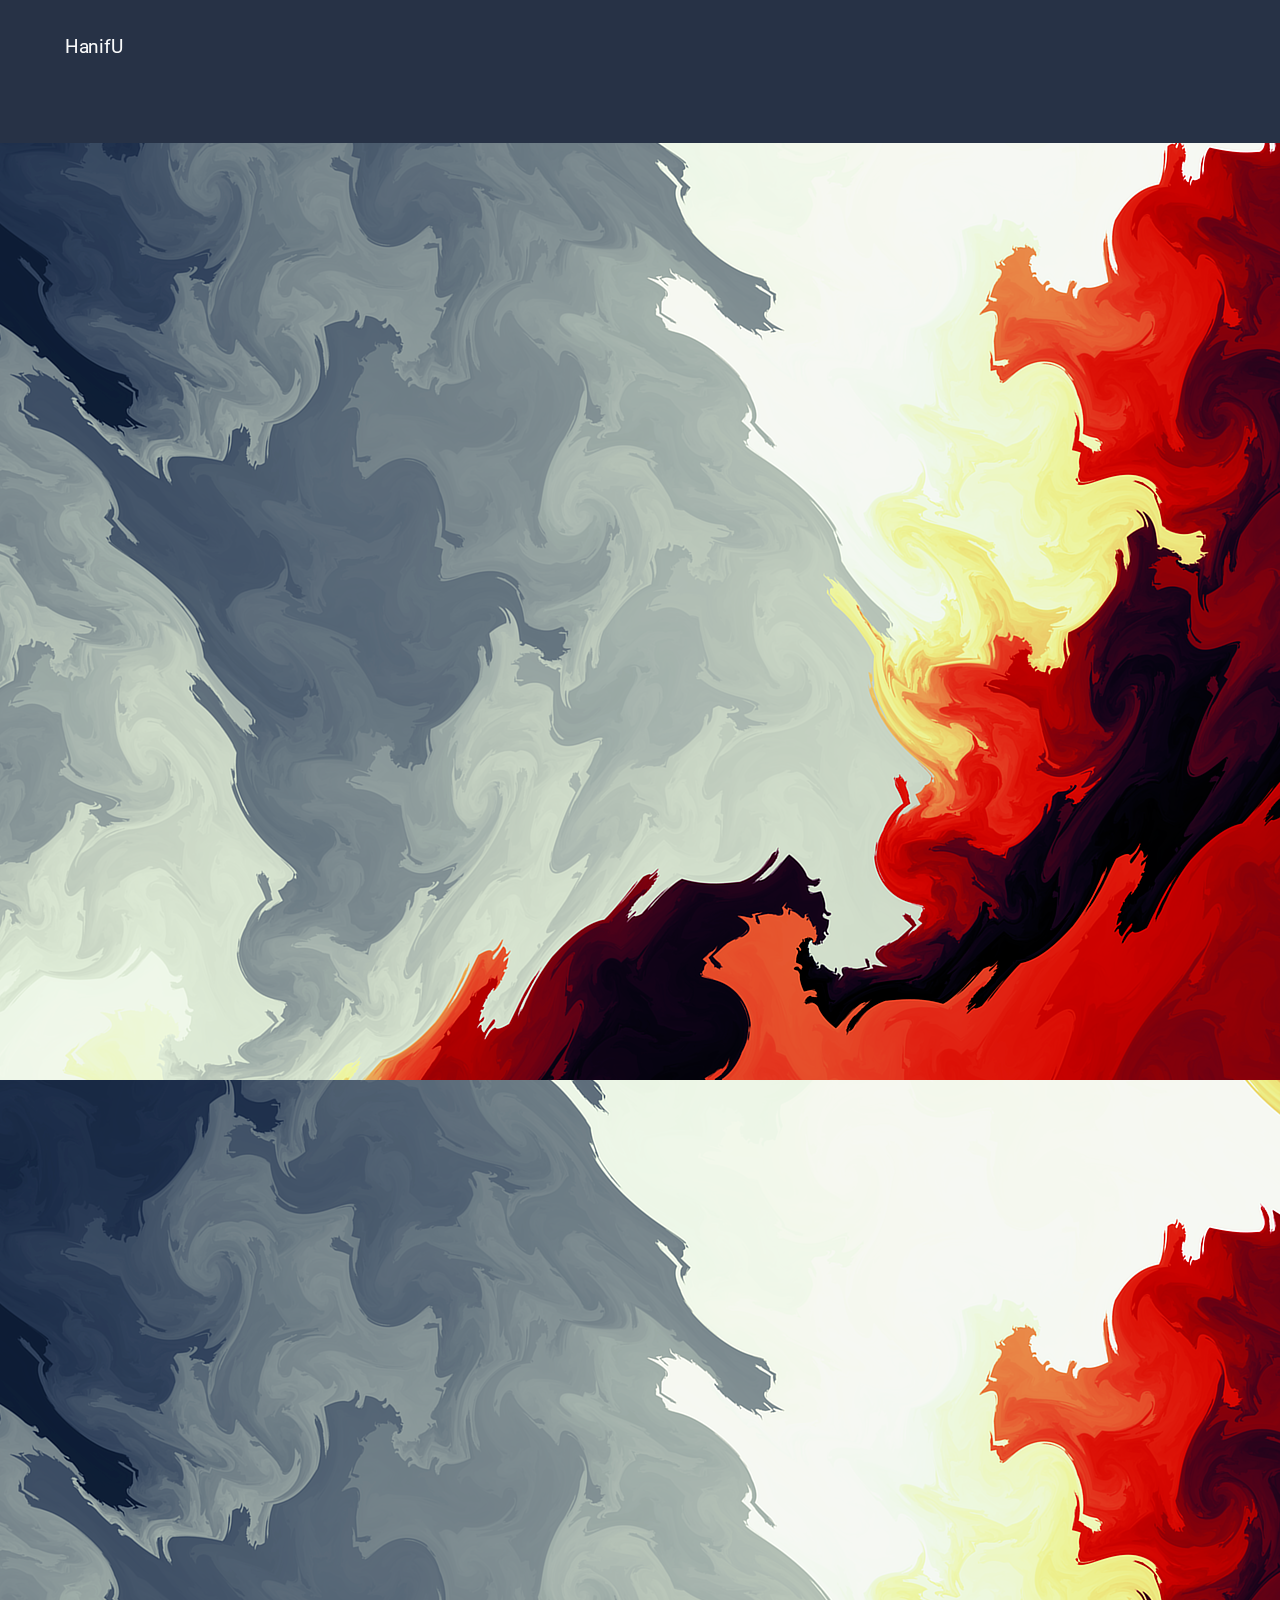
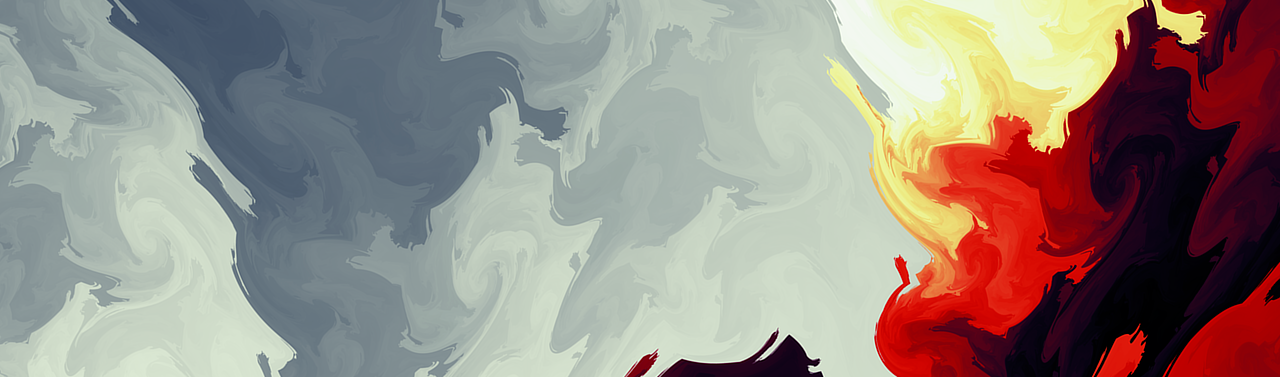
<file: index.html>
<!DOCTYPE html>
<html lang="en">
	
<head>
    <meta charset="utf-8">
    <meta http-equiv="X-UA-Compatible" content="IE=edge">
    <meta name="viewport" content="width=device-width, initial-scale=1">
    <title>HanifU</title>
  
    <!-- Global stylesheets -->
    <link href="https://fonts.googleapis.com/css?family=Roboto:400,300,100,500,700,900" rel="stylesheet" type="text/css">
    <link href="assets/css/icons/icomoon/styles.css" rel="stylesheet" type="text/css">
    <link href="assets/css/icons/fontawesome/styles.min.css" rel="stylesheet" type="text/css">
    <link href="assets/css/bootstrap.css" rel="stylesheet" type="text/css">
    <link href="assets/css/core.css" rel="stylesheet" type="text/css">
    <link href="assets/css/components.css" rel="stylesheet" type="text/css">
    <link href="assets/css/colors.css" rel="stylesheet" type="text/css">
    <!-- /global stylesheets -->
  
    <!-- Core JS files -->
    <script type="text/javascript" src="assets/js/plugins/loaders/pace.min.js"></script>
    <script type="text/javascript" src="assets/js/core/libraries/jquery.min.js"></script>
    <script type="text/javascript" src="assets/js/core/libraries/bootstrap.min.js"></script>
    <script type="text/javascript" src="assets/js/plugins/loaders/blockui.min.js"></script>
    <script type="text/javascript" src="assets/js/plugins/ui/nicescroll.min.js"></script>
    <script type="text/javascript" src="assets/js/plugins/ui/drilldown.js"></script>
    <script type="text/javascript" src="assets/js/plugins/ui/fab.min.js"></script>
    <!-- /core JS files -->
  
    <!-- Theme JS files -->
    <script type="text/javascript" src="assets/js/plugins/velocity/velocity.min.js"></script>
    <script type="text/javascript" src="assets/js/plugins/velocity/velocity.ui.min.js"></script>
    <script type="text/javascript" src="assets/js/plugins/ui/prism.min.js"></script>
  
    <script type="text/javascript" src="assets/js/core/app.js"></script>
    <script type="text/javascript" src="assets/js/pages/animations_velocity_examples.js"></script>
    <script type="text/javascript" src="assets/js/pages/general_widgets_content.js"></script>
    <!-- /theme JS files -->
    <link rel="Shortcut icon" type="text/css" href="img/logo_mh.png">

</head>

<body class="navbar-bottom" style="background-image: url(img/thh.png);">

	<!-- Page header -->
	<div id="navbar"></div>
	<!-- /page header -->


	<!-- Page container -->
	<div class="page-container">

		<!-- Page content -->
		<div class="page-content">

			<!-- Main content -->
			<div class="content-wrapper">

				<!-- About -->
				<div class="panel panel-flat">
					<div class="panel-heading">
						<h5 class="panel-title"><b>About Me</b></h5>
						<div class="heading-elements">
							<ul class="icons-list">
		                		<li><a data-action="collapse"></a></li>
		                		<li><a data-action="reload"></a></li>
		                		<li><a data-action="close"></a></li>
		                	</ul>
	                	</div>
					</div>

					<div class="panel-body">

						<div class="panel-body bg-slate-800 border-radius-top text-center" style="background-size: cover; background-position: center; background-repeat: no-repeat; background-image: url(img/road.gif);">
						    <!--background-image: url(http://demo.interface.club/limitless/assets/images/bg.png);-->
							<div class="content-group-sm">
								<h6 class="text-semibold no-margin-bottom">
									Muhammad Hanif
								</h6>

								<span class="display-block">Software Engineer</span>
							</div>

							<a href="#" class="display-inline-block content-group-sm">
								<img src="img/Me.jpg" class="img-circle img-responsive" alt="" style="width: 110px; height: 110px;">
							</a>

							<ul class="list-inline list-inline-condensed no-margin-bottom">
								<li><a target="_blank" href="https://instagram.com/mhanif98" class="btn bg-indigo btn-rounded btn-icon"><i class="icon-instagram"></i></a></li>
								<li><a target="_blank" href="https://twitter.com/mhaniff98" class="btn bg-indigo btn-rounded btn-icon"><i class="icon-twitter"></i></a></li>
								<li><a target="_blank" href="https://facebook.com/" class="btn bg-indigo btn-rounded btn-icon"><i class="icon-facebook"></i></a></li>
							</ul>
						</div>
						
						<br>

						<div class="text-center">
							<p class="content-group">Mijn Naam Is Muhammad Hanif Van Indonesië En Ik Ben Nog Maar Een Kleine Jongen</p>
						</div>

						<p><a href="#" class="velocity-chained text-semibold"><i class="icon-play3 position-left"></i> Run Animation</a></p>
						
						<div class="row">

							<div class="col-md-6">
								<div class="panel panel-callout">
									<div class="panel-heading bg-slate">
										<h6 class="panel-title">Education</h6>
										
									</div>
									<div class="panel-body" style="background-size: cover; background-position: center; background-repeat: no-repeat; background-image: url(img/background-wrd.jpg);">
										
										<!-- Widget with centered text and colored icon -->
											<div class="panel-body text-center">
												<div class="content-group mt-5">
													<i class="display-inline-block content-group-sm">
														<img src="img/bns.png" class="img-responsive" alt="" style="width: 170px; height: 110px;">
													</i>
												</div>

												<h6 class="text-semibold"><a href="#" class="text-default">Binus University</a></h6>
												<h6 class="text-semibold"><a href="#" class="text-default">Information Technology</a></h6>
												<div class="text-muted text-size-small mb-5">2016 - 2020</div>

												<p class="mb-15">Be Smart and Enjoy your life</p>

												<a target="_blank" href="https://graduation.apps.binus.ac.id/graduates/2001569003/">Read more &rarr;</a>
											</div>
										<!-- /widget with centered text and colored icon -->
				                    </div>
					            </div>
				            </div>

							<div class="col-md-6">
								<div class="panel">
									<div class="panel-heading bg-slate">
										<h6 class="panel-title">Experience</h6>
									</div>

									<div class="panel-body" style="background-size: cover; background-position: center; background-repeat: no-repeat; background-image: url(img/background-wrd2.jpg);">
										
										<!-- Thumbnail with feed -->
										<ul class="list-feed">
											<li class="border-success-400">
												<div class="text-muted text-size-small mb-5">2019 - 2020</div>
												PT Bank Syariah Mandiri 
												<div class="text-size-small mb-5">As Software Development</div>
												<a target="#" href="#" data-toggle="modal" data-target="#modalBSM">Read more &rarr;</a>
											</li>

											<li class="border-success-400">
												<div class="text-muted text-size-small mb-5">2020 - 2021</div>
												PT Bank Mandiri
												<div class="text-size-small mb-5">As Quality Assurance</div>
												<a target="#" href="#" data-toggle="modal" data-target="#modalBankMandiri">Read more &rarr;</a>
											</li>

											<li class="border-warning">
												<div class="text-muted text-size-small mb-5">2021 - 2023</div>
												PT Avalogix Mitra Solusi (Korlantas POLRI)
												<div class="text-size-small mb-5">As IT Software Developer</div>
												<a target="#" href="#" data-toggle="modal" data-target="#modalAMSxK">Read more &rarr;</a>
											</li>

											<li class="border-warning">
												<div class="text-muted text-size-small mb-5">2023 - 2023</div>
												PT Trimitra Brata Jaya (Korlantas POLRI)
												<div class="text-size-small mb-5">As IT Software Developer</div>
												<a target="#" href="#" data-toggle="modal" data-target="#modalTBJxK">Read more &rarr;</a>
											</li>

											<li class="border-danger-400">
												<div class="text-muted text-size-small mb-5">2023 - now</div>
												PT Berca Hardayaperkasa
												<div class="text-size-small mb-5">As IT Software Developer</div>
												<a target="#" href="#" data-toggle="modal" data-target="#modalBerca">Read more &rarr;</a>
											</li>
										</ul>
										<!-- /thumbnail with feed -->
				                    </div>
					            </div>
				            </div>
			            </div>

			            <p><a href="#" class="velocity-backwards text-semibold"><i class="icon-play3 position-left"></i> Run Animation</a></p>
			            <div class="row">
			            	<div class="col-md-6">
			            		<!-- Application status -->
								<div class="panel panel-callout">
									<div class="panel-heading bg-slate">
										<h6 class="panel-title">Skill</h6>

										<div class="heading-elements">
											<div class="heading-text">
												<span class="status-mark border-success position-left"></span>
												Software
											</div>
										</div>
									</div>

									<div class="panel-body">
										<ul class="progress-list">
								            <li>
								                <label>PHP <span>80%</span></label>
												<div class="progress progress-xxs">
													<div class="progress-bar progress-bar-success" style="width: 80%">
														<span class="sr-only">80% Complete</span>
													</div>
												</div>
								            </li>

											<li>
								                <label>Python <span>50%</span></label>
												<div class="progress progress-xxs">
													<div class="progress-bar progress-bar-warning" style="width: 50%">
														<span class="sr-only">50% Complete</span>
													</div>
												</div>
								            </li>

								            <li>
								                <label>Javascript<span>80%</span></label>
												<div class="progress progress-xxs">
													<div class="progress-bar progress-bar-success" style="width: 80%">
														<span class="sr-only">80% Complete</span>
													</div>
												</div>
								            </li>

											<li>
								                <label>Ajax<span>80%</span></label>
												<div class="progress progress-xxs">
													<div class="progress-bar progress-bar-success" style="width: 80%">
														<span class="sr-only">80% Complete</span>
													</div>
												</div>
								            </li>

								            <li>
								                <label>Java<span>70%</span></label>
												<div class="progress progress-xxs">
													<div class="progress-bar progress-bar-info" style="width: 70%">
														<span class="sr-only">70% Complete</span>
													</div>
												</div>
								            </li>

								            <li>
								                <label>SQL (Sql Server | MYSQL | PostgreSQL) <span>85%</span></label>
												<div class="progress progress-xxs">
													<div class="progress-bar progress-bar-success" style="width: 85%">
														<span class="sr-only">85% Complete</span>
													</div>
												</div>
								            </li>

								            <li>
								                <label>Framework Codeigniter <span>80%</span></label>
												<div class="progress progress-xxs">
													<div class="progress-bar progress-bar-success" style="width: 80%">
														<span class="sr-only">80% Complete</span>
													</div>
												</div>
								            </li>

								            <li>
								                <label>Framework Laravel<span>90%</span></label>
												<div class="progress progress-xxs">
													<div class="progress-bar progress-bar-info" style="width: 90%">
														<span class="sr-only">90% Complete</span>
													</div>
												</div>
								            </li>

											<li>
								                <label>Flutter<span>75%</span></label>
												<div class="progress progress-xxs">
													<div class="progress-bar progress-bar-info" style="width: 75%">
														<span class="sr-only">75% Complete</span>
													</div>
												</div>
								            </li>
								        </ul>
									</div>
								</div>
							</div>
							<!-- /application status -->

							<div class="col-md-6">
								<div class="panel panel-callout">
									<div class="panel-heading bg-slate">
										<h6 class="panel-title">Hobbies</h6>
									</div>

									<div class="panel-body">
										
										<ul class="list list-icons">
											<li>
												<i class="icon-checkmark-circle text-success position-left"></i>
												Programming
											</li>
											<li>
												<i class="icon-checkmark-circle text-success position-left"></i>
												Studying
											</li>
											<li>
												<i class="icon-checkmark-circle text-success position-left"></i>
												Sports
											</li>
											<!-- <li>
												<i class="icon-checkmark-circle text-success position-left"></i>
												Sleep
											</li> -->
										</ul>

				                    </div>
					            </div>
				            </div>
						</div>
							            
					</div>
				</div>
				<!-- /About -->

			</div>
			<!-- /main content -->

		</div>
		<!-- /page content -->

	</div>
	<!-- /page container -->

	<!-- Footer -->
	<div class="navbar navbar-default navbar-fixed-bottom footer">
		<ul class="nav navbar-nav visible-xs-block">
		  <li><a class="text-center collapsed" data-toggle="collapse" data-target="#footer"><i class="icon-circle-up2"></i></a></li>
		</ul>
	
		<div class="navbar-collapse collapse" id="footer">
		  <div class="navbar-text">
			&copy; 2020 - Now <a href="#" class="navbar-link">HanifU Web App</a> by <b>Muhammad Hanif</b>
		  </div>
	
		  <div class="navbar-right">
			<ul class="nav navbar-nav">
			  <li><a href="#">v1.1</a></li>
			  <!-- <li><a href="#">Terms</a></li>
			  <li><a href="https://api.whatsapp.com/send?phone=6289650546948&text=Hai%20Saya%20Hanif">Contact</a></li> -->
			</ul>
		  </div>
		</div>
	</div>
	<!-- /footer -->

	<!-- Modal BSM-->
	<div class="modal fade" id="modalBSM" tabindex="-1" role="dialog" aria-labelledby="modalBSMTitle" aria-hidden="true">
	<div class="modal-dialog modal-dialog-centered" role="document">
		<div class="modal-content">
		<div class="modal-header">
			<h5 class="modal-title" id="modalBSMLongTitle"><b>PT Bank Syariah Mandiri</b></h5>
			<button type="button" class="close" data-dismiss="modal" aria-label="Close">
			<span aria-hidden="true">&times;</span>
			</button>
		</div>
		<div class="modal-body">
			<div class="content-group mt-5 text-center">
				<i class="display-inline-block content-group-sm">
					<img src="img/mds.jpg" class="img-responsive" alt="" style="width: 150px; height: 150px;">
				</i>
			</div>
			<h5><b>As IT System Developer</b></h5>
			<p>• Internal System Development.</p>
			<p>• Internal Data Maintain.</p>
			<p>• Develop application Eplanning for annual finance report on every work unit PT. Bank Syariah Mandiri.</p>
			<p>• Develop application for daily finance report.</p>
		</div>
		<div class="modal-footer text-center">
			<button type="button" class="btn btn-danger" data-dismiss="modal">Close</button>
			<!-- <button type="button" class="btn btn-primary">Save changes</button> -->
		</div>
		</div>
	</div>
	</div>
	<!-- End Modal -->

	<!-- Modal BMandiri-->
	<div class="modal fade" id="modalBankMandiri" tabindex="-1" role="dialog" aria-labelledby="modalBankMandiriTitle" aria-hidden="true">
	<div class="modal-dialog modal-dialog-centered" role="document">
		<div class="modal-content">
		<div class="modal-header">
			<h5 class="modal-title" id="modalBankMandiriLongTitle"><b>PT Bank Mandiri</b></h5>
			<button type="button" class="close" data-dismiss="modal" aria-label="Close">
			<span aria-hidden="true">&times;</span>
			</button>
		</div>
		<div class="modal-body">
			<div class="content-group mt-5 text-center">
				<i class="display-inline-block content-group-sm">
					<img src="img/mdr.jpg" class="img-responsive" alt="" style="width: 150px; height: 150px;">
				</i>
			</div>
			<h5><b>As Software Quality Assurance</b></h5>
			<p>• Project Web Online Onboarding (Tabungan Mandiri Online) and Transaction Payment System</p>
			<p>• Make a test script, run a SIT, UAT before production</p>
			<p>• Test Simulations Application</p>
		</div>
		<div class="modal-footer text-center">
			<button type="button" class="btn btn-danger" data-dismiss="modal">Close</button>
			<!-- <button type="button" class="btn btn-primary">Save changes</button> -->
		</div>
		</div>
	</div>
	</div>
	<!-- End Modal -->

	<!-- Modal AMSxK-->
	<div class="modal fade" id="modalAMSxK" tabindex="-1" role="dialog" aria-labelledby="modalAMSxKTitle" aria-hidden="true">
	<div class="modal-dialog modal-dialog-centered" role="document">
		<div class="modal-content">
		<div class="modal-header">
			<h5 class="modal-title" id="modalAMSxKLongTitle"><b>PT Avalogix Mitra Solusi (Korlantas POLRI)</b></h5>
			<button type="button" class="close" data-dismiss="modal" aria-label="Close">
			<span aria-hidden="true">&times;</span>
			</button>
		</div>
		<div class="modal-body">
			<div class="content-group mt-5 text-center">
				<i class="display-inline-block content-group-sm">
					<img src="img/ams.png" class="img-responsive" alt="" style="width: 150px; height: 150px;">
				</i>
				<i class="display-inline-block content-group-sm">
					<img src="img/korlantas.jpg" class="img-responsive" alt="" style="width: 150px; height: 150px;">
				</i>
			</div>
			<h5><b>As Software Developer</b></h5>
			<p>• Develop application IRSMS web and Mobile</p>
			<p>• Maintenance application IRSMS web and Mobile</p>
			<p>• Internal data maintain</p>
			<p>• Leader of Helpdesk IRSMS support</p>
			<p>• Manage data integration</p>
		</div>
		<div class="modal-footer text-center">
			<button type="button" class="btn btn-danger" data-dismiss="modal">Close</button>
			<!-- <button type="button" class="btn btn-primary">Save changes</button> -->
		</div>
		</div>
	</div>
	</div>
	<!-- End Modal -->

	<!-- Modal TBJxK-->
	<div class="modal fade" id="modalTBJxK" tabindex="-1" role="dialog" aria-labelledby="modalTBJxKTitle" aria-hidden="true">
	<div class="modal-dialog modal-dialog-centered" role="document">
		<div class="modal-content">
		<div class="modal-header">
			<h5 class="modal-title" id="modalTBJxKLongTitle"><b>PT Trimitra Brata Jaya (Korlantas POLRI)</b></h5>
			<button type="button" class="close" data-dismiss="modal" aria-label="Close">
			<span aria-hidden="true">&times;</span>
			</button>
		</div>
		<div class="modal-body">
			<div class="content-group mt-5 text-center">
				<i class="display-inline-block content-group-sm">
					<img src="img/irsms.jpg" class="img-responsive" alt="" style="width: 150px; height: 150px;">
				</i>
				<i class="display-inline-block content-group-sm">
					<img src="img/korlantas.jpg" class="img-responsive" alt="" style="width: 150px; height: 150px;">
				</i>
			</div>
			<h5><b>As Software Developer</b></h5>
			<p>• Develop application IRSMS web and Mobile</p>
			<p>• Maintenance application IRSMS web and Mobile</p>
			<p>• Internal data maintain</p>
			<p>• Leader of Helpdesk IRSMS support</p>
			<p>• Manage data integration</p>
		</div>
		<div class="modal-footer text-center">
			<button type="button" class="btn btn-danger" data-dismiss="modal">Close</button>
			<!-- <button type="button" class="btn btn-primary">Save changes</button> -->
		</div>
		</div>
	</div>
	</div>
	<!-- End Modal -->

	<!-- Modal Berca-->
	<div class="modal fade" id="modalBerca" tabindex="-1" role="dialog" aria-labelledby="modalBercaTitle" aria-hidden="true">
	<div class="modal-dialog modal-dialog-centered" role="document">
		<div class="modal-content">
		<div class="modal-header">
			<h5 class="modal-title" id="modalBercaLongTitle"><b>PT Berca Hardayaperkasa</b></h5>
			<button type="button" class="close" data-dismiss="modal" aria-label="Close">
			<span aria-hidden="true">&times;</span>
			</button>
		</div>
		<div class="modal-body">
			<div class="content-group mt-5 text-center">
				<i class="display-inline-block content-group-sm">
					<img src="img/berca.jpg" class="img-responsive" alt="" style="width: 200px; height: 100px;">
				</i>
			</div>
			<h5><b>As IT CONSULTANT</b></h5>
			<p>• Develop application web and Mobile</p>
			<p>• Enhance application AYO SRC</p>
			<p>• Project AYO Indonesia & Philippines</p>
		</div>
		<div class="modal-footer text-center">
			<button type="button" class="btn btn-danger" data-dismiss="modal">Close</button>
			<!-- <button type="button" class="btn btn-primary">Save changes</button> -->
		</div>
		</div>
	</div>
	</div>
	<!-- End Modal -->
	
	<script>
		// Memuat header.html ke dalam elemen dengan id 'header'
		// fetch('template/header.html')
		//   .then(response => response.text())
		//   .then(data => {
		// 	document.getElementById('header').innerHTML = data;
		//   })
		//   .catch(error => {
		// 	console.error('Error loading header:', error);
		//   });
		
		// Memuat navbar.html ke dalam elemen dengan id 'navbar'
		fetch('template/navbar.html')
		  .then(response => response.text())
		  .then(data => {
			document.getElementById('navbar').innerHTML = data;
		  })
		  .catch(error => {
			console.error('Error loading navbar:', error);
		  });
	
		// Memuat footer.html ke dalam elemen dengan id 'footer'
		// fetch('template/footer.html')
		//   .then(response => response.text())
		//   .then(data => {
		// 	document.getElementById('footer').innerHTML = data;
		//   })
		//   .catch(error => {
		// 	console.error('Error loading footer:', error);
		//   });
		  
	</script>
	
	<script>
        function tampilkanTanggalWaktu() {
        // Membuat objek Date
        const now = new Date();
    
        // Format hari, bulan, tahun, jam, menit, detik
        const hari = now.toLocaleString('en-US', { weekday: 'long' });
        const bulan = now.toLocaleString('en-US', { month: 'long' });
        const tanggal = now.getDate();
        const tahun = now.getFullYear();
        let jam = now.getHours();
        let menit = now.getMinutes();
        let detik = now.getSeconds();
    
        // Menambahkan angka nol di depan jika nilai kurang dari 10
        jam = jam < 10 ? '0' + jam : jam;
        menit = menit < 10 ? '0' + menit : menit;
        detik = detik < 10 ? '0' + detik : detik;
    
        // Format tanggal dan waktu menjadi "Hari, Tanggal Bulan Tahun Jam:Menit:Detik"
        const tanggalWaktu = hari + ', ' + tanggal + ' ' + bulan + ' ' + tahun + ' ' + jam + ':' + menit + ':' + detik;
    
        // Menampilkan tanggal dan waktu pada elemen dengan id "tanggalWaktu"
        document.getElementById('tanggalWaktu').textContent = tanggalWaktu;
        }
    
        // Memperbarui tanggal dan waktu setiap detik
        setInterval(tampilkanTanggalWaktu, 1000);
    
        // Panggil pertama kali untuk langsung menampilkan tanggal dan waktu saat ini
        tampilkanTanggalWaktu();
    </script>
	
</body>
</html>
</file>
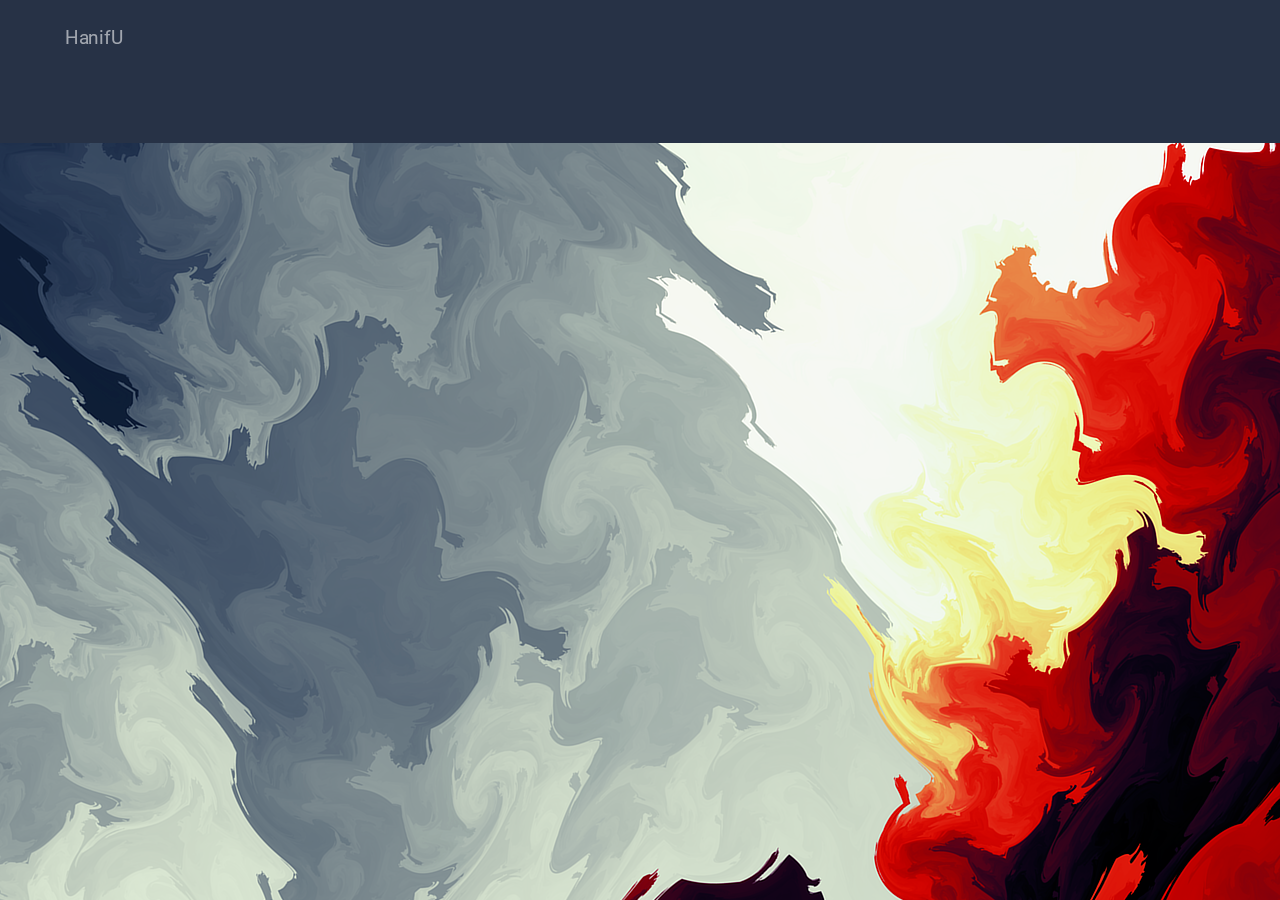
<file: games.html>
<!DOCTYPE html>
<html lang="en">
<head>
    <meta charset="utf-8">
    <meta http-equiv="X-UA-Compatible" content="IE=edge">
    <meta name="viewport" content="width=device-width, initial-scale=1">
    <title>HanifU</title>
    
    <!-- Global stylesheets -->
    <link href="https://fonts.googleapis.com/css?family=Roboto:400,300,100,500,700,900" rel="stylesheet" type="text/css">
    <link href="assets/css/icons/icomoon/styles.css" rel="stylesheet" type="text/css">
    <link href="assets/css/icons/fontawesome/styles.min.css" rel="stylesheet" type="text/css">
    <link href="assets/css/bootstrap.css" rel="stylesheet" type="text/css">
    <link href="assets/css/core.css" rel="stylesheet" type="text/css">
    <link href="assets/css/components.css" rel="stylesheet" type="text/css">
    <link href="assets/css/colors.css" rel="stylesheet" type="text/css">
    <!-- /global stylesheets -->
    
    <!-- Core JS files -->
    <script type="text/javascript" src="assets/js/plugins/loaders/pace.min.js"></script>
    <script type="text/javascript" src="assets/js/core/libraries/jquery.min.js"></script>
    <script type="text/javascript" src="assets/js/core/libraries/bootstrap.min.js"></script>
    <script type="text/javascript" src="assets/js/plugins/loaders/blockui.min.js"></script>
    <script type="text/javascript" src="assets/js/plugins/ui/nicescroll.min.js"></script>
    <script type="text/javascript" src="assets/js/plugins/ui/drilldown.js"></script>
    <script type="text/javascript" src="assets/js/plugins/ui/fab.min.js"></script>
    <!-- /core JS files -->
    
    <!-- Theme JS files -->
    <script type="text/javascript" src="assets/js/plugins/velocity/velocity.min.js"></script>
    <script type="text/javascript" src="assets/js/plugins/velocity/velocity.ui.min.js"></script>
    <script type="text/javascript" src="assets/js/plugins/ui/prism.min.js"></script>
    
    <script type="text/javascript" src="assets/js/core/app.js"></script>
    <script type="text/javascript" src="assets/js/pages/animations_velocity_examples.js"></script>
    <script type="text/javascript" src="assets/js/pages/general_widgets_content.js"></script>
    <!-- /theme JS files -->
    <link rel="Shortcut icon" type="text/css" href="img/logo_mh.png">

    <style>
        /* body {
            font-family: Arial, sans-serif;
            background-color: #f4f4f9;
            display: flex;
            justify-content: center;
            align-items: center;
            height: 100vh;
            margin: 0;
            flex-direction: column;
        } */
        /* .container {
            text-align: center;
            background-color: white;
            padding: 30px;
            border-radius: 10px;
            box-shadow: 0 4px 10px rgba(0, 0, 0, 0.1);
        } */
        h1 {
            color: #333;
        }
        input[type="number"] {
            padding: 10px;
            font-size: 16px;
            width: 120px;
            text-align: center;
            margin: 20px 0;
        }
        button {
            padding: 10px 20px;
            font-size: 16px;
            background-color: #4CAF50;
            color: white;
            border: none;
            border-radius: 5px;
            cursor: pointer;
        }
        button:hover {
            background-color: #045908;
        }
        .message {
            font-size: 18px;
            margin-top: 20px;
        }
        .scoreboard {
            margin-top: 20px;
        }
        .timer {
            font-size: 24px;
            color: #333;
        }
        .incorrect {
            color: red;
        }
        .correct {
            color: green;
        }
        #startButton {
            font-size: 18px;
            padding: 15px 30px;
            background-color: #007bff;
            border: none;
            color: white;
            border-radius: 5px;
            cursor: pointer;
        }
        #startButton:hover {
            background-color: #074282;
        }
    </style>
</head>

<body class="navbar-bottom" style="background-image: url(img/thh.png);">

    <!-- Page header -->
    <div id="navbar"></div>
    <!-- /page header -->

    <!-- Page container -->
    <div class="page-container">

        <!-- Page content -->
        <div class="page-content">

            <div class="content-wrapper">
                <!-- <div class="row"> -->
                    <!-- <div class="col-lg-12"> -->
                        <div class="panel panel-flat">
                            <div class="panel-heading">
                                <h5 class="panel-title"><b>Play With Me!</b></h5>
                                <div class="heading-elements">
                                    <ul class="icons-list">
                                    <li><a data-action="collapse"></a></li>
                                    <li><a data-action="reload"></a></li>
                                    <li><a data-action="close"></a></li>
                                    </ul>
                                </div>
                            </div>
            
                            <div class="panel-body" style="text-align: center;">
                                <button id="startButton" onclick="startGame()">Start </button>
                                <div id="gameArea" style="display: none;">
                                    <h3 id="question"></h3>
                                    <input type="number" id="answer" placeholder="Answer">
                                    <button onclick="checkAnswer()">Submit</button>
                                    <p class="timer" id="timer"></p>
                                    <p class="message" id="message"></p>
                                    <div class="scoreboard">
                                        <h4>Poin: <span id="score">0</span></h4>
                                    </div>
                                </div>
                            </div>
            
                        </div>

                    <!-- </div> -->
                <!-- </div> -->
            </div>
        </div>
    </div>

    <!-- Footer -->
    <div class="navbar navbar-default navbar-fixed-bottom footer">
        <ul class="nav navbar-nav visible-xs-block">
        <li><a class="text-center collapsed" data-toggle="collapse" data-target="#footer"><i class="icon-circle-up2"></i></a></li>
        </ul>

        <div class="navbar-collapse collapse" id="footer">
        <div class="navbar-text">
            &copy; 2020 - Now <a href="#" class="navbar-link">HanifU Web App</a> by <b>Muhammad Hanif</b>
        </div>

        <div class="navbar-right">
            <ul class="nav navbar-nav">
            <li><a href="#">v1.1</a></li>
            <!-- <li><a href="#">Terms</a></li>
            <li><a href="https://api.whatsapp.com/send?phone=6289650546948&text=Hai%20Saya%20Hanif">Contact</a></li> -->
            </ul>
        </div>
        </div>
    </div>
    <!-- /footer -->

    
    <!-- <div class="container">
        <h1>Permainan Tebak Jawaban Matematika</h1>
        <button id="startButton" onclick="startGame()">Mulai Permainan</button>
        <div id="gameArea" style="display: none;">
            <h3 id="question"></h3>
            <input type="number" id="answer" placeholder="Jawaban">
            <button onclick="checkAnswer()">Kirim Jawaban</button>
            <p class="timer" id="timer"></p>
            <p class="message" id="message"></p>
            <div class="scoreboard">
                <h4>Poin: <span id="score">0</span></h4>
            </div>
        </div>
    </div> -->

    <script>
        // Memuat header.html ke dalam elemen dengan id 'header'
        // fetch('template/header.html')
        //   .then(response => response.text())
        //   .then(data => {
        //     document.getElementById('header').innerHTML = data;
        //   })
        //   .catch(error => {
        //     console.error('Error loading header:', error);
        //   });
        
        // Memuat navbar.html ke dalam elemen dengan id 'navbar'
        fetch('template/navbar.html')
          .then(response => response.text())
          .then(data => {
            document.getElementById('navbar').innerHTML = data;
          })
          .catch(error => {
            console.error('Error loading navbar:', error);
          });
    
        // Memuat footer.html ke dalam elemen dengan id 'footer'
        // fetch('template/footer.html')
        //   .then(response => response.text())
        //   .then(data => {
        //     document.getElementById('footer').innerHTML = data;
        //   })
        //   .catch(error => {
        //     console.error('Error loading footer:', error);
        //   });
          
      </script>
    <script>
        let score = 0;
        let currentQuestion = {};
        let timeLeft = 10;
        let timerInterval;
        // let timerQuizInterval;
        let gameStarted = false;

        // Fungsi untuk memulai permainan
        function startGame() {
            document.getElementById('startButton').style.display = 'none'; // Hide start button
            document.getElementById('gameArea').style.display = 'block'; // Show game area
            score = 0;
            document.getElementById('score').textContent = score;
            nextQuestion();
        }

        // Fungsi untuk menghasilkan soal matematika acak
        function generateQuestion() {
            const num1 = Math.floor(Math.random() * 10) + 1;
            const num2 = Math.floor(Math.random() * 10) + 1;
            const operator = ['+', '-', '*'][Math.floor(Math.random() * 3)];

            let question = '';
            let correctAnswer;

            switch (operator) {
                case '+':
                    question = `${num1} + ${num2}`;
                    correctAnswer = num1 + num2;
                    break;
                case '-':
                    question = `${num1} - ${num2}`;
                    correctAnswer = num1 - num2;
                    break;
                case '*':
                    question = `${num1} * ${num2}`;
                    correctAnswer = num1 * num2;
                    break;
            }

            currentQuestion = {
                question: question,
                correctAnswer: correctAnswer
            };

            document.getElementById('question').textContent = `What Is The Result Of ${question}?`;
        }

        // Fungsi untuk memulai countdown timer
        function startTimer() {
            timeLeft = 10;
            timeQuiz = 20;
            document.getElementById('timer').textContent = `Time: ${timeLeft}s`;

            // Bersihkan interval timer jika sudah ada timer yang sedang berjalan
            if (timerInterval) {
                clearInterval(timerInterval);
            }

            timerInterval = setInterval(function() {
                timeLeft--;
                // timeQuiz--;
                document.getElementById('timer').textContent = `Time: ${timeLeft}s`;
                // console.log("timeLeft", timeLeft);
                // console.log("timeQuiz", timeQuiz);

                if (timeLeft === 0) {
                    clearInterval(timerInterval);
                    showMessage('Time Is Up!', 'incorrect');
                    setTimeout(nextQuestion, 1500);
                }
                // if (timeQuiz === 0) {
                //     clearInterval(timerInterval);  // Hentikan interval timer
                //     // clearInterval(timerQuizInterval);  // Hentikan interval timer
                //     showMessage('Waktu total habis! Kuis selesai.', 'incorrect');
                //     endQuiz();  // Fungsi untuk mengakhiri kuis
                // }
            }, 1000);

            // timerQuizInterval = setInterval(function() {
            //     timeQuiz--;
            //     console.log("timeQuiz", timeQuiz);

            //     if (timeQuiz === 0) {
            //         clearInterval(timerInterval);  // Hentikan interval timer
            //         clearInterval(timerQuizInterval);  // Hentikan interval timer
            //         showMessage('Waktu total habis! Kuis selesai.', 'incorrect');
            //         endQuiz();  // Fungsi untuk mengakhiri kuis
            //     }
            // }, 1000);
        }

        // Fungsi untuk mengakhiri kuis
        function endQuiz() {
            // Menampilkan pesan selesai dan hasil akhir
            showMessage(`Kuis selesai! Skor akhir Anda adalah: ${score}`, 'incorrect');
            // document.getElementById('gameArea').style.display = 'none'; // Menyembunyikan area permainan
            // document.getElementById('startButton').style.display = 'block'; // Menampilkan tombol "Mulai" untuk memulai kuis lagi
        }
        
        // Fungsi untuk memeriksa jawaban
        function checkAnswer() {
            const playerAnswer = parseInt(document.getElementById('answer').value);

            if (playerAnswer === currentQuestion.correctAnswer) {
                score += timeLeft; // Tambahkan skor berdasarkan waktu tersisa
                showMessage('Correct! ', 'correct');
            } else {
                showMessage('Incorrect. Try Again!', 'incorrect');
            }

            document.getElementById('score').textContent = score;
            // Setelah memberikan umpan balik, lanjutkan ke soal berikutnya
            setTimeout(nextQuestion, 1500); // Pindah ke soal berikutnya setelah jeda
            // clearMessage('','');
        }

        // Fungsi untuk menampilkan pesan
        function showMessage(msg, type) {
            const messageElement = document.getElementById('message');
            messageElement.textContent = msg;
            messageElement.className = `message ${type}`;

            // Hapus pesan setelah 1.5 detik (1500ms)
            setTimeout(clearMessage, 1500);
        }

        // Fungsi untuk menampilkan pesan
        function clearMessage() {
            const messageElement = document.getElementById('message');
            messageElement.textContent = '';
            messageElement.className = `message`;
        }

        // Fungsi untuk melanjutkan ke soal berikutnya
        function nextQuestion() {
            generateQuestion();
            startTimer();
            document.getElementById('answer').value = '';
        }

    </script>

    <script>
        function tampilkanTanggalWaktu() {
        // Membuat objek Date
        const now = new Date();
    
        // Format hari, bulan, tahun, jam, menit, detik
        const hari = now.toLocaleString('en-US', { weekday: 'long' });
        const bulan = now.toLocaleString('en-US', { month: 'long' });
        const tanggal = now.getDate();
        const tahun = now.getFullYear();
        let jam = now.getHours();
        let menit = now.getMinutes();
        let detik = now.getSeconds();
    
        // Menambahkan angka nol di depan jika nilai kurang dari 10
        jam = jam < 10 ? '0' + jam : jam;
        menit = menit < 10 ? '0' + menit : menit;
        detik = detik < 10 ? '0' + detik : detik;
    
        // Format tanggal dan waktu menjadi "Hari, Tanggal Bulan Tahun Jam:Menit:Detik"
        const tanggalWaktu = hari + ', ' + tanggal + ' ' + bulan + ' ' + tahun + ' ' + jam + ':' + menit + ':' + detik;
    
        // Menampilkan tanggal dan waktu pada elemen dengan id "tanggalWaktu"
        document.getElementById('tanggalWaktu').textContent = tanggalWaktu;
        }
    
        // Memperbarui tanggal dan waktu setiap detik
        setInterval(tampilkanTanggalWaktu, 1000);
    
        // Panggil pertama kali untuk langsung menampilkan tanggal dan waktu saat ini
        tampilkanTanggalWaktu();
    </script>

</body>
</html>
</file>
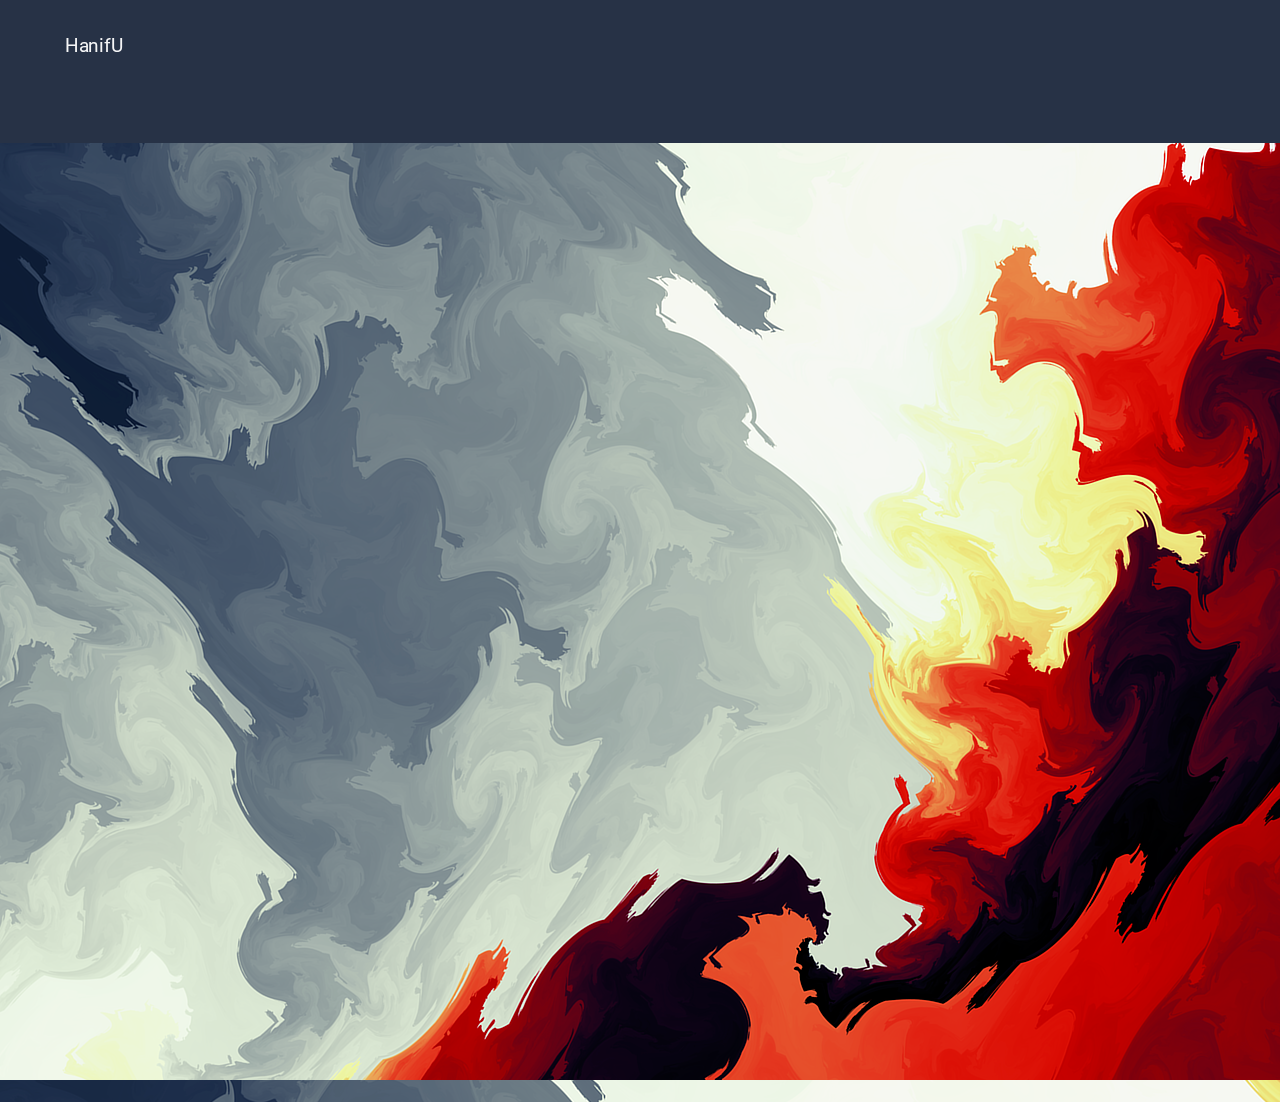
<file: home.html>
<!DOCTYPE html>
<html lang="en">

<head>
  <meta charset="utf-8">
  <meta http-equiv="X-UA-Compatible" content="IE=edge">
  <meta name="viewport" content="width=device-width, initial-scale=1">
  <title>HanifU</title>

  <!-- Global stylesheets -->
  <link href="https://fonts.googleapis.com/css?family=Roboto:400,300,100,500,700,900" rel="stylesheet" type="text/css">
  <link href="assets/css/icons/icomoon/styles.css" rel="stylesheet" type="text/css">
  <link href="assets/css/icons/fontawesome/styles.min.css" rel="stylesheet" type="text/css">
  <link href="assets/css/bootstrap.css" rel="stylesheet" type="text/css">
  <link href="assets/css/core.css" rel="stylesheet" type="text/css">
  <link href="assets/css/components.css" rel="stylesheet" type="text/css">
  <link href="assets/css/colors.css" rel="stylesheet" type="text/css">
  <!-- /global stylesheets -->

  <!-- Core JS files -->
  <script type="text/javascript" src="assets/js/plugins/loaders/pace.min.js"></script>
  <script type="text/javascript" src="assets/js/core/libraries/jquery.min.js"></script>
  <script type="text/javascript" src="assets/js/core/libraries/bootstrap.min.js"></script>
  <script type="text/javascript" src="assets/js/plugins/loaders/blockui.min.js"></script>
  <script type="text/javascript" src="assets/js/plugins/ui/nicescroll.min.js"></script>
  <script type="text/javascript" src="assets/js/plugins/ui/drilldown.js"></script>
  <script type="text/javascript" src="assets/js/plugins/ui/fab.min.js"></script>
  <!-- /core JS files -->

  <!-- Theme JS files -->
  <script type="text/javascript" src="assets/js/plugins/velocity/velocity.min.js"></script>
  <script type="text/javascript" src="assets/js/plugins/velocity/velocity.ui.min.js"></script>
  <script type="text/javascript" src="assets/js/plugins/ui/prism.min.js"></script>

  <script type="text/javascript" src="assets/js/core/app.js"></script>
  <script type="text/javascript" src="assets/js/pages/animations_velocity_examples.js"></script>
  <script type="text/javascript" src="assets/js/pages/general_widgets_content.js"></script>
  <!-- /theme JS files -->
  <link rel="Shortcut icon" type="text/css" href="img/logo_mh.png">
</head>

<body class="navbar-bottom" style="background-image: url(img/thh.png);">
  <!-- <?php $name = $_POST['name']; ?> -->
  <!-- Page header -->
  <div id="navbar"></div>
  <!-- /page header -->

  <!-- Page container -->
  <div class="page-container">

    <!-- Page content -->
    <div class="page-content">

      <!-- Main content -->
      <div class="content-wrapper">
        <div class="row">
          <div class="col-lg-8">
            <!-- About -->
            <div class="panel panel-flat">
              <div class="panel-heading">
                <h5 class="panel-title"><b>Home</b></h5>
                <div class="heading-elements">
                  <ul class="icons-list">
                    <li><a data-action="collapse"></a></li>
                    <li><a data-action="reload"></a></li>
                    <li><a data-action="close"></a></li>
                  </ul>
                </div>
              </div>

              <div class="panel-body text-center">
                  <img src="img/sharingan.jpeg" class="img-thumbnail" alt="Cinque Terre">
              </div>
              <div class="panel-body">
                <h5 id="greeting"></h5>
                <h5>Enjoy Your Life With HanifU</h5>
                <p>HanifU Static Web Page</p>
                <p style="text-align: justify;">Een statische website bevat webpagina's met vaste inhoud. Elke pagina is gecodeerd in HTML en toont dezelfde informatie voor elke bezoeker. Statische sites zijn het meest basale type website en zijn het gemakkelijkst te maken. In tegenstelling tot dynamische websites hebben ze geen webprogrammering of databaseontwerp nodig. Een statische site kan worden gebouwd door simpelweg een paar HTML-pagina's te maken en deze op een webserver te publiceren (techterms, 2009).</p>                  
              </div>

            </div>
            <!-- /About -->

            <!-- Music -->
                <div class="panel text-center">
                  <div class="panel-body">
                    
                    <div class="panel-body bg-slate-800 border-radius-top text-center" style="background-size: cover; background-position: center; background-repeat: no-repeat; background-image: url(img/prk.jpg);">
                      <div class="content-group-sm">
                        <h6 class="text-semibold no-margin-bottom">
                          Music
                        </h6>
                      </div>
                      <div class="content-group-sm">
                        <a href="#" class="display-inline-block content-group-sm">
                          <img src="img/gtr.jpg" class="img-circle img-responsive" alt="" style="width: 100px; height: 110px;">
                        </a>
                      </div>
                      
                        <audio loop controls>
                          <source src="msc/cno.mp3" type="audio/mpeg">
                            Your browser does not support the audio element.
                          </audio>  
                      
                        <audio loop controls>
                          <source src="msc/cga.mp3" type="audio/mpeg">
                             Your browser does not support the audio element.
                          </audio> 

                    </div>

                  </div>
                </div>
                <!-- /Music -->

          </div>

          <div class="col-lg-4">
            <!-- row -->
            <div class="row">
              <div class="col-md-6">

                <!-- images -->
                <div class="panel text-center">
                  <div class="panel-body">

                    <div class="panel-body bg-slate-800 border-radius-top text-center" style="background-image: url(http://demo.interface.club/limitless/assets/images/bg.png); background-size: contain;">
                    <div class="content-group-sm">
                      <h6 class="text-semibold no-margin-bottom">
                        Sun
                      </h6>
                    </div>

                      <a href="#" class="display-inline-block content-group-sm">
                        <img src="img/ts.jpg" class="img-circle img-responsive" alt="" style="width: 110px; height: 110px;">
                      </a>
                      
                    </div>

                  </div>
                </div>
                <!-- /images -->

              </div>

              <div class="col-md-6">
                <!-- images -->
                <div class="panel text-center">
                  <div class="panel-body">
                    
                    <div class="panel-body bg-slate-800 border-radius-top text-center" style="background-image: url(http://demo.interface.club/limitless/assets/images/bg.png); background-size: contain;">
                      <div class="content-group-sm">
                        <h6 class="text-semibold no-margin-bottom">
                          Images
                        </h6>
                      </div>
                      <div class="content-group-sm">
                        <a href="#" class="display-inline-block content-group-sm">
                          <img src="img/X_X.jpg" class="img-circle img-responsive" alt="" style="width: 110px; height: 110px;">
                        </a>
                      </div>                        

                    </div>

                  </div>
                </div>
                <!-- /images -->
              </div>
            </div>
            <!-- /row -->
            <!-- Simple text stats with icons -->
            <div class="panel panel-body">
              <div class="row text-center">
                <div class="col-xs-4">
                  <p><i class="icon-users2 icon-2x display-inline-block text-info"></i></p>
                  <h5 class="text-semibold no-margin">1 K</h5>
                  <span class="text-muted text-size-small">Users</span>
                </div>

                <div class="col-xs-4">
                  <p><i class="icon-eye icon-2x display-inline-block text-warning"></i></p>
                  <h5 class="text-semibold no-margin">3,568</h5>
                  <span class="text-muted text-size-small">Views</span>
                </div>

                <div class="col-xs-4">
                  <p><i class="icon-thumbs-up2 icon-2x display-inline-block text-danger"></i></p>
                  <h5 class="text-semibold no-margin">9,693</h5>
                  <span class="text-muted text-size-small">Like</span>
                </div>
              </div>
            </div>
            <!-- /simple text stats with icons -->

          </div>
        </div>

      </div>
      <!-- /main content -->

    </div>
    <!-- /page content -->

  </div>
  <!-- /page container -->

  <!-- Footer -->
  <div class="navbar navbar-default navbar-fixed-bottom footer">
    <ul class="nav navbar-nav visible-xs-block">
      <li><a class="text-center collapsed" data-toggle="collapse" data-target="#footer"><i class="icon-circle-up2"></i></a></li>
    </ul>

    <div class="navbar-collapse collapse" id="footer">
      <div class="navbar-text">
        &copy; 2020 - Now <a href="#" class="navbar-link">HanifU Web App</a> by <b>Muhammad Hanif</b>
      </div>

      <div class="navbar-right">
        <ul class="nav navbar-nav">
          <li><a href="#">v1.1</a></li>
          <!-- <li><a href="#">Terms</a></li>
          <li><a href="https://api.whatsapp.com/send?phone=6289650546948&text=Hai%20Saya%20Hanif">Contact</a></li> -->
        </ul>
      </div>
    </div>
</div>
  <!-- /footer -->

  <script>
    // Memuat header.html ke dalam elemen dengan id 'header'
    // fetch('template/header.html')
    //   .then(response => response.text())
    //   .then(data => {
    //     document.getElementById('header').innerHTML = data;
    //   })
    //   .catch(error => {
    //     console.error('Error loading header:', error);
    //   });
    
    // Memuat navbar.html ke dalam elemen dengan id 'navbar'
    fetch('template/navbar.html')
      .then(response => response.text())
      .then(data => {
        document.getElementById('navbar').innerHTML = data;
      })
      .catch(error => {
        console.error('Error loading navbar:', error);
      });

    // Memuat footer.html ke dalam elemen dengan id 'footer'
    // fetch('template/footer.html')
    //   .then(response => response.text())
    //   .then(data => {
    //     document.getElementById('footer').innerHTML = data;
    //   })
    //   .catch(error => {
    //     console.error('Error loading footer:', error);
    //   });
      
  </script>
  
  <!-- jam -->
  <script>
    // Mendapatkan waktu saat ini
    const currentHour = new Date().getHours(); // Mengambil jam (0 - 23)

    // Fungsi untuk menentukan ucapan
    let greeting = "";

    if (currentHour >= 5 && currentHour < 11) {
        greeting = "Good Morning!";
    } else if (currentHour >= 11 && currentHour < 17) {
        greeting = "Good Afternoon!";
    } else {
        greeting = "Good Night!";
    }

    // Menampilkan ucapan di elemen <h1>
    document.getElementById("greeting").textContent = greeting;
  </script>

  <script>
    function tampilkanTanggalWaktu() {
    // Membuat objek Date
    const now = new Date();

    // Format hari, bulan, tahun, jam, menit, detik
    const hari = now.toLocaleString('en-US', { weekday: 'long' });
    const bulan = now.toLocaleString('en-US', { month: 'long' });
    const tanggal = now.getDate();
    const tahun = now.getFullYear();
    let jam = now.getHours();
    let menit = now.getMinutes();
    let detik = now.getSeconds();

    // Menambahkan angka nol di depan jika nilai kurang dari 10
    jam = jam < 10 ? '0' + jam : jam;
    menit = menit < 10 ? '0' + menit : menit;
    detik = detik < 10 ? '0' + detik : detik;

    // Format tanggal dan waktu menjadi "Hari, Tanggal Bulan Tahun Jam:Menit:Detik"
    const tanggalWaktu = hari + ', ' + tanggal + ' ' + bulan + ' ' + tahun + ' ' + jam + ':' + menit + ':' + detik;

    // Menampilkan tanggal dan waktu pada elemen dengan id "tanggalWaktu"
    document.getElementById('tanggalWaktu').textContent = tanggalWaktu;
    }

    // Memperbarui tanggal dan waktu setiap detik
    setInterval(tampilkanTanggalWaktu, 1000);

    // Panggil pertama kali untuk langsung menampilkan tanggal dan waktu saat ini
    tampilkanTanggalWaktu();
  </script>

</body>
</html>
</file>
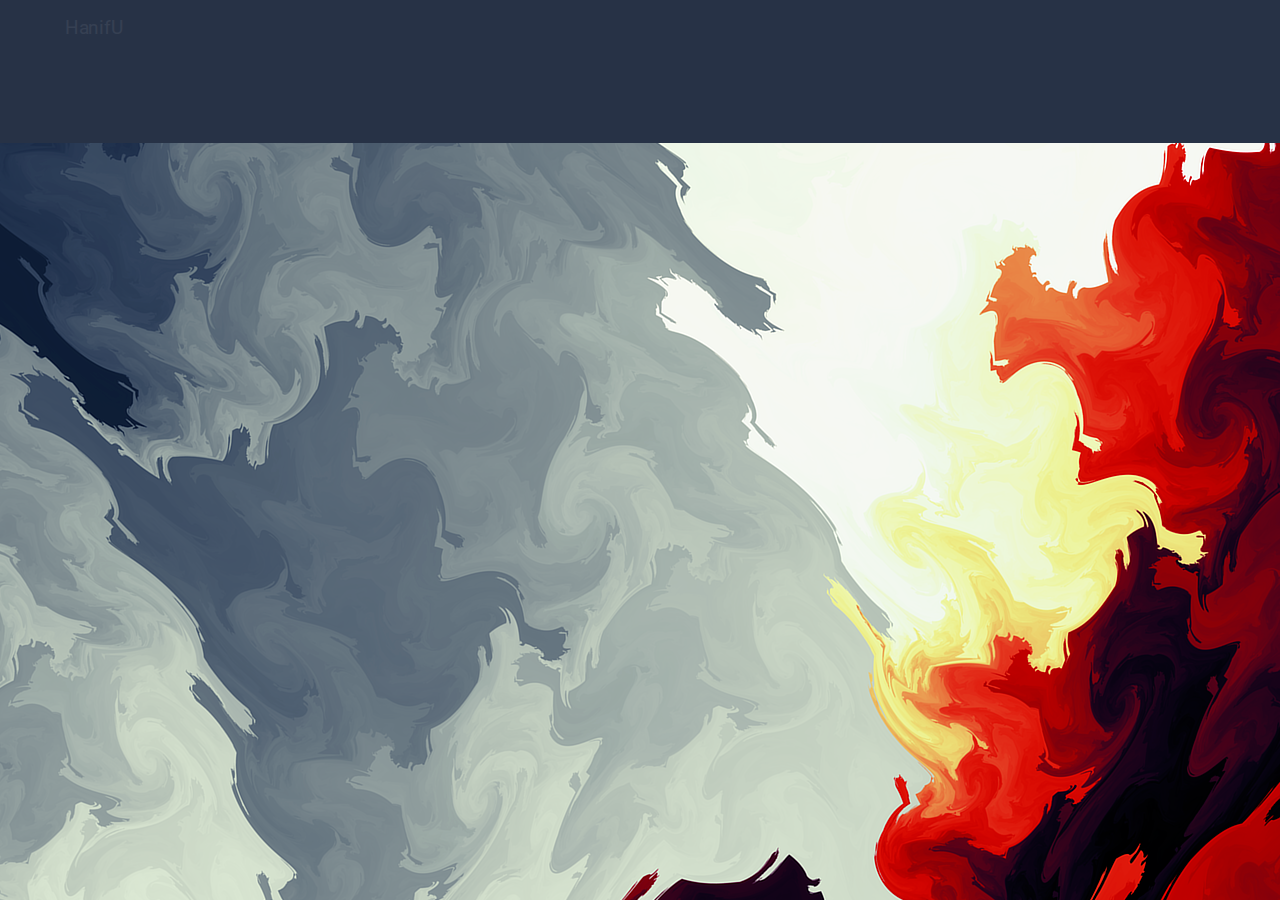
<file: mtk.html>
<!DOCTYPE html>
<html lang="en">
<head>
    <meta charset="utf-8">
    <meta http-equiv="X-UA-Compatible" content="IE=edge">
    <meta name="viewport" content="width=device-width, initial-scale=1">
    <title>HanifU</title>
    
    <!-- Global stylesheets -->
    <link href="https://fonts.googleapis.com/css?family=Roboto:400,300,100,500,700,900" rel="stylesheet" type="text/css">
    <link href="assets/css/icons/icomoon/styles.css" rel="stylesheet" type="text/css">
    <link href="assets/css/icons/fontawesome/styles.min.css" rel="stylesheet" type="text/css">
    <link href="assets/css/bootstrap.css" rel="stylesheet" type="text/css">
    <link href="assets/css/core.css" rel="stylesheet" type="text/css">
    <link href="assets/css/components.css" rel="stylesheet" type="text/css">
    <link href="assets/css/colors.css" rel="stylesheet" type="text/css">
    <!-- /global stylesheets -->
    
    <!-- Core JS files -->
    <script type="text/javascript" src="assets/js/plugins/loaders/pace.min.js"></script>
    <script type="text/javascript" src="assets/js/core/libraries/jquery.min.js"></script>
    <script type="text/javascript" src="assets/js/core/libraries/bootstrap.min.js"></script>
    <script type="text/javascript" src="assets/js/plugins/loaders/blockui.min.js"></script>
    <script type="text/javascript" src="assets/js/plugins/ui/nicescroll.min.js"></script>
    <script type="text/javascript" src="assets/js/plugins/ui/drilldown.js"></script>
    <script type="text/javascript" src="assets/js/plugins/ui/fab.min.js"></script>
    <!-- /core JS files -->
    
    <!-- Theme JS files -->
    <script type="text/javascript" src="assets/js/plugins/velocity/velocity.min.js"></script>
    <script type="text/javascript" src="assets/js/plugins/velocity/velocity.ui.min.js"></script>
    <script type="text/javascript" src="assets/js/plugins/ui/prism.min.js"></script>
    
    <script type="text/javascript" src="assets/js/core/app.js"></script>
    <script type="text/javascript" src="assets/js/pages/animations_velocity_examples.js"></script>
    <script type="text/javascript" src="assets/js/pages/general_widgets_content.js"></script>
    <!-- /theme JS files -->
    <link rel="Shortcut icon" type="text/css" href="img/logo_mh.png">

    <style>
        /* body {
            font-family: Arial, sans-serif;
            background-color: #f4f4f9;
            display: flex;
            justify-content: center;
            align-items: center;
            height: 100vh;
            margin: 0;
            flex-direction: column;
        } */
        /* .container {
            text-align: center;
            background-color: white;
            padding: 30px;
            border-radius: 10px;
            box-shadow: 0 4px 10px rgba(0, 0, 0, 0.1);
        } */
        h1 {
            color: #333;
        }
        input[type="number"] {
            padding: 10px;
            font-size: 16px;
            width: 120px;
            text-align: center;
            margin: 20px 0;
        }
        button {
            padding: 10px 20px;
            font-size: 16px;
            background-color: #4CAF50;
            color: white;
            border: none;
            border-radius: 5px;
            cursor: pointer;
        }
        button:hover {
            background-color: #045908;
        }
        .message {
            font-size: 18px;
            margin-top: 20px;
        }
        .scoreboard {
            margin-top: 20px;
        }
        .timer {
            font-size: 24px;
            color: #333;
        }
        .incorrect {
            color: red;
        }
        .correct {
            color: green;
        }
        #startButton {
            font-size: 18px;
            padding: 15px 30px;
            background-color: #007bff;
            border: none;
            color: white;
            border-radius: 5px;
            cursor: pointer;
        }
        #startButton:hover {
            background-color: #074282;
        }
    </style>
</head>

<body class="navbar-bottom" style="background-image: url(img/thh.png);">

    <!-- Page header -->
    <div id="navbar"></div>
    <!-- /page header -->

    <!-- Page container -->
    <div class="page-container">

        <!-- Page content -->
        <div class="page-content">

            <div class="content-wrapper">
                <!-- <div class="row"> -->
                    <!-- <div class="col-lg-12"> -->
                        <div class="panel panel-flat">
                            <div class="panel-heading">
                                <h5 class="panel-title"><b>Permainan Tebak Jawaban Matematika</b></h5>
                                <div class="heading-elements">
                                    <ul class="icons-list">
                                    <li><a data-action="collapse"></a></li>
                                    <li><a data-action="reload"></a></li>
                                    <li><a data-action="close"></a></li>
                                    </ul>
                                </div>
                            </div>
            
                            <div class="panel-body" style="text-align: center;">
                                <button id="startButton" onclick="startGame()">Mulai Permainan</button>
                                <div id="gameArea" style="display: none;">
                                    <h3 id="question"></h3>
                                    <input type="number" id="answer" placeholder="Jawaban">
                                    <button onclick="checkAnswer()">Submit</button>
                                    <p class="timer" id="timer"></p>
                                    <p class="message" id="message"></p>
                                    <div class="scoreboard">
                                        <h4>Poin: <span id="score">0</span></h4>
                                    </div>
                                </div>
                            </div>
            
                        </div>

                    <!-- </div> -->
                <!-- </div> -->
            </div>
        </div>
    </div>

    <!-- Footer -->
    <div class="navbar navbar-default navbar-fixed-bottom footer">
        <ul class="nav navbar-nav visible-xs-block">
        <li><a class="text-center collapsed" data-toggle="collapse" data-target="#footer"><i class="icon-circle-up2"></i></a></li>
        </ul>

        <div class="navbar-collapse collapse" id="footer">
        <div class="navbar-text">
            &copy; 2020 - Now <a href="#" class="navbar-link">HanifU Web App</a> by <b>Muhammad Hanif</b>
        </div>

        <div class="navbar-right">
            <ul class="nav navbar-nav">
            <li><a href="#">v1.1</a></li>
            <!-- <li><a href="#">Terms</a></li>
            <li><a href="https://api.whatsapp.com/send?phone=6289650546948&text=Hai%20Saya%20Hanif">Contact</a></li> -->
            </ul>
        </div>
        </div>
    </div>
    <!-- /footer -->

    
    <!-- <div class="container">
        <h1>Permainan Tebak Jawaban Matematika</h1>
        <button id="startButton" onclick="startGame()">Mulai Permainan</button>
        <div id="gameArea" style="display: none;">
            <h3 id="question"></h3>
            <input type="number" id="answer" placeholder="Jawaban">
            <button onclick="checkAnswer()">Kirim Jawaban</button>
            <p class="timer" id="timer"></p>
            <p class="message" id="message"></p>
            <div class="scoreboard">
                <h4>Poin: <span id="score">0</span></h4>
            </div>
        </div>
    </div> -->

    <script>
        // Memuat header.html ke dalam elemen dengan id 'header'
        // fetch('template/header.html')
        //   .then(response => response.text())
        //   .then(data => {
        //     document.getElementById('header').innerHTML = data;
        //   })
        //   .catch(error => {
        //     console.error('Error loading header:', error);
        //   });
        
        // Memuat navbar.html ke dalam elemen dengan id 'navbar'
        fetch('template/navbar.html')
          .then(response => response.text())
          .then(data => {
            document.getElementById('navbar').innerHTML = data;
          })
          .catch(error => {
            console.error('Error loading navbar:', error);
          });
    
        // Memuat footer.html ke dalam elemen dengan id 'footer'
        // fetch('template/footer.html')
        //   .then(response => response.text())
        //   .then(data => {
        //     document.getElementById('footer').innerHTML = data;
        //   })
        //   .catch(error => {
        //     console.error('Error loading footer:', error);
        //   });
          
      </script>
    <script>
        let score = 0;
        let currentQuestion = {};
        let timeLeft = 10;
        let timerInterval;
        // let timerQuizInterval;
        let gameStarted = false;

        // Fungsi untuk memulai permainan
        function startGame() {
            document.getElementById('startButton').style.display = 'none'; // Hide start button
            document.getElementById('gameArea').style.display = 'block'; // Show game area
            score = 0;
            document.getElementById('score').textContent = score;
            nextQuestion();
        }

        // Fungsi untuk menghasilkan soal matematika acak
        function generateQuestion() {
            const num1 = Math.floor(Math.random() * 10) + 1;
            const num2 = Math.floor(Math.random() * 10) + 1;
            const operator = ['+', '-', '*'][Math.floor(Math.random() * 3)];

            let question = '';
            let correctAnswer;

            switch (operator) {
                case '+':
                    question = `${num1} + ${num2}`;
                    correctAnswer = num1 + num2;
                    break;
                case '-':
                    question = `${num1} - ${num2}`;
                    correctAnswer = num1 - num2;
                    break;
                case '*':
                    question = `${num1} * ${num2}`;
                    correctAnswer = num1 * num2;
                    break;
            }

            currentQuestion = {
                question: question,
                correctAnswer: correctAnswer
            };

            document.getElementById('question').textContent = `Apa hasil dari ${question}?`;
        }

        // Fungsi untuk memulai countdown timer
        function startTimer() {
            timeLeft = 10;
            timeQuiz = 20;
            document.getElementById('timer').textContent = `Waktu: ${timeLeft}s`;

            // Bersihkan interval timer jika sudah ada timer yang sedang berjalan
            if (timerInterval) {
                clearInterval(timerInterval);
            }

            timerInterval = setInterval(function() {
                timeLeft--;
                // timeQuiz--;
                document.getElementById('timer').textContent = `Waktu: ${timeLeft}s`;
                // console.log("timeLeft", timeLeft);
                // console.log("timeQuiz", timeQuiz);

                if (timeLeft === 0) {
                    clearInterval(timerInterval);
                    showMessage('Waktu habis! Jawaban salah.', 'incorrect');
                    setTimeout(nextQuestion, 1500);
                }
                // if (timeQuiz === 0) {
                //     clearInterval(timerInterval);  // Hentikan interval timer
                //     // clearInterval(timerQuizInterval);  // Hentikan interval timer
                //     showMessage('Waktu total habis! Kuis selesai.', 'incorrect');
                //     endQuiz();  // Fungsi untuk mengakhiri kuis
                // }
            }, 1000);

            // timerQuizInterval = setInterval(function() {
            //     timeQuiz--;
            //     console.log("timeQuiz", timeQuiz);

            //     if (timeQuiz === 0) {
            //         clearInterval(timerInterval);  // Hentikan interval timer
            //         clearInterval(timerQuizInterval);  // Hentikan interval timer
            //         showMessage('Waktu total habis! Kuis selesai.', 'incorrect');
            //         endQuiz();  // Fungsi untuk mengakhiri kuis
            //     }
            // }, 1000);
        }

        // Fungsi untuk mengakhiri kuis
        function endQuiz() {
            // Menampilkan pesan selesai dan hasil akhir
            showMessage(`Kuis selesai! Skor akhir Anda adalah: ${score}`, 'incorrect');
            // document.getElementById('gameArea').style.display = 'none'; // Menyembunyikan area permainan
            // document.getElementById('startButton').style.display = 'block'; // Menampilkan tombol "Mulai" untuk memulai kuis lagi
        }
        
        // Fungsi untuk memeriksa jawaban
        function checkAnswer() {
            const playerAnswer = parseInt(document.getElementById('answer').value);

            if (playerAnswer === currentQuestion.correctAnswer) {
                score += timeLeft; // Tambahkan skor berdasarkan waktu tersisa
                showMessage('Selamat! Jawaban Anda benar.', 'correct');
            } else {
                showMessage('Jawaban salah. Coba lagi!', 'incorrect');
            }

            document.getElementById('score').textContent = score;
            // Setelah memberikan umpan balik, lanjutkan ke soal berikutnya
            setTimeout(nextQuestion, 1500); // Pindah ke soal berikutnya setelah jeda
            // clearMessage('','');
        }

        // Fungsi untuk menampilkan pesan
        function showMessage(msg, type) {
            const messageElement = document.getElementById('message');
            messageElement.textContent = msg;
            messageElement.className = `message ${type}`;

            // Hapus pesan setelah 1.5 detik (1500ms)
            setTimeout(clearMessage, 1500);
        }

        // Fungsi untuk menampilkan pesan
        function clearMessage() {
            const messageElement = document.getElementById('message');
            messageElement.textContent = '';
            messageElement.className = `message`;
        }

        // Fungsi untuk melanjutkan ke soal berikutnya
        function nextQuestion() {
            generateQuestion();
            startTimer();
            document.getElementById('answer').value = '';
        }

    </script>

    <script>
        function tampilkanTanggalWaktu() {
        // Membuat objek Date
        const now = new Date();
    
        // Format hari, bulan, tahun, jam, menit, detik
        const hari = now.toLocaleString('id-ID', { weekday: 'long' });
        const bulan = now.toLocaleString('id-ID', { month: 'long' });
        const tanggal = now.getDate();
        const tahun = now.getFullYear();
        let jam = now.getHours();
        let menit = now.getMinutes();
        let detik = now.getSeconds();
    
        // Menambahkan angka nol di depan jika nilai kurang dari 10
        jam = jam < 10 ? '0' + jam : jam;
        menit = menit < 10 ? '0' + menit : menit;
        detik = detik < 10 ? '0' + detik : detik;
    
        // Format tanggal dan waktu menjadi "Hari, Tanggal Bulan Tahun Jam:Menit:Detik"
        const tanggalWaktu = hari + ', ' + tanggal + ' ' + bulan + ' ' + tahun + ' ' + jam + ':' + menit + ':' + detik;
    
        // Menampilkan tanggal dan waktu pada elemen dengan id "tanggalWaktu"
        document.getElementById('tanggalWaktu').textContent = tanggalWaktu;
        }
    
        // Memperbarui tanggal dan waktu setiap detik
        setInterval(tampilkanTanggalWaktu, 1000);
    
        // Panggil pertama kali untuk langsung menampilkan tanggal dan waktu saat ini
        tampilkanTanggalWaktu();
    </script>

</body>
</html>
</file>
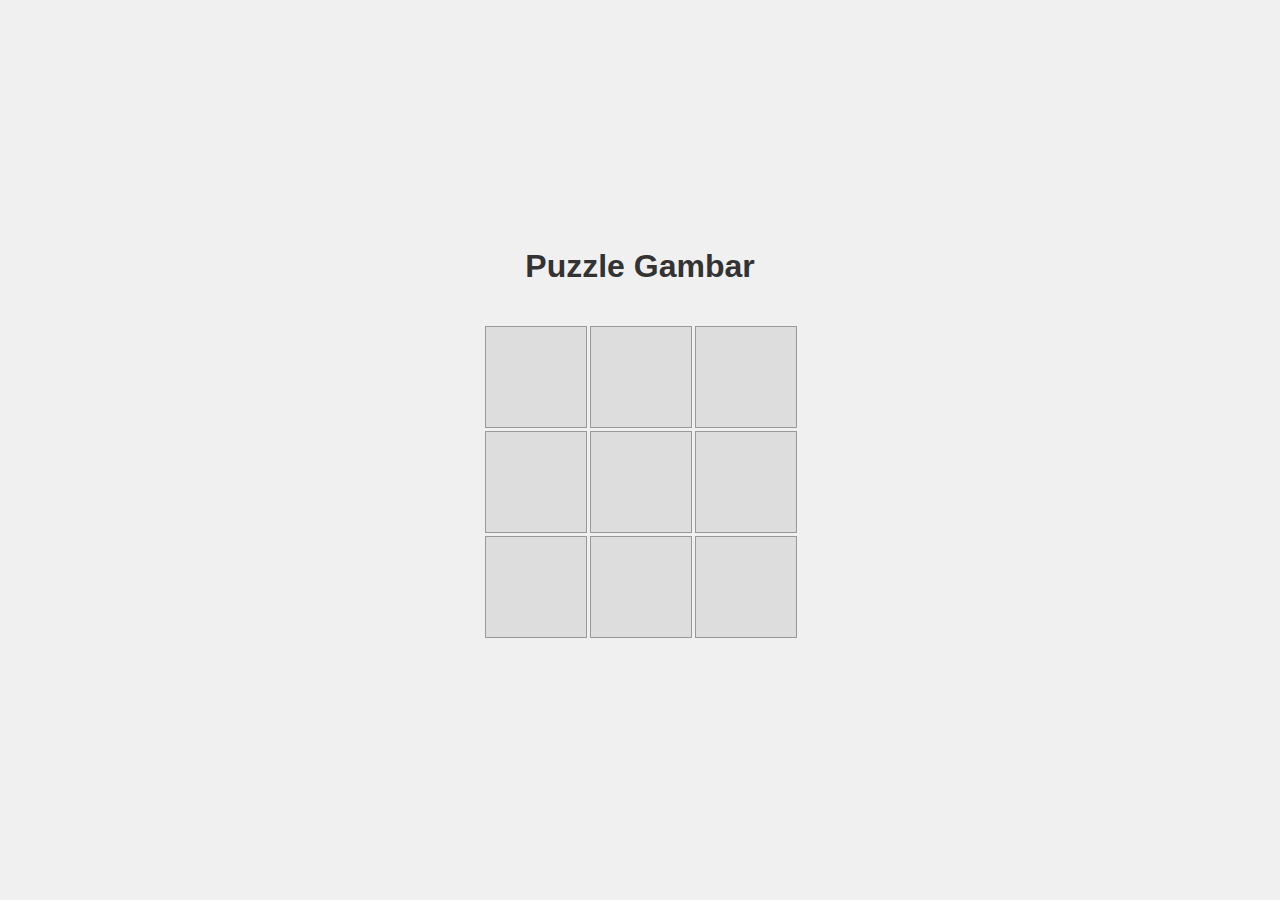
<file: puzzle.html>
<!DOCTYPE html>
<html lang="en">
<head>
    <meta charset="UTF-8">
    <meta name="viewport" content="width=device-width, initial-scale=1.0">
    <title>Puzzle Gambar</title>
    <style>
        body {
            font-family: Arial, sans-serif;
            background-color: #f0f0f0;
            display: flex;
            justify-content: center;
            align-items: center;
            height: 100vh;
            margin: 0;
            flex-direction: column;
        }
        h1 {
            color: #333;
        }
        .puzzle-container {
            display: grid;
            grid-template-columns: repeat(3, 100px); /* Membuat grid 3x3 */
            grid-template-rows: repeat(3, 100px);
            gap: 5px;
            margin-top: 20px;
        }
        .puzzle-piece {
            width: 100px;
            height: 100px;
            background-color: #ddd;
            background-size: 300px 300px; /* Ukuran gambar aslinya */
            border: 1px solid #999;
            cursor: pointer;
        }
        .message {
            margin-top: 20px;
            font-size: 18px;
            color: #333;
        }
        .success {
            color: green;
        }
        .fail {
            color: red;
        }
    </style>
</head>
<body>

<h1>Puzzle Gambar</h1>
<div class="puzzle-container" id="puzzleContainer">
    <!-- Potongan puzzle akan muncul di sini -->
</div>
<p class="message" id="message"></p>

<script>
    // Gambar asli (gambar ini bisa diganti dengan gambar yang sesuai)
    const imageUrl = 'https://via.placeholder.com/300'; // Ganti dengan URL gambar kamu
    const rows = 3;
    const cols = 3;
    const totalPieces = rows * cols;

    let puzzlePieces = [];
    let currentPositions = [];

    // Membagi gambar menjadi potongan-potongan
    function generatePuzzlePieces() {
        for (let i = 0; i < totalPieces; i++) {
            const row = Math.floor(i / cols);
            const col = i % cols;

            puzzlePieces.push({
                id: i,
                row: row,
                col: col,
                piece: createPuzzlePiece(i, row, col)
            });
        }
        shufflePieces(); // Mengacak posisi potongan
    }

    // Membuat elemen gambar puzzle
    function createPuzzlePiece(id, row, col) {
        const piece = document.createElement('div');
        piece.classList.add('puzzle-piece');
        piece.style.backgroundImage = `url(${imageUrl})`;
        piece.style.backgroundPosition = `-${col * 100}px -${row * 100}px`; // Memotong gambar
        piece.setAttribute('draggable', 'true');
        piece.setAttribute('data-id', id);

        piece.addEventListener('dragstart', dragStart);
        piece.addEventListener('dragover', dragOver);
        piece.addEventListener('drop', dropPiece);
        piece.addEventListener('dragenter', dragEnter);
        piece.addEventListener('dragleave', dragLeave);

        return piece;
    }

    // Mengacak potongan gambar
    function shufflePieces() {
        currentPositions = [...puzzlePieces];
        currentPositions.sort(() => Math.random() - 0.5); // Mengacak urutan
        renderPuzzle();
    }

    // Render puzzle ke dalam container
    function renderPuzzle() {
        const puzzleContainer = document.getElementById('puzzleContainer');
        puzzleContainer.innerHTML = '';
        currentPositions.forEach(piece => {
            puzzleContainer.appendChild(piece.piece);
        });
    }

    // Fungsi drag start
    function dragStart(e) {
        e.dataTransfer.setData('text', e.target.getAttribute('data-id'));
    }

    // Fungsi drag over
    function dragOver(e) {
        e.preventDefault();
    }

    // Fungsi untuk menandai area drop
    function dragEnter(e) {
        e.preventDefault();
        e.target.style.backgroundColor = '#ccc';
    }

    function dragLeave(e) {
        e.target.style.backgroundColor = '';
    }

    // Fungsi untuk meletakkan potongan
    function dropPiece(e) {
        e.preventDefault();
        e.target.style.backgroundColor = '';

        const draggedId = e.dataTransfer.getData('text');
        const draggedPiece = document.querySelector(`[data-id="${draggedId}"]`);
        const targetPiece = e.target;

        if (draggedPiece !== targetPiece) {
            const draggedIndex = currentPositions.findIndex(piece => piece.id === parseInt(draggedId));
            const targetIndex = currentPositions.findIndex(piece => piece.id === parseInt(targetPiece.getAttribute('data-id')));

            // Tukar posisi kedua potongan
            [currentPositions[draggedIndex], currentPositions[targetIndex]] = [currentPositions[targetIndex], currentPositions[draggedIndex]];

            renderPuzzle();
            checkPuzzleCompletion();
        }
    }

    // Cek apakah puzzle sudah selesai
    function checkPuzzleCompletion() {
        let isCompleted = true;
        for (let i = 0; i < totalPieces; i++) {
            if (currentPositions[i].id !== i) {
                isCompleted = false;
                break;
            }
        }
        if (isCompleted) {
            document.getElementById('message').textContent = 'Selamat! Puzzle selesai!';
            document.getElementById('message').classList.add('success');
            document.getElementById('message').classList.remove('fail');
        } else {
            document.getElementById('message').textContent = '';
        }
    }

    // Memulai permainan
    function startGame() {
        generatePuzzlePieces();
    }

    // Mulai permainan saat halaman dimuat
    window.onload = startGame;
</script>

</body>
</html>
</file>
<file: assets/css/icons/icomoon/styles.css>
@font-face {
	font-family: 'icomoon';
	src:url('fonts/icomoon.eot?3p0rtw');
	src:url('fonts/icomoon.eot?#iefix3p0rtw') format('embedded-opentype'),
		url('fonts/icomoon.woff?3p0rtw') format('woff'),
		url('fonts/icomoon.ttf?3p0rtw') format('truetype'),
		url('fonts/icomoon.svg?3p0rtw#icomoon') format('svg');
	font-weight: normal;
	font-style: normal;
}

[class^="icon-"], [class*=" icon-"] {
	font-family: 'icomoon';
	speak: none;
	font-style: normal;
	font-weight: normal;
	font-variant: normal;
	text-transform: none;
	line-height: 1;
	min-width: 1em;
	display: inline-block;
	text-align: center;
	font-size: 16px;
	vertical-align: middle;
	position: relative;
	top: -1px;

	/* Better Font Rendering =========== */
	-webkit-font-smoothing: antialiased;
	-moz-osx-font-smoothing: grayscale;
}

.icon-2x {
	font-size: 32px;
}
.icon-3x {
	font-size: 48px;
}

.icon-bordered {
	padding: 5px;
	border: 2px solid;
	border-radius: 50%;
}

.icon-home:before{content:"\e900";}
.icon-home2:before{content:"\e901";}
.icon-home5:before{content:"\e904";}
.icon-home7:before{content:"\e906";}
.icon-home8:before{content:"\e907";}
.icon-home9:before{content:"\e908";}
.icon-office:before{content:"\e909";}
.icon-city:before{content:"\e90a";}
.icon-newspaper:before{content:"\e90b";}
.icon-magazine:before{content:"\e90c";}
.icon-design:before{content:"\e90d";}
.icon-pencil:before{content:"\e90e";}
.icon-pencil3:before{content:"\e910";}
.icon-pencil4:before{content:"\e911";}
.icon-pencil5:before{content:"\e912";}
.icon-pencil6:before{content:"\e913";}
.icon-pencil7:before{content:"\e914";}
.icon-eraser:before{content:"\e915";}
.icon-eraser2:before{content:"\e916";}
.icon-eraser3:before{content:"\e917";}
.icon-quill2:before{content:"\e919";}
.icon-quill4:before{content:"\e91b";}
.icon-pen:before{content:"\e91c";}
.icon-pen-plus:before{content:"\e91d";}
.icon-pen-minus:before{content:"\e91e";}
.icon-pen2:before{content:"\e91f";}
.icon-blog:before{content:"\e925";}
.icon-pen6:before{content:"\e927";}
.icon-brush:before{content:"\e928";}
.icon-spray:before{content:"\e929";}
.icon-color-sampler:before{content:"\e92c";}
.icon-toggle:before{content:"\e92d";}
.icon-bucket:before{content:"\e92e";}
.icon-gradient:before{content:"\e930";}
.icon-eyedropper:before{content:"\e931";}
.icon-eyedropper2:before{content:"\e932";}
.icon-eyedropper3:before{content:"\e933";}
.icon-droplet:before{content:"\e934";}
.icon-droplet2:before{content:"\e935";}
.icon-color-clear:before{content:"\e937";}
.icon-paint-format:before{content:"\e938";}
.icon-stamp:before{content:"\e939";}
.icon-image2:before{content:"\e93c";}
.icon-image-compare:before{content:"\e93d";}
.icon-images2:before{content:"\e93e";}
.icon-image3:before{content:"\e93f";}
.icon-images3:before{content:"\e940";}
.icon-image4:before{content:"\e941";}
.icon-image5:before{content:"\e942";}
.icon-camera:before{content:"\e944";}
.icon-shutter:before{content:"\e947";}
.icon-headphones:before{content:"\e948";}
.icon-headset:before{content:"\e949";}
.icon-music:before{content:"\e94a";}
.icon-album:before{content:"\e950";}
.icon-tape:before{content:"\e952";}
.icon-piano:before{content:"\e953";}
.icon-speakers:before{content:"\e956";}
.icon-play:before{content:"\e957";}
.icon-clapboard-play:before{content:"\e959";}
.icon-clapboard:before{content:"\e95a";}
.icon-media:before{content:"\e95b";}
.icon-presentation:before{content:"\e95c";}
.icon-movie:before{content:"\e95d";}
.icon-film:before{content:"\e95e";}
.icon-film2:before{content:"\e95f";}
.icon-film3:before{content:"\e960";}
.icon-film4:before{content:"\e961";}
.icon-video-camera:before{content:"\e962";}
.icon-video-camera2:before{content:"\e963";}
.icon-video-camera-slash:before{content:"\e964";}
.icon-video-camera3:before{content:"\e965";}
.icon-dice:before{content:"\e96a";}
.icon-chess-king:before{content:"\e972";}
.icon-chess-queen:before{content:"\e973";}
.icon-chess:before{content:"\e978";}
.icon-megaphone:before{content:"\e97a";}
.icon-new:before{content:"\e97b";}
.icon-connection:before{content:"\e97c";}
.icon-station:before{content:"\e981";}
.icon-satellite-dish2:before{content:"\e98a";}
.icon-feed:before{content:"\e9b3";}
.icon-mic2:before{content:"\e9ce";}
.icon-mic-off2:before{content:"\e9e0";}
.icon-book:before{content:"\e9e1";}
.icon-book2:before{content:"\e9e9";}
.icon-book-play:before{content:"\e9fd";}
.icon-book3:before{content:"\ea01";}
.icon-bookmark:before{content:"\ea02";}
.icon-books:before{content:"\ea03";}
.icon-archive:before{content:"\ea04";}
.icon-reading:before{content:"\ea05";}
.icon-library2:before{content:"\ea06";}
.icon-graduation2:before{content:"\ea07";}
.icon-file-text:before{content:"\ea08";}
.icon-profile:before{content:"\ea09";}
.icon-file-empty:before{content:"\ea0a";}
.icon-file-empty2:before{content:"\ea0b";}
.icon-files-empty:before{content:"\ea0c";}
.icon-files-empty2:before{content:"\ea0d";}
.icon-file-plus:before{content:"\ea0e";}
.icon-file-plus2:before{content:"\ea0f";}
.icon-file-minus:before{content:"\ea10";}
.icon-file-minus2:before{content:"\ea11";}
.icon-file-download:before{content:"\ea12";}
.icon-file-download2:before{content:"\ea13";}
.icon-file-upload:before{content:"\ea14";}
.icon-file-upload2:before{content:"\ea15";}
.icon-file-check:before{content:"\ea16";}
.icon-file-check2:before{content:"\ea17";}
.icon-file-eye:before{content:"\ea18";}
.icon-file-eye2:before{content:"\ea19";}
.icon-file-text2:before{content:"\ea1a";}
.icon-file-text3:before{content:"\ea1b";}
.icon-file-picture:before{content:"\ea1c";}
.icon-file-picture2:before{content:"\ea1d";}
.icon-file-music:before{content:"\ea1e";}
.icon-file-music2:before{content:"\ea1f";}
.icon-file-play:before{content:"\ea20";}
.icon-file-play2:before{content:"\ea21";}
.icon-file-video:before{content:"\ea22";}
.icon-file-video2:before{content:"\ea23";}
.icon-copy:before{content:"\ea24";}
.icon-copy2:before{content:"\ea25";}
.icon-file-zip:before{content:"\ea26";}
.icon-file-zip2:before{content:"\ea27";}
.icon-file-xml:before{content:"\ea28";}
.icon-file-xml2:before{content:"\ea29";}
.icon-file-css:before{content:"\ea2a";}
.icon-file-css2:before{content:"\ea2b";}
.icon-file-presentation:before{content:"\ea2c";}
.icon-file-presentation2:before{content:"\ea2d";}
.icon-file-stats:before{content:"\ea2e";}
.icon-file-stats2:before{content:"\ea2f";}
.icon-file-locked:before{content:"\ea30";}
.icon-file-locked2:before{content:"\ea31";}
.icon-file-spreadsheet:before{content:"\ea32";}
.icon-file-spreadsheet2:before{content:"\ea33";}
.icon-copy3:before{content:"\ea34";}
.icon-copy4:before{content:"\ea35";}
.icon-paste:before{content:"\ea36";}
.icon-paste2:before{content:"\ea37";}
.icon-paste3:before{content:"\ea38";}
.icon-paste4:before{content:"\ea39";}
.icon-stack:before{content:"\ea3a";}
.icon-stack2:before{content:"\ea3b";}
.icon-stack3:before{content:"\ea3c";}
.icon-folder:before{content:"\ea3d";}
.icon-folder-search:before{content:"\ea3e";}
.icon-folder-download:before{content:"\ea3f";}
.icon-folder-upload:before{content:"\ea40";}
.icon-folder-plus:before{content:"\ea41";}
.icon-folder-plus2:before{content:"\ea42";}
.icon-folder-minus:before{content:"\ea43";}
.icon-folder-minus2:before{content:"\ea44";}
.icon-folder-check:before{content:"\ea45";}
.icon-folder-heart:before{content:"\ea46";}
.icon-folder-remove:before{content:"\ea47";}
.icon-folder2:before{content:"\ea48";}
.icon-folder-open:before{content:"\ea49";}
.icon-folder3:before{content:"\ea4a";}
.icon-folder4:before{content:"\ea4b";}
.icon-folder-plus3:before{content:"\ea4c";}
.icon-folder-minus3:before{content:"\ea4d";}
.icon-folder-plus4:before{content:"\ea4e";}
.icon-folder-minus4:before{content:"\ea4f";}
.icon-folder-download2:before{content:"\ea50";}
.icon-folder-upload2:before{content:"\ea51";}
.icon-folder-download3:before{content:"\ea52";}
.icon-folder-upload3:before{content:"\ea53";}
.icon-folder5:before{content:"\ea54";}
.icon-folder-open2:before{content:"\ea55";}
.icon-folder6:before{content:"\ea56";}
.icon-folder-open3:before{content:"\ea57";}
.icon-certificate:before{content:"\ea58";}
.icon-cc:before{content:"\ea59";}
.icon-price-tag:before{content:"\ea5a";}
.icon-price-tag2:before{content:"\ea5b";}
.icon-price-tags:before{content:"\ea5c";}
.icon-price-tag3:before{content:"\ea5d";}
.icon-price-tags2:before{content:"\ea5e";}
.icon-barcode2:before{content:"\ea5f";}
.icon-qrcode:before{content:"\ea60";}
.icon-ticket:before{content:"\ea61";}
.icon-theater:before{content:"\ea62";}
.icon-store:before{content:"\ea63";}
.icon-store2:before{content:"\ea64";}
.icon-cart:before{content:"\ea65";}
.icon-cart2:before{content:"\ea66";}
.icon-cart4:before{content:"\ea67";}
.icon-cart5:before{content:"\ea68";}
.icon-cart-add:before{content:"\ea69";}
.icon-cart-add2:before{content:"\ea6a";}
.icon-cart-remove:before{content:"\ea6b";}
.icon-basket:before{content:"\ea6c";}
.icon-bag:before{content:"\ea6d";}
.icon-percent:before{content:"\ea6f";}
.icon-coins:before{content:"\ea70";}
.icon-coin-dollar:before{content:"\ea71";}
.icon-coin-euro:before{content:"\ea72";}
.icon-coin-pound:before{content:"\ea73";}
.icon-coin-yen:before{content:"\ea74";}
.icon-piggy-bank:before{content:"\ea75";}
.icon-wallet:before{content:"\ea76";}
.icon-cash:before{content:"\ea77";}
.icon-cash2:before{content:"\ea78";}
.icon-cash3:before{content:"\ea79";}
.icon-cash4:before{content:"\ea7a";}
.icon-credit-card:before{content:"\ea6e";}
.icon-credit-card2:before{content:"\ea7b";}
.icon-calculator4:before{content:"\ea7c";}
.icon-calculator2:before{content:"\ea7d";}
.icon-calculator3:before{content:"\ea7e";}
.icon-chip:before{content:"\ea7f";}
.icon-lifebuoy:before{content:"\ea80";}
.icon-phone:before{content:"\ea81";}
.icon-phone2:before{content:"\ea82";}
.icon-phone-slash:before{content:"\ea83";}
.icon-phone-wave:before{content:"\ea84";}
.icon-phone-plus:before{content:"\ea85";}
.icon-phone-minus:before{content:"\ea86";}
.icon-phone-plus2:before{content:"\ea87";}
.icon-phone-minus2:before{content:"\ea88";}
.icon-phone-incoming:before{content:"\ea89";}
.icon-phone-outgoing:before{content:"\ea8a";}
.icon-phone-hang-up:before{content:"\ea8e";}
.icon-address-book:before{content:"\ea90";}
.icon-address-book2:before{content:"\ea91";}
.icon-address-book3:before{content:"\ea92";}
.icon-notebook:before{content:"\ea93";}
.icon-envelop:before{content:"\ea94";}
.icon-envelop2:before{content:"\ea95";}
.icon-envelop3:before{content:"\ea96";}
.icon-envelop4:before{content:"\ea97";}
.icon-envelop5:before{content:"\ea98";}
.icon-mailbox:before{content:"\ea99";}
.icon-pushpin:before{content:"\ea9a";}
.icon-location3:before{content:"\ea9d";}
.icon-location4:before{content:"\ea9e";}
.icon-compass4:before{content:"\ea9f";}
.icon-map:before{content:"\eaa0";}
.icon-map4:before{content:"\eaa1";}
.icon-map5:before{content:"\eaa2";}
.icon-direction:before{content:"\eaa3";}
.icon-reset:before{content:"\eaa4";}
.icon-history:before{content:"\eaa5";}
.icon-watch:before{content:"\eaa6";}
.icon-watch2:before{content:"\eaa7";}
.icon-alarm:before{content:"\eaa8";}
.icon-alarm-add:before{content:"\eaa9";}
.icon-alarm-check:before{content:"\eaaa";}
.icon-alarm-cancel:before{content:"\eaab";}
.icon-bell2:before{content:"\eaac";}
.icon-bell3:before{content:"\eaad";}
.icon-bell-plus:before{content:"\eaae";}
.icon-bell-minus:before{content:"\eaaf";}
.icon-bell-check:before{content:"\eab0";}
.icon-bell-cross:before{content:"\eab1";}
.icon-calendar:before{content:"\eab2";}
.icon-calendar2:before{content:"\eab3";}
.icon-calendar3:before{content:"\eab4";}
.icon-calendar52:before{content:"\eab6";}
.icon-printer:before{content:"\eab7";}
.icon-printer2:before{content:"\eab8";}
.icon-printer4:before{content:"\eab9";}
.icon-shredder:before{content:"\eaba";}
.icon-mouse:before{content:"\eabb";}
.icon-mouse-left:before{content:"\eabc";}
.icon-mouse-right:before{content:"\eabd";}
.icon-keyboard:before{content:"\eabe";}
.icon-typewriter:before{content:"\eabf";}
.icon-display:before{content:"\eac0";}
.icon-display4:before{content:"\eac1";}
.icon-laptop:before{content:"\eac2";}
.icon-mobile:before{content:"\eac3";}
.icon-mobile2:before{content:"\eac4";}
.icon-tablet:before{content:"\eac5";}
.icon-mobile3:before{content:"\eac6";}
.icon-tv:before{content:"\eac7";}
.icon-radio:before{content:"\eac8";}
.icon-cabinet:before{content:"\eac9";}
.icon-drawer:before{content:"\eaca";}
.icon-drawer2:before{content:"\eacb";}
.icon-drawer-out:before{content:"\eacc";}
.icon-drawer-in:before{content:"\eacd";}
.icon-drawer3:before{content:"\eace";}
.icon-box:before{content:"\eacf";}
.icon-box-add:before{content:"\ead0";}
.icon-box-remove:before{content:"\ead1";}
.icon-download:before{content:"\ead2";}
.icon-upload:before{content:"\ead3";}
.icon-floppy-disk:before{content:"\ead4";}
.icon-floppy-disks:before{content:"\ead5";}
.icon-usb-stick:before{content:"\ead6";}
.icon-drive:before{content:"\ead7";}
.icon-server:before{content:"\ead8";}
.icon-database:before{content:"\ead9";}
.icon-database2:before{content:"\eada";}
.icon-database4:before{content:"\eadb";}
.icon-database-menu:before{content:"\eadc";}
.icon-database-add:before{content:"\eadd";}
.icon-database-remove:before{content:"\eade";}
.icon-database-insert:before{content:"\eadf";}
.icon-database-export:before{content:"\eae0";}
.icon-database-upload:before{content:"\eae1";}
.icon-database-refresh:before{content:"\eae2";}
.icon-database-diff:before{content:"\eae3";}
.icon-database-edit2:before{content:"\eae5";}
.icon-database-check:before{content:"\eae6";}
.icon-database-arrow:before{content:"\eae7";}
.icon-database-time2:before{content:"\eae9";}
.icon-undo:before{content:"\eaea";}
.icon-redo:before{content:"\eaeb";}
.icon-rotate-ccw:before{content:"\eaec";}
.icon-rotate-cw:before{content:"\eaed";}
.icon-rotate-ccw2:before{content:"\eaee";}
.icon-rotate-cw2:before{content:"\eaef";}
.icon-rotate-ccw3:before{content:"\eaf0";}
.icon-rotate-cw3:before{content:"\eaf1";}
.icon-flip-vertical2:before{content:"\eaf2";}
.icon-flip-horizontal2:before{content:"\eaf3";}
.icon-flip-vertical3:before{content:"\eaf4";}
.icon-flip-vertical4:before{content:"\eaf5";}
.icon-angle:before{content:"\eaf6";}
.icon-shear:before{content:"\eaf7";}
.icon-align-left:before{content:"\eafc";}
.icon-align-center-horizontal:before{content:"\eafd";}
.icon-align-right:before{content:"\eafe";}
.icon-align-top:before{content:"\eaff";}
.icon-align-center-vertical:before{content:"\eb00";}
.icon-align-bottom:before{content:"\eb01";}
.icon-undo2:before{content:"\eb02";}
.icon-redo2:before{content:"\eb03";}
.icon-forward:before{content:"\eb04";}
.icon-reply:before{content:"\eb05";}
.icon-reply-all:before{content:"\eb06";}
.icon-bubble:before{content:"\eb07";}
.icon-bubbles:before{content:"\eb08";}
.icon-bubbles2:before{content:"\eb09";}
.icon-bubble2:before{content:"\eb0a";}
.icon-bubbles3:before{content:"\eb0b";}
.icon-bubbles4:before{content:"\eb0c";}
.icon-bubble-notification:before{content:"\eb0d";}
.icon-bubbles5:before{content:"\eb0e";}
.icon-bubbles6:before{content:"\eb0f";}
.icon-bubble6:before{content:"\eb10";}
.icon-bubbles7:before{content:"\eb11";}
.icon-bubble7:before{content:"\eb12";}
.icon-bubbles8:before{content:"\eb13";}
.icon-bubble8:before{content:"\eb14";}
.icon-bubble-dots3:before{content:"\eb15";}
.icon-bubble-lines3:before{content:"\eb16";}
.icon-bubble9:before{content:"\eb17";}
.icon-bubble-dots4:before{content:"\eb18";}
.icon-bubble-lines4:before{content:"\eb19";}
.icon-bubbles9:before{content:"\eb1a";}
.icon-bubbles10:before{content:"\eb1b";}
.icon-user:before{content:"\eb33";}
.icon-users:before{content:"\eb34";}
.icon-user-plus:before{content:"\eb35";}
.icon-user-minus:before{content:"\eb36";}
.icon-user-cancel:before{content:"\eb37";}
.icon-user-block:before{content:"\eb38";}
.icon-user-lock:before{content:"\eb39";}
.icon-user-check:before{content:"\eb3a";}
.icon-users2:before{content:"\eb3b";}
.icon-users4:before{content:"\eb44";}
.icon-user-tie:before{content:"\eb45";}
.icon-collaboration:before{content:"\eb46";}
.icon-vcard:before{content:"\eb47";}
.icon-hat:before{content:"\ebb8";}
.icon-bowtie:before{content:"\ebb9";}
.icon-quotes-left:before{content:"\eb49";}
.icon-quotes-right:before{content:"\eb4a";}
.icon-quotes-left2:before{content:"\eb4b";}
.icon-quotes-right2:before{content:"\eb4c";}
.icon-hour-glass:before{content:"\eb4d";}
.icon-hour-glass2:before{content:"\eb4e";}
.icon-hour-glass3:before{content:"\eb4f";}
.icon-spinner:before{content:"\eb50";}
.icon-spinner2:before{content:"\eb51";}
.icon-spinner3:before{content:"\eb52";}
.icon-spinner4:before{content:"\eb53";}
.icon-spinner6:before{content:"\eb54";}
.icon-spinner9:before{content:"\eb55";}
.icon-spinner10:before{content:"\eb56";}
.icon-spinner11:before{content:"\eb57";}
.icon-microscope:before{content:"\eb58";}
.icon-enlarge:before{content:"\eb59";}
.icon-shrink:before{content:"\eb5a";}
.icon-enlarge3:before{content:"\eb5b";}
.icon-shrink3:before{content:"\eb5c";}
.icon-enlarge5:before{content:"\eb5d";}
.icon-shrink5:before{content:"\eb5e";}
.icon-enlarge6:before{content:"\eb5f";}
.icon-shrink6:before{content:"\eb60";}
.icon-enlarge7:before{content:"\eb61";}
.icon-shrink7:before{content:"\eb62";}
.icon-key:before{content:"\eb63";}
.icon-lock:before{content:"\eb65";}
.icon-lock2:before{content:"\eb66";}
.icon-lock4:before{content:"\eb67";}
.icon-unlocked:before{content:"\eb68";}
.icon-lock5:before{content:"\eb69";}
.icon-unlocked2:before{content:"\eb6a";}
.icon-safe:before{content:"\eb6b";}
.icon-wrench:before{content:"\eb6c";}
.icon-wrench2:before{content:"\eb6d";}
.icon-wrench3:before{content:"\eb6e";}
.icon-equalizer:before{content:"\eb6f";}
.icon-equalizer2:before{content:"\eb70";}
.icon-equalizer3:before{content:"\eb71";}
.icon-equalizer4:before{content:"\eb72";}
.icon-cog:before{content:"\eb73";}
.icon-cogs:before{content:"\eb74";}
.icon-cog2:before{content:"\eb75";}
.icon-cog3:before{content:"\eb76";}
.icon-cog4:before{content:"\eb77";}
.icon-cog52:before{content:"\eb78";}
.icon-cog6:before{content:"\eb79";}
.icon-cog7:before{content:"\eb7a";}
.icon-hammer:before{content:"\eb7c";}
.icon-hammer-wrench:before{content:"\eb7d";}
.icon-magic-wand:before{content:"\eb7e";}
.icon-magic-wand2:before{content:"\eb7f";}
.icon-pulse2:before{content:"\eb80";}
.icon-aid-kit:before{content:"\eb81";}
.icon-bug2:before{content:"\eb83";}
.icon-construction:before{content:"\eb85";}
.icon-traffic-cone:before{content:"\eb86";}
.icon-traffic-lights:before{content:"\eb87";}
.icon-pie-chart:before{content:"\eb88";}
.icon-pie-chart2:before{content:"\eb89";}
.icon-pie-chart3:before{content:"\eb8a";}
.icon-pie-chart4:before{content:"\eb8b";}
.icon-pie-chart5:before{content:"\eb8c";}
.icon-pie-chart6:before{content:"\eb8d";}
.icon-pie-chart7:before{content:"\eb8e";}
.icon-stats-dots:before{content:"\eb8f";}
.icon-stats-bars:before{content:"\eb90";}
.icon-pie-chart8:before{content:"\eb91";}
.icon-stats-bars2:before{content:"\eb92";}
.icon-stats-bars3:before{content:"\eb93";}
.icon-stats-bars4:before{content:"\eb94";}
.icon-chart:before{content:"\eb97";}
.icon-stats-growth:before{content:"\eb98";}
.icon-stats-decline:before{content:"\eb99";}
.icon-stats-growth2:before{content:"\eb9a";}
.icon-stats-decline2:before{content:"\eb9b";}
.icon-stairs-up:before{content:"\eb9c";}
.icon-stairs-down:before{content:"\eb9d";}
.icon-stairs:before{content:"\eb9e";}
.icon-ladder:before{content:"\eba0";}
.icon-rating:before{content:"\eba1";}
.icon-rating2:before{content:"\eba2";}
.icon-rating3:before{content:"\eba3";}
.icon-podium:before{content:"\eba5";}
.icon-stars:before{content:"\eba6";}
.icon-medal-star:before{content:"\eba7";}
.icon-medal:before{content:"\eba8";}
.icon-medal2:before{content:"\eba9";}
.icon-medal-first:before{content:"\ebaa";}
.icon-medal-second:before{content:"\ebab";}
.icon-medal-third:before{content:"\ebac";}
.icon-crown:before{content:"\ebad";}
.icon-trophy2:before{content:"\ebaf";}
.icon-trophy3:before{content:"\ebb0";}
.icon-diamond:before{content:"\ebb1";}
.icon-trophy4:before{content:"\ebb2";}
.icon-gift:before{content:"\ebb3";}
.icon-pipe:before{content:"\ebb6";}
.icon-mustache:before{content:"\ebb7";}
.icon-cup2:before{content:"\ebc6";}
.icon-coffee:before{content:"\ebc8";}
.icon-paw:before{content:"\ebd5";}
.icon-footprint:before{content:"\ebd6";}
.icon-rocket:before{content:"\ebda";}
.icon-meter2:before{content:"\ebdc";}
.icon-meter-slow:before{content:"\ebdd";}
.icon-meter-fast:before{content:"\ebdf";}
.icon-hammer2:before{content:"\ebe1";}
.icon-balance:before{content:"\ebe2";}
.icon-fire:before{content:"\ebe5";}
.icon-fire2:before{content:"\ebe6";}
.icon-lab:before{content:"\ebe7";}
.icon-atom:before{content:"\ebe8";}
.icon-atom2:before{content:"\ebe9";}
.icon-bin:before{content:"\ebfa";}
.icon-bin2:before{content:"\ebfb";}
.icon-briefcase:before{content:"\ebff";}
.icon-briefcase3:before{content:"\ec01";}
.icon-airplane2:before{content:"\ec03";}
.icon-airplane3:before{content:"\ec04";}
.icon-airplane4:before{content:"\ec05";}
.icon-paperplane:before{content:"\ec06";}
.icon-car:before{content:"\ec07";}
.icon-steering-wheel:before{content:"\ec08";}
.icon-car2:before{content:"\ec09";}
.icon-gas:before{content:"\ec0a";}
.icon-bus:before{content:"\ec0b";}
.icon-truck:before{content:"\ec0c";}
.icon-bike:before{content:"\ec0d";}
.icon-road:before{content:"\ec0e";}
.icon-train:before{content:"\ec0f";}
.icon-train2:before{content:"\ec10";}
.icon-ship:before{content:"\ec11";}
.icon-boat:before{content:"\ec12";}
.icon-chopper:before{content:"\ec13";}
.icon-cube:before{content:"\ec15";}
.icon-cube2:before{content:"\ec16";}
.icon-cube3:before{content:"\ec17";}
.icon-cube4:before{content:"\ec18";}
.icon-pyramid:before{content:"\ec19";}
.icon-pyramid2:before{content:"\ec1a";}
.icon-package:before{content:"\ec1b";}
.icon-puzzle:before{content:"\ec1c";}
.icon-puzzle2:before{content:"\ec1d";}
.icon-puzzle3:before{content:"\ec1e";}
.icon-puzzle4:before{content:"\ec1f";}
.icon-glasses-3d2:before{content:"\ec21";}
.icon-brain:before{content:"\ec24";}
.icon-accessibility:before{content:"\ec25";}
.icon-accessibility2:before{content:"\ec26";}
.icon-strategy:before{content:"\ec27";}
.icon-target:before{content:"\ec28";}
.icon-target2:before{content:"\ec29";}
.icon-shield-check:before{content:"\ec2f";}
.icon-shield-notice:before{content:"\ec30";}
.icon-shield2:before{content:"\ec31";}
.icon-racing:before{content:"\ec40";}
.icon-finish:before{content:"\ec41";}
.icon-power2:before{content:"\ec46";}
.icon-power3:before{content:"\ec47";}
.icon-switch:before{content:"\ec48";}
.icon-switch22:before{content:"\ec49";}
.icon-power-cord:before{content:"\ec4a";}
.icon-clipboard:before{content:"\ec4d";}
.icon-clipboard2:before{content:"\ec4e";}
.icon-clipboard3:before{content:"\ec4f";}
.icon-clipboard4:before{content:"\ec50";}
.icon-clipboard5:before{content:"\ec51";}
.icon-clipboard6:before{content:"\ec52";}
.icon-playlist:before{content:"\ec53";}
.icon-playlist-add:before{content:"\ec54";}
.icon-list-numbered:before{content:"\ec55";}
.icon-list:before{content:"\ec56";}
.icon-list2:before{content:"\ec57";}
.icon-more:before{content:"\ec58";}
.icon-more2:before{content:"\ec59";}
.icon-grid:before{content:"\ec5a";}
.icon-grid2:before{content:"\ec5b";}
.icon-grid3:before{content:"\ec5c";}
.icon-grid4:before{content:"\ec5d";}
.icon-grid52:before{content:"\ec5e";}
.icon-grid6:before{content:"\ec5f";}
.icon-grid7:before{content:"\ec60";}
.icon-tree5:before{content:"\ec61";}
.icon-tree6:before{content:"\ec62";}
.icon-tree7:before{content:"\ec63";}
.icon-lan:before{content:"\ec64";}
.icon-lan2:before{content:"\ec65";}
.icon-lan3:before{content:"\ec66";}
.icon-menu:before{content:"\ec67";}
.icon-circle-small:before{content:"\ec68";}
.icon-menu2:before{content:"\ec69";}
.icon-menu3:before{content:"\ec6a";}
.icon-menu4:before{content:"\ec6b";}
.icon-menu5:before{content:"\ec6c";}
.icon-menu62:before{content:"\ec6d";}
.icon-menu7:before{content:"\ec6e";}
.icon-menu8:before{content:"\ec6f";}
.icon-menu9:before{content:"\ec70";}
.icon-menu10:before{content:"\ec71";}
.icon-cloud:before{content:"\ec72";}
.icon-cloud-download:before{content:"\ec73";}
.icon-cloud-upload:before{content:"\ec74";}
.icon-cloud-check:before{content:"\ec75";}
.icon-cloud2:before{content:"\ec76";}
.icon-cloud-download2:before{content:"\ec77";}
.icon-cloud-upload2:before{content:"\ec78";}
.icon-cloud-check2:before{content:"\ec79";}
.icon-import:before{content:"\ec7e";}
.icon-download4:before{content:"\ec80";}
.icon-upload4:before{content:"\ec81";}
.icon-download7:before{content:"\ec86";}
.icon-upload7:before{content:"\ec87";}
.icon-download10:before{content:"\ec8c";}
.icon-upload10:before{content:"\ec8d";}
.icon-sphere:before{content:"\ec8e";}
.icon-sphere3:before{content:"\ec90";}
.icon-earth:before{content:"\ec93";}
.icon-link:before{content:"\ec96";}
.icon-unlink:before{content:"\ec97";}
.icon-link2:before{content:"\ec98";}
.icon-unlink2:before{content:"\ec99";}
.icon-anchor:before{content:"\eca0";}
.icon-flag3:before{content:"\eca3";}
.icon-flag4:before{content:"\eca4";}
.icon-flag7:before{content:"\eca7";}
.icon-flag8:before{content:"\eca8";}
.icon-attachment:before{content:"\eca9";}
.icon-attachment2:before{content:"\ecaa";}
.icon-eye:before{content:"\ecab";}
.icon-eye-plus:before{content:"\ecac";}
.icon-eye-minus:before{content:"\ecad";}
.icon-eye-blocked:before{content:"\ecae";}
.icon-eye2:before{content:"\ecaf";}
.icon-eye-blocked2:before{content:"\ecb0";}
.icon-eye4:before{content:"\ecb3";}
.icon-bookmark2:before{content:"\ecb4";}
.icon-bookmark3:before{content:"\ecb5";}
.icon-bookmarks:before{content:"\ecb6";}
.icon-bookmark4:before{content:"\ecb7";}
.icon-spotlight2:before{content:"\ecb8";}
.icon-starburst:before{content:"\ecb9";}
.icon-snowflake:before{content:"\ecba";}
.icon-weather-windy:before{content:"\ecd0";}
.icon-fan:before{content:"\ecd1";}
.icon-umbrella:before{content:"\ecd2";}
.icon-sun3:before{content:"\ecd3";}
.icon-contrast:before{content:"\ecd4";}
.icon-bed2:before{content:"\ecda";}
.icon-furniture:before{content:"\ecdb";}
.icon-chair:before{content:"\ecdc";}
.icon-star-empty3:before{content:"\ece0";}
.icon-star-half:before{content:"\ece1";}
.icon-star-full2:before{content:"\ece2";}
.icon-heart5:before{content:"\ece9";}
.icon-heart6:before{content:"\ecea";}
.icon-heart-broken2:before{content:"\eceb";}
.icon-thumbs-up2:before{content:"\ecf2";}
.icon-thumbs-down2:before{content:"\ecf4";}
.icon-thumbs-up3:before{content:"\ecf5";}
.icon-thumbs-down3:before{content:"\ecf6";}
.icon-height:before{content:"\ecf7";}
.icon-man:before{content:"\ecf8";}
.icon-woman:before{content:"\ecf9";}
.icon-man-woman:before{content:"\ecfa";}
.icon-yin-yang:before{content:"\ecfe";}
.icon-cursor:before{content:"\ed23";}
.icon-cursor2:before{content:"\ed24";}
.icon-lasso2:before{content:"\ed26";}
.icon-select2:before{content:"\ed28";}
.icon-point-up:before{content:"\ed29";}
.icon-point-right:before{content:"\ed2a";}
.icon-point-down:before{content:"\ed2b";}
.icon-point-left:before{content:"\ed2c";}
.icon-pointer:before{content:"\ed2d";}
.icon-reminder:before{content:"\ed2e";}
.icon-drag-left-right:before{content:"\ed2f";}
.icon-drag-left:before{content:"\ed30";}
.icon-drag-right:before{content:"\ed31";}
.icon-touch:before{content:"\ed32";}
.icon-multitouch:before{content:"\ed33";}
.icon-touch-zoom:before{content:"\ed34";}
.icon-touch-pinch:before{content:"\ed35";}
.icon-hand:before{content:"\ed36";}
.icon-grab:before{content:"\ed37";}
.icon-stack-empty:before{content:"\ed38";}
.icon-stack-plus:before{content:"\ed39";}
.icon-stack-minus:before{content:"\ed3a";}
.icon-stack-star:before{content:"\ed3b";}
.icon-stack-picture:before{content:"\ed3c";}
.icon-stack-down:before{content:"\ed3d";}
.icon-stack-up:before{content:"\ed3e";}
.icon-stack-cancel:before{content:"\ed3f";}
.icon-stack-check:before{content:"\ed40";}
.icon-stack-text:before{content:"\ed41";}
.icon-stack4:before{content:"\ed47";}
.icon-stack-music:before{content:"\ed48";}
.icon-stack-play:before{content:"\ed49";}
.icon-move:before{content:"\ed4a";}
.icon-dots:before{content:"\ed4b";}
.icon-warning:before{content:"\ed4c";}
.icon-warning22:before{content:"\ed4d";}
.icon-notification2:before{content:"\ed4f";}
.icon-question3:before{content:"\ed52";}
.icon-question4:before{content:"\ed53";}
.icon-plus3:before{content:"\ed5a";}
.icon-minus3:before{content:"\ed5b";}
.icon-plus-circle2:before{content:"\ed5e";}
.icon-minus-circle2:before{content:"\ed5f";}
.icon-cancel-circle2:before{content:"\ed63";}
.icon-blocked:before{content:"\ed64";}
.icon-cancel-square:before{content:"\ed65";}
.icon-cancel-square2:before{content:"\ed66";}
.icon-spam:before{content:"\ed68";}
.icon-cross2:before{content:"\ed6a";}
.icon-cross3:before{content:"\ed6b";}
.icon-checkmark:before{content:"\ed6c";}
.icon-checkmark3:before{content:"\ed6e";}
.icon-checkmark2:before{content:"\e372";}
.icon-checkmark4:before{content:"\ed6f";}
.icon-spell-check:before{content:"\ed71";}
.icon-spell-check2:before{content:"\ed72";}
.icon-enter:before{content:"\ed73";}
.icon-exit:before{content:"\ed74";}
.icon-enter2:before{content:"\ed75";}
.icon-exit2:before{content:"\ed76";}
.icon-enter3:before{content:"\ed77";}
.icon-exit3:before{content:"\ed78";}
.icon-wall:before{content:"\ed79";}
.icon-fence:before{content:"\ed7a";}
.icon-play3:before{content:"\ed7b";}
.icon-pause:before{content:"\ed7c";}
.icon-stop:before{content:"\ed7d";}
.icon-previous:before{content:"\ed7e";}
.icon-next:before{content:"\ed7f";}
.icon-backward:before{content:"\ed80";}
.icon-forward2:before{content:"\ed81";}
.icon-play4:before{content:"\ed82";}
.icon-pause2:before{content:"\ed83";}
.icon-stop2:before{content:"\ed84";}
.icon-backward2:before{content:"\ed85";}
.icon-forward3:before{content:"\ed86";}
.icon-first:before{content:"\ed87";}
.icon-last:before{content:"\ed88";}
.icon-previous2:before{content:"\ed89";}
.icon-next2:before{content:"\ed8a";}
.icon-eject:before{content:"\ed8b";}
.icon-volume-high:before{content:"\ed8c";}
.icon-volume-medium:before{content:"\ed8d";}
.icon-volume-low:before{content:"\ed8e";}
.icon-volume-mute:before{content:"\ed8f";}
.icon-speaker-left:before{content:"\ed90";}
.icon-speaker-right:before{content:"\ed91";}
.icon-volume-mute2:before{content:"\ed92";}
.icon-volume-increase:before{content:"\ed93";}
.icon-volume-decrease:before{content:"\ed94";}
.icon-volume-mute5:before{content:"\eda4";}
.icon-loop:before{content:"\eda5";}
.icon-loop3:before{content:"\eda7";}
.icon-infinite-square:before{content:"\eda8";}
.icon-infinite:before{content:"\eda9";}
.icon-loop4:before{content:"\edab";}
.icon-shuffle:before{content:"\edac";}
.icon-wave:before{content:"\edae";}
.icon-wave2:before{content:"\edaf";}
.icon-split:before{content:"\edb0";}
.icon-merge:before{content:"\edb1";}
.icon-arrow-up5:before{content:"\edc4";}
.icon-arrow-right5:before{content:"\edc5";}
.icon-arrow-down5:before{content:"\edc6";}
.icon-arrow-left5:before{content:"\edc7";}
.icon-arrow-up-left2:before{content:"\edd0";}
.icon-arrow-up7:before{content:"\edd1";}
.icon-arrow-up-right2:before{content:"\edd2";}
.icon-arrow-right7:before{content:"\edd3";}
.icon-arrow-down-right2:before{content:"\edd4";}
.icon-arrow-down7:before{content:"\edd5";}
.icon-arrow-down-left2:before{content:"\edd6";}
.icon-arrow-left7:before{content:"\edd7";}
.icon-arrow-up-left3:before{content:"\edd8";}
.icon-arrow-up8:before{content:"\edd9";}
.icon-arrow-up-right3:before{content:"\edda";}
.icon-arrow-right8:before{content:"\eddb";}
.icon-arrow-down-right3:before{content:"\eddc";}
.icon-arrow-down8:before{content:"\eddd";}
.icon-arrow-down-left3:before{content:"\edde";}
.icon-arrow-left8:before{content:"\eddf";}
.icon-circle-up2:before{content:"\ede4";}
.icon-circle-right2:before{content:"\ede5";}
.icon-circle-down2:before{content:"\ede6";}
.icon-circle-left2:before{content:"\ede7";}
.icon-arrow-resize7:before{content:"\edfe";}
.icon-arrow-resize8:before{content:"\edff";}
.icon-square-up-left:before{content:"\ee00";}
.icon-square-up:before{content:"\ee01";}
.icon-square-up-right:before{content:"\ee02";}
.icon-square-right:before{content:"\ee03";}
.icon-square-down-right:before{content:"\ee04";}
.icon-square-down:before{content:"\ee05";}
.icon-square-down-left:before{content:"\ee06";}
.icon-square-left:before{content:"\ee07";}
.icon-arrow-up15:before{content:"\ee30";}
.icon-arrow-right15:before{content:"\ee31";}
.icon-arrow-down15:before{content:"\ee32";}
.icon-arrow-left15:before{content:"\ee33";}
.icon-arrow-up16:before{content:"\ee34";}
.icon-arrow-right16:before{content:"\ee35";}
.icon-arrow-down16:before{content:"\ee36";}
.icon-arrow-left16:before{content:"\ee37";}
.icon-menu-open:before{content:"\ee38";}
.icon-menu-open2:before{content:"\ee39";}
.icon-menu-close:before{content:"\ee3a";}
.icon-menu-close2:before{content:"\ee3b";}
.icon-enter5:before{content:"\ee3d";}
.icon-esc:before{content:"\ee3e";}
.icon-enter6:before{content:"\ee3f";}
.icon-backspace:before{content:"\ee40";}
.icon-backspace2:before{content:"\ee41";}
.icon-tab:before{content:"\ee42";}
.icon-transmission:before{content:"\ee43";}
.icon-sort:before{content:"\ee45";}
.icon-move-up2:before{content:"\ee47";}
.icon-move-down2:before{content:"\ee48";}
.icon-sort-alpha-asc:before{content:"\ee49";}
.icon-sort-alpha-desc:before{content:"\ee4a";}
.icon-sort-numeric-asc:before{content:"\ee4b";}
.icon-sort-numberic-desc:before{content:"\ee4c";}
.icon-sort-amount-asc:before{content:"\ee4d";}
.icon-sort-amount-desc:before{content:"\ee4e";}
.icon-sort-time-asc:before{content:"\ee4f";}
.icon-sort-time-desc:before{content:"\ee50";}
.icon-battery-6:before{content:"\ee51";}
.icon-battery-0:before{content:"\ee57";}
.icon-battery-charging:before{content:"\ee58";}
.icon-command:before{content:"\ee5f";}
.icon-shift:before{content:"\ee60";}
.icon-ctrl:before{content:"\ee61";}
.icon-opt:before{content:"\ee62";}
.icon-checkbox-checked:before{content:"\ee63";}
.icon-checkbox-unchecked:before{content:"\ee64";}
.icon-checkbox-partial:before{content:"\ee65";}
.icon-square:before{content:"\ee66";}
.icon-triangle:before{content:"\ee67";}
.icon-triangle2:before{content:"\ee68";}
.icon-diamond3:before{content:"\ee69";}
.icon-diamond4:before{content:"\ee6a";}
.icon-checkbox-checked2:before{content:"\ee6b";}
.icon-checkbox-unchecked2:before{content:"\ee6c";}
.icon-checkbox-partial2:before{content:"\ee6d";}
.icon-radio-checked:before{content:"\ee6e";}
.icon-radio-checked2:before{content:"\ee6f";}
.icon-radio-unchecked:before{content:"\ee70";}
.icon-checkmark-circle:before{content:"\ee73";}
.icon-circle:before{content:"\ee74";}
.icon-circle2:before{content:"\ee75";}
.icon-circles:before{content:"\ee76";}
.icon-circles2:before{content:"\ee77";}
.icon-crop:before{content:"\ee78";}
.icon-crop2:before{content:"\ee79";}
.icon-make-group:before{content:"\ee7a";}
.icon-ungroup:before{content:"\ee7b";}
.icon-vector:before{content:"\ee7c";}
.icon-vector2:before{content:"\ee7d";}
.icon-rulers:before{content:"\ee7e";}
.icon-pencil-ruler:before{content:"\ee80";}
.icon-scissors:before{content:"\ee81";}
.icon-filter3:before{content:"\ee88";}
.icon-filter4:before{content:"\ee89";}
.icon-font:before{content:"\ee8a";}
.icon-ampersand2:before{content:"\ee8b";}
.icon-ligature:before{content:"\ee8c";}
.icon-font-size:before{content:"\ee8e";}
.icon-typography:before{content:"\ee8f";}
.icon-text-height:before{content:"\ee90";}
.icon-text-width:before{content:"\ee91";}
.icon-height2:before{content:"\ee92";}
.icon-width:before{content:"\ee93";}
.icon-strikethrough2:before{content:"\ee98";}
.icon-font-size2:before{content:"\ee99";}
.icon-bold2:before{content:"\ee9a";}
.icon-underline2:before{content:"\ee9b";}
.icon-italic2:before{content:"\ee9c";}
.icon-strikethrough3:before{content:"\ee9d";}
.icon-omega:before{content:"\ee9e";}
.icon-sigma:before{content:"\ee9f";}
.icon-nbsp:before{content:"\eea0";}
.icon-page-break:before{content:"\eea1";}
.icon-page-break2:before{content:"\eea2";}
.icon-superscript:before{content:"\eea3";}
.icon-subscript:before{content:"\eea4";}
.icon-superscript2:before{content:"\eea5";}
.icon-subscript2:before{content:"\eea6";}
.icon-text-color:before{content:"\eea7";}
.icon-highlight:before{content:"\eea8";}
.icon-pagebreak:before{content:"\eea9";}
.icon-clear-formatting:before{content:"\eeaa";}
.icon-table:before{content:"\eeab";}
.icon-table2:before{content:"\eeac";}
.icon-insert-template:before{content:"\eead";}
.icon-pilcrow:before{content:"\eeae";}
.icon-ltr:before{content:"\eeaf";}
.icon-rtl:before{content:"\eeb0";}
.icon-ltr2:before{content:"\eeb1";}
.icon-rtl2:before{content:"\eeb2";}
.icon-section:before{content:"\eeb3";}
.icon-paragraph-left2:before{content:"\eeb8";}
.icon-paragraph-center2:before{content:"\eeb9";}
.icon-paragraph-right2:before{content:"\eeba";}
.icon-paragraph-justify2:before{content:"\eebb";}
.icon-indent-increase:before{content:"\eebc";}
.icon-indent-decrease:before{content:"\eebd";}
.icon-paragraph-left3:before{content:"\eebe";}
.icon-paragraph-center3:before{content:"\eebf";}
.icon-paragraph-right3:before{content:"\eec0";}
.icon-paragraph-justify3:before{content:"\eec1";}
.icon-indent-increase2:before{content:"\eec2";}
.icon-indent-decrease2:before{content:"\eec3";}
.icon-share:before{content:"\eec4";}
.icon-share2:before{content:"\eec5";}
.icon-new-tab:before{content:"\eec6";}
.icon-new-tab2:before{content:"\eec7";}
.icon-popout:before{content:"\eec8";}
.icon-embed:before{content:"\eec9";}
.icon-embed2:before{content:"\eeca";}
.icon-markup:before{content:"\eecb";}
.icon-regexp:before{content:"\eecc";}
.icon-regexp2:before{content:"\eecd";}
.icon-code:before{content:"\eece";}
.icon-circle-css:before{content:"\eecf";}
.icon-circle-code:before{content:"\eed0";}
.icon-terminal:before{content:"\eed1";}
.icon-unicode:before{content:"\eed2";}
.icon-seven-segment-0:before{content:"\eed3";}
.icon-seven-segment-1:before{content:"\eed4";}
.icon-seven-segment-2:before{content:"\eed5";}
.icon-seven-segment-3:before{content:"\eed6";}
.icon-seven-segment-4:before{content:"\eed7";}
.icon-seven-segment-5:before{content:"\eed8";}
.icon-seven-segment-6:before{content:"\eed9";}
.icon-seven-segment-7:before{content:"\eeda";}
.icon-seven-segment-8:before{content:"\eedb";}
.icon-seven-segment-9:before{content:"\eedc";}
.icon-share3:before{content:"\eedd";}
.icon-share4:before{content:"\eede";}
.icon-google:before{content:"\eee3";}
.icon-google-plus:before{content:"\eee4";}
.icon-google-plus2:before{content:"\eee5";}
.icon-google-drive:before{content:"\eee7";}
.icon-facebook:before{content:"\eee8";}
.icon-facebook2:before{content:"\eee9";}
.icon-instagram:before{content:"\eeec";}
.icon-twitter:before{content:"\eeed";}
.icon-twitter2:before{content:"\eeee";}
.icon-feed2:before{content:"\eef0";}
.icon-feed3:before{content:"\eef1";}
.icon-youtube:before{content:"\eef3";}
.icon-youtube2:before{content:"\eef4";}
.icon-youtube3:before{content:"\eef5";}
.icon-vimeo:before{content:"\eef8";}
.icon-vimeo2:before{content:"\eef9";}
.icon-lanyrd:before{content:"\eefb";}
.icon-flickr:before{content:"\eefc";}
.icon-flickr2:before{content:"\eefd";}
.icon-flickr3:before{content:"\eefe";}
.icon-picassa:before{content:"\ef00";}
.icon-picassa2:before{content:"\ef01";}
.icon-dribbble:before{content:"\ef02";}
.icon-dribbble2:before{content:"\ef03";}
.icon-dribbble3:before{content:"\ef04";}
.icon-forrst:before{content:"\ef05";}
.icon-forrst2:before{content:"\ef06";}
.icon-deviantart:before{content:"\ef07";}
.icon-deviantart2:before{content:"\ef08";}
.icon-steam:before{content:"\ef09";}
.icon-steam2:before{content:"\ef0a";}
.icon-dropbox:before{content:"\ef0b";}
.icon-onedrive:before{content:"\ef0c";}
.icon-github:before{content:"\ef0d";}
.icon-github4:before{content:"\ef10";}
.icon-github5:before{content:"\ef11";}
.icon-wordpress:before{content:"\ef12";}
.icon-wordpress2:before{content:"\ef13";}
.icon-joomla:before{content:"\ef14";}
.icon-blogger:before{content:"\ef15";}
.icon-blogger2:before{content:"\ef16";}
.icon-tumblr:before{content:"\ef17";}
.icon-tumblr2:before{content:"\ef18";}
.icon-yahoo:before{content:"\ef19";}
.icon-tux:before{content:"\ef1a";}
.icon-apple2:before{content:"\ef1b";}
.icon-finder:before{content:"\ef1c";}
.icon-android:before{content:"\ef1d";}
.icon-windows:before{content:"\ef1e";}
.icon-windows8:before{content:"\ef1f";}
.icon-soundcloud:before{content:"\ef20";}
.icon-soundcloud2:before{content:"\ef21";}
.icon-skype:before{content:"\ef22";}
.icon-reddit:before{content:"\ef23";}
.icon-linkedin:before{content:"\ef24";}
.icon-linkedin2:before{content:"\ef25";}
.icon-lastfm:before{content:"\ef26";}
.icon-lastfm2:before{content:"\ef27";}
.icon-delicious:before{content:"\ef28";}
.icon-stumbleupon:before{content:"\ef29";}
.icon-stumbleupon2:before{content:"\ef2a";}
.icon-stackoverflow:before{content:"\ef2b";}
.icon-pinterest2:before{content:"\ef2d";}
.icon-xing:before{content:"\ef2e";}
.icon-flattr:before{content:"\ef30";}
.icon-foursquare:before{content:"\ef31";}
.icon-paypal:before{content:"\ef32";}
.icon-paypal2:before{content:"\ef33";}
.icon-yelp:before{content:"\ef35";}
.icon-file-pdf:before{content:"\ef36";}
.icon-file-openoffice:before{content:"\ef37";}
.icon-file-word:before{content:"\ef38";}
.icon-file-excel:before{content:"\ef39";}
.icon-libreoffice:before{content:"\ef3a";}
.icon-html5:before{content:"\ef3b";}
.icon-html52:before{content:"\ef3c";}
.icon-css3:before{content:"\ef3d";}
.icon-git:before{content:"\ef3e";}
.icon-svg:before{content:"\ef3f";}
.icon-codepen:before{content:"\ef40";}
.icon-chrome:before{content:"\ef41";}
.icon-firefox:before{content:"\ef42";}
.icon-IE:before{content:"\ef43";}
.icon-opera:before{content:"\ef44";}
.icon-safari:before{content:"\ef45";}
.icon-check2:before{content:"\e601";}
.icon-home4:before{content:"\e603";}
.icon-people:before{content:"\e81b";}
.icon-checkmark-circle2:before{content:"\e853";}
.icon-arrow-up-left32:before{content:"\e8ae";}
.icon-arrow-up52:before{content:"\e8af";}
.icon-arrow-up-right32:before{content:"\e8b0";}
.icon-arrow-right6:before{content:"\e8b1";}
.icon-arrow-down-right32:before{content:"\e8b2";}
.icon-arrow-down52:before{content:"\e8b3";}
.icon-arrow-down-left32:before{content:"\e8b4";}
.icon-arrow-left52:before{content:"\e8b5";}
.icon-calendar5:before{content:"\e985";}
.icon-move-alt1:before{content:"\e986";}
.icon-reload-alt:before{content:"\e987";}
.icon-move-vertical:before{content:"\e988";}
.icon-move-horizontal:before{content:"\e989";}
.icon-hash:before{content:"\e98b";}
.icon-bars-alt:before{content:"\e98c";}
.icon-eye8:before{content:"\e98d";}
.icon-search4:before{content:"\e98e";}
.icon-zoomin3:before{content:"\e98f";}
.icon-zoomout3:before{content:"\e990";}
.icon-add:before{content:"\e991";}
.icon-subtract:before{content:"\e992";}
.icon-exclamation:before{content:"\e993";}
.icon-question6:before{content:"\e994";}
.icon-close2:before{content:"\e995";}
.icon-task:before{content:"\e996";}
.icon-inbox:before{content:"\e997";}
.icon-inbox-alt:before{content:"\e998";}
.icon-envelope:before{content:"\e999";}
.icon-compose:before{content:"\e99a";}
.icon-newspaper2:before{content:"\e99b";}
.icon-calendar22:before{content:"\e99c";}
.icon-hyperlink:before{content:"\e99d";}
.icon-trash:before{content:"\e99e";}
.icon-trash-alt:before{content:"\e99f";}
.icon-grid5:before{content:"\e9a0";}
.icon-grid-alt:before{content:"\e9a1";}
.icon-menu6:before{content:"\e9a2";}
.icon-list3:before{content:"\e9a3";}
.icon-gallery:before{content:"\e9a4";}
.icon-calculator:before{content:"\e9a5";}
.icon-windows2:before{content:"\e9a6";}
.icon-browser:before{content:"\e9a7";}
.icon-portfolio:before{content:"\e9a8";}
.icon-comments:before{content:"\e9a9";}
.icon-screen3:before{content:"\e9aa";}
.icon-iphone:before{content:"\e9ab";}
.icon-ipad:before{content:"\e9ac";}
.icon-googleplus5:before{content:"\e9ad";}
.icon-pin:before{content:"\e9ae";}
.icon-pin-alt:before{content:"\e9af";}
.icon-cog5:before{content:"\e9b0";}
.icon-graduation:before{content:"\e9b1";}
.icon-air:before{content:"\e9b2";}
.icon-droplets:before{content:"\e7ee";}
.icon-statistics:before{content:"\e9b4";}
.icon-pie5:before{content:"\e7ef";}
.icon-cross:before{content:"\e9b6";}
.icon-minus2:before{content:"\e9b7";}
.icon-plus2:before{content:"\e9b8";}
.icon-info3:before{content:"\e9b9";}
.icon-info22:before{content:"\e9ba";}
.icon-question7:before{content:"\e9bb";}
.icon-help:before{content:"\e9bc";}
.icon-warning2:before{content:"\e9bd";}
.icon-add-to-list:before{content:"\e9bf";}
.icon-arrow-left12:before{content:"\e9c0";}
.icon-arrow-down12:before{content:"\e9c1";}
.icon-arrow-up12:before{content:"\e9c2";}
.icon-arrow-right13:before{content:"\e9c3";}
.icon-arrow-left22:before{content:"\e9c4";}
.icon-arrow-down22:before{content:"\e9c5";}
.icon-arrow-up22:before{content:"\e9c6";}
.icon-arrow-right22:before{content:"\e9c7";}
.icon-arrow-left32:before{content:"\e9c8";}
.icon-arrow-down32:before{content:"\e9c9";}
.icon-arrow-up32:before{content:"\e9ca";}
.icon-arrow-right32:before{content:"\e9cb";}
.icon-switch2:before{content:"\e647";}
.icon-checkmark5:before{content:"\e600";}
.icon-ampersand:before{content:"\e9cc";}
.icon-alert:before{content:"\e9cf";}
.icon-alignment-align:before{content:"\e9d0";}
.icon-alignment-aligned-to:before{content:"\e9d1";}
.icon-alignment-unalign:before{content:"\e9d2";}
.icon-arrow-down132:before{content:"\e9d3";}
.icon-arrow-up13:before{content:"\e9da";}
.icon-arrow-left13:before{content:"\e9d4";}
.icon-arrow-right14:before{content:"\e9d5";}
.icon-arrow-small-down:before{content:"\e9d6";}
.icon-arrow-small-left:before{content:"\e9d7";}
.icon-arrow-small-right:before{content:"\e9d8";}
.icon-arrow-small-up:before{content:"\e9d9";}
.icon-check:before{content:"\e9db";}
.icon-chevron-down:before{content:"\e9dc";}
.icon-chevron-left:before{content:"\e9dd";}
.icon-chevron-right:before{content:"\e9de";}
.icon-chevron-up:before{content:"\e9df";}
.icon-clippy:before{content:"\f035";}
.icon-comment:before{content:"\f02b";}
.icon-comment-discussion:before{content:"\f04f";}
.icon-dash:before{content:"\e9e2";}
.icon-diff:before{content:"\e9e3";}
.icon-diff-added:before{content:"\e9e4";}
.icon-diff-ignored:before{content:"\e9e5";}
.icon-diff-modified:before{content:"\e9e6";}
.icon-diff-removed:before{content:"\e9e7";}
.icon-diff-renamed:before{content:"\e9e8";}
.icon-file-media:before{content:"\f012";}
.icon-fold:before{content:"\e9ea";}
.icon-gear:before{content:"\e9eb";}
.icon-git-branch:before{content:"\e9ec";}
.icon-git-commit:before{content:"\e9ed";}
.icon-git-compare:before{content:"\e9ee";}
.icon-git-merge:before{content:"\e9ef";}
.icon-git-pull-request:before{content:"\e9f0";}
.icon-graph:before{content:"\f043";}
.icon-law:before{content:"\e9f1";}
.icon-list-ordered:before{content:"\e9f2";}
.icon-list-unordered:before{content:"\e9f3";}
.icon-mail5:before{content:"\e9f4";}
.icon-mail-read:before{content:"\e9f5";}
.icon-mention:before{content:"\e9f6";}
.icon-mirror:before{content:"\f024";}
.icon-move-down:before{content:"\f0a8";}
.icon-move-left:before{content:"\f074";}
.icon-move-right:before{content:"\f0a9";}
.icon-move-up:before{content:"\f0a7";}
.icon-person:before{content:"\f018";}
.icon-plus22:before{content:"\e9f7";}
.icon-primitive-dot:before{content:"\f052";}
.icon-primitive-square:before{content:"\f053";}
.icon-repo-forked:before{content:"\e9f8";}
.icon-screen-full:before{content:"\e9f9";}
.icon-screen-normal:before{content:"\e9fa";}
.icon-sync:before{content:"\e9fb";}
.icon-three-bars:before{content:"\e9fc";}
.icon-unfold:before{content:"\e9fe";}
.icon-versions:before{content:"\e9ff";}
.icon-x:before{content:"\ea00";}
</file>
<file: assets/css/core.css>
/* ------------------------------------------------------------------------------
 *
 *  # Components
 *
 *  Common less file with imports of plugins and pages
 *
 *  Version: 1.0
 *  Latest update: Feb 5, 2016
 *
 * ---------------------------------------------------------------------------- */
/* ------------------------------------------------------------------------------
 *
 *  # Glyphicons for Bootstrap
 *
 *  Glyphicons icon font path and style overrides
 *
 *  Version: 1.0
 *  Latest update: May 25, 2015
 *
 * ---------------------------------------------------------------------------- */
@font-face {
  font-family: 'Glyphicons Halflings';
  src: url('../css/icons/glyphicons/glyphicons-halflings-regular.eot');
  src: url('../css/icons/glyphicons/glyphicons-halflings-regular.eot?#iefix') format('embedded-opentype'), url('../css/icons/glyphicons/glyphicons-halflings-regular.woff2') format('woff2'), url('../css/icons/glyphicons/glyphicons-halflings-regular.woff') format('woff'), url('../css/icons/glyphicons/glyphicons-halflings-regular.ttf') format('truetype'), url('../css/icons/glyphicons/glyphicons-halflings-regular.svg#glyphicons_halflingsregular') format('svg');
}
.glyphicon {
  font-size: 16px;
  vertical-align: middle;
  top: -1px;
}
/* ------------------------------------------------------------------------------
*
*  # Scaffolding
*
*  Overrides for bootstrap scaffolding
*
*  Version: 1.3
*  Latest update: Mar 10, 2016
*
* ---------------------------------------------------------------------------- */
html {
  height: 100%;
}
body {
  position: relative;
  min-height: 100%;
}
a {
  cursor: pointer;
}
a:focus {
  outline: 0;
}
figure {
  position: relative;
}
figcaption {
  position: absolute;
  bottom: 0;
  opacity: 0;
  visibility: hidden;
  width: 100%;
  color: #fff;
  padding: 10px 15px;
  z-index: 2;
  background-color: rgba(0, 0, 0, 0.7);
  -webkit-transition: all ease-in-out 0.2s;
  -o-transition: all ease-in-out 0.2s;
  transition: all ease-in-out 0.2s;
}
figure:hover figcaption {
  opacity: 1;
  visibility: visible;
}
.img-rounded {
  border-radius: 3px;
}
.hr-condensed {
  margin-top: 10px;
  margin-bottom: 10px;
}
.row-seamless {
  margin-left: 0;
  margin-right: 0;
}
.row-seamless > div[class*=col-] {
  padding-left: 0;
  padding-right: 0;
}
/* ------------------------------------------------------------------------------
*
*  # Main typography
*
*  Main typography overrides, including custom content
*
*  Version: 1.2
*  Latest update: Nov 25, 2015
*
* ---------------------------------------------------------------------------- */
h1,
h2,
h3,
h4,
h5,
h6,
.h1,
.h2,
.h3,
.h4,
.h5,
.h6 {
  letter-spacing: -0.015em;
}
h1 > .label,
h2 > .label,
h3 > .label,
h4 > .label,
h5 > .label,
h6 > .label,
.h1 > .label,
.h2 > .label,
.h3 > .label,
.h4 > .label,
.h5 > .label,
.h6 > .label,
h1 > .badge,
h2 > .badge,
h3 > .badge,
h4 > .badge,
h5 > .badge,
h6 > .badge,
.h1 > .badge,
.h2 > .badge,
.h3 > .badge,
.h4 > .badge,
.h5 > .badge,
.h6 > .badge {
  vertical-align: middle;
  margin-top: -2px;
}
h1 > .label.pull-right,
h2 > .label.pull-right,
h3 > .label.pull-right,
h4 > .label.pull-right,
h5 > .label.pull-right,
h6 > .label.pull-right,
.h1 > .label.pull-right,
.h2 > .label.pull-right,
.h3 > .label.pull-right,
.h4 > .label.pull-right,
.h5 > .label.pull-right,
.h6 > .label.pull-right,
h1 > .badge.pull-right,
h2 > .badge.pull-right,
h3 > .badge.pull-right,
h4 > .badge.pull-right,
h5 > .badge.pull-right,
h6 > .badge.pull-right,
.h1 > .badge.pull-right,
.h2 > .badge.pull-right,
.h3 > .badge.pull-right,
.h4 > .badge.pull-right,
.h5 > .badge.pull-right,
.h6 > .badge.pull-right {
  margin-top: 3px;
}
h1 small,
h2 small,
h3 small,
h4 small,
h5 small,
h6 small,
.h1 small,
.h2 small,
.h3 small,
.h4 small,
.h5 small,
.h6 small {
  font-size: 13px;
}
h1 small.display-block,
h2 small.display-block,
h3 small.display-block,
h4 small.display-block,
h5 small.display-block,
h6 small.display-block,
.h1 small.display-block,
.h2 small.display-block,
.h3 small.display-block,
.h4 small.display-block,
.h5 small.display-block,
.h6 small.display-block {
  margin-top: 3px;
}
h1 > [class*=icon-],
h2 > [class*=icon-],
h3 > [class*=icon-],
.h1 > [class*=icon-],
.h2 > [class*=icon-],
.h3 > [class*=icon-] {
  top: -2px;
}
h1 small,
h2 small,
h3 small,
.h1 small,
.h2 small,
.h3 small {
  font-size: 13px;
}
.heading-divided {
  margin-bottom: 15px;
  padding-bottom: 10px;
  border-bottom: 1px solid #ddd;
}
a,
button,
input,
textarea {
  outline: 0;
}
mark,
.mark {
  background-color: #333333;
  padding: 2px 6px;
  color: #fff;
  border-radius: 2px;
}
svg {
  display: block;
}
.svg-inline svg {
  display: inline-block;
}
.svg-center svg {
  margin: auto;
}
.letter-icon {
  width: 16px;
  display: block;
}
.content-divider {
  text-align: center;
  position: relative;
  z-index: 1;
}
.content-divider > span {
  background-color: #f5f5f5;
  display: inline-block;
  padding-left: 12px;
  padding-right: 12px;
}
.panel .content-divider > span,
.tab-content-bordered .content-divider > span,
.modal .content-divider > span {
  background-color: #fff;
}
.content-divider > span:before {
  content: "";
  position: absolute;
  top: 50%;
  left: 0;
  height: 1px;
  background-color: #ddd;
  width: 100%;
  z-index: -1;
}
.icon-object {
  border-radius: 50%;
  text-align: center;
  margin: 10px;
  border-width: 3px;
  border-style: solid;
  padding: 20px;
  display: inline-block;
}
.icon-object > i {
  font-size: 32px;
  top: 0;
}
.img-preview {
  max-height: 70px;
}
.video-container {
  position: relative;
  padding-bottom: 56.25%;
  height: 0;
  overflow: hidden;
}
.video-container iframe,
.video-container object,
.video-container embed {
  position: absolute;
  top: 0;
  left: 0;
  width: 100%;
  height: 100%;
}
.status-mark {
  width: 8px;
  height: 8px;
  display: inline-block;
  border-radius: 50%;
  border: 2px solid;
}
.dropdown-menu > .active .status-mark {
  background-color: #fff;
  border-color: #fff;
}
.position-left {
  margin-right: 7px;
}
.position-right {
  margin-left: 7px;
}
a.bg-primary:hover,
a.bg-primary:focus {
  background-color: #2196F3;
}
.bg-success {
  color: #fff;
  background-color: #4CAF50;
}
a.bg-success:hover,
a.bg-success:focus {
  background-color: #3d8b40;
}
a.bg-success:hover,
a.bg-success:focus {
  background-color: #4CAF50;
}
.bg-info {
  color: #fff;
  background-color: #00BCD4;
}
a.bg-info:hover,
a.bg-info:focus {
  background-color: #008fa1;
}
a.bg-info:hover,
a.bg-info:focus {
  background-color: #00BCD4;
}
.bg-warning {
  color: #fff;
  background-color: #FF5722;
}
a.bg-warning:hover,
a.bg-warning:focus {
  background-color: #ee3900;
}
a.bg-warning:hover,
a.bg-warning:focus {
  background-color: #FF5722;
}
.bg-danger {
  color: #fff;
  background-color: #F44336;
}
a.bg-danger:hover,
a.bg-danger:focus {
  background-color: #ea1c0d;
}
a.bg-danger:hover,
a.bg-danger:focus {
  background-color: #F44336;
}
.page-header {
  margin: 0;
  padding: 0;
  position: relative;
  border-bottom-width: 0;
}
@media (min-width: 769px) {
  .page-header .heading-elements.collapse {
    display: block;
    visibility: visible;
  }
}
@media (min-width: 769px) {
  .page-header-fixed {
    position: fixed;
    top: 0;
    left: 0;
    right: 0;
    z-index: 1030;
  }
}
@media (max-width: 768px) {
  .has-fixed-header {
    padding-top: 0!important;
  }
}
.page-header-inverse {
  background-color: #273246;
  color: #fff;
  margin-bottom: 20px;
}
.page-header-inverse .page-title small {
  color: rgba(255, 255, 255, 0.5);
}
.page-header-inverse > .breadcrumb > li > a,
.page-header-inverse .page-header-content .breadcrumb > li > a,
.page-header-inverse > .breadcrumb > li + li:before,
.page-header-inverse .page-header-content .breadcrumb > li + li:before {
  color: rgba(255, 255, 255, 0.9);
}
.page-header-inverse > .breadcrumb > li > a:hover,
.page-header-inverse .page-header-content .breadcrumb > li > a:hover,
.page-header-inverse > .breadcrumb > li > a:focus,
.page-header-inverse .page-header-content .breadcrumb > li > a:focus {
  color: #fff;
  opacity: 1;
  filter: alpha(opacity=100);
}
.page-header-inverse > .breadcrumb > .active,
.page-header-inverse .page-header-content .breadcrumb > .active {
  color: rgba(255, 255, 255, 0.5);
}
.page-header-inverse .form-control-feedback,
.page-header-inverse .input-group-addon {
  color: rgba(255, 255, 255, 0.75);
}
.page-header-inverse .heading-text > a {
  color: #fff;
}
.page-header-inverse .form-control {
  border-bottom-color: rgba(255, 255, 255, 0.3);
  color: #fff;
}
.page-header-inverse .form-control::-moz-placeholder {
  color: rgba(255, 255, 255, 0.75);
  opacity: 1;
}
.page-header-inverse .form-control:-ms-input-placeholder {
  color: rgba(255, 255, 255, 0.75);
}
.page-header-inverse .form-control::-webkit-input-placeholder {
  color: rgba(255, 255, 255, 0.75);
}
.page-header-inverse .form-control:focus {
  border-bottom-color: #fff;
  -webkit-box-shadow: 0 1px 0 #fff;
  box-shadow: 0 1px 0 #fff;
}
.page-header-inverse.has-cover {
  background: url(../images/login_cover.jpg);
  background-size: cover;
}
.page-header-default {
  background-color: #fff;
  margin-bottom: 20px;
  -webkit-box-shadow: 0 1px 0 0 #ddd;
  box-shadow: 0 1px 0 0 #ddd;
}
.page-header-default.has-cover {
  background: url(../images/backgrounds/seamless.png);
}
.page-title {
  padding: 32px 36px 32px 0;
  display: block;
  position: relative;
}
.page-title small {
  margin-left: 10px;
  display: inline-block;
}
.page-title small:before {
  content: '/';
  margin-right: 15px;
}
.page-title small.display-block {
  margin-left: 0;
  display: block;
}
.page-title small.display-block:before {
  content: none;
}
.page-title i ~ small.display-block {
  margin-left: 31px;
}
.page-header-lg .page-title {
  padding-top: 37px;
  padding-bottom: 37px;
}
.page-header-sm .page-title {
  padding-top: 27px;
  padding-bottom: 27px;
}
.page-header-xs .page-title {
  padding-top: 22px;
  padding-bottom: 22px;
}
.page-title h1,
.page-title h2,
.page-title h3,
.page-title h4,
.page-title h5,
.page-title h6 {
  margin: 0;
}
@media (min-width: 769px) {
  .page-title {
    padding-right: 0;
  }
}
.page-header-content {
  position: relative;
  background-color: inherit;
  padding: 0 20px;
}
.page-header-content[class*=border-bottom-] + .breadcrumb-line {
  border-top: 0;
}
.text-black {
  font-weight: 900;
}
.text-bold {
  font-weight: 700;
}
.text-semibold {
  font-weight: 500;
}
.text-regular {
  font-weight: 400;
}
.text-light {
  font-weight: 300;
}
.text-thin {
  font-weight: 100;
}
.text-italic {
  font-style: italic;
}
.text-highlight {
  padding: 4px 6px;
}
.text-size-large {
  font-size: 14px;
}
.text-size-base {
  font-size: 13px;
}
.text-size-small {
  font-size: 12px;
}
.text-size-mini {
  font-size: 11px;
}
ul,
ol {
  padding-left: 25px;
}
.list > li,
.list > li .list > li {
  margin-top: 7px;
}
.list > li:first-child {
  margin-top: 0;
}
.list-condensed > li,
.list-condensed > li .list > li {
  margin-top: 3px;
}
.list-extended > li,
.list-extended > li .list > li {
  margin-top: 11px;
}
ul.list-square {
  list-style-type: square;
}
ul.list-circle {
  list-style-type: circle;
}
.list-inline {
  margin-left: 0;
  font-size: 0;
}
.list-inline > li {
  padding-left: 0;
  padding-right: 20px;
  font-size: 13px;
}
.list-inline > li:last-child {
  padding-right: 0;
}
.list-inline-condensed > li {
  padding-right: 10px;
}
.list-inline-separate > li {
  padding-right: 20px;
  position: relative;
}
.list-inline-separate > li:before {
  content: '\2022';
  position: absolute;
  right: 8px;
  color: #ccc;
  top: 1px;
}
.list-inline-separate > li:last-child:before {
  content: none;
}
.list-inline-bordered > li {
  margin-right: 20px;
  border-right: 1px solid #ddd;
}
.list-inline-bordered > li:last-child {
  border-right: 0;
}
.list-icons {
  padding-left: 0;
}
.list-icons li {
  list-style: none;
}
.list-icons li i {
  margin-right: 7px;
}
.list-feed {
  margin: 0;
  padding: 7px 0;
  list-style: none;
}
.list-feed > li {
  position: relative;
  margin: 0;
  padding-bottom: 20px;
  padding-left: 28px;
}
.list-feed > li:before {
  content: '';
  position: absolute;
  left: 0;
  top: 5px;
  width: 8px;
  height: 8px;
  background-color: #fff;
  display: inline-block;
  border-radius: 50%;
  border: 2px solid #607D8B;
  z-index: 3;
}
.list-feed > li:after {
  content: '';
  position: absolute;
  top: 5px;
  left: 3px;
  bottom: -7px;
  width: 0;
  border-left: 1px solid #607D8B;
  border-right: 1px solid #607D8B;
  z-index: 2;
}
.list-feed > li:first-child:after {
  top: 8px;
}
.list-feed > li:last-child {
  padding-bottom: 0;
}
.list-feed > li:last-child:after {
  content: none;
}
.list-feed > li[class*=border-]:before,
.list-feed > li[class*=border-]:after {
  border-color: inherit;
}
.list-feed-solid > li:before {
  content: '';
  width: 0;
  height: 0;
  border-width: 4px;
}
.list-feed-square > li:before {
  content: '';
  border-radius: 0;
}
.list-feed-rhombus > li:before {
  content: '';
  border-radius: 0;
  -webkit-transform: rotate(45deg);
  -ms-transform: rotate(45deg);
  -o-transform: rotate(45deg);
  transform: rotate(45deg);
}
.list-feed-time > li {
  margin-left: 48px;
}
.list-feed-time > li .feed-time {
  position: absolute;
  left: -48px;
  top: 0;
  font-size: 12px;
}
.icons-list {
  margin: 0;
  padding: 0;
  list-style: none;
  line-height: 1;
  font-size: 0;
}
.icons-list > li {
  position: relative;
  display: inline-block;
  margin-left: 5px;
  font-size: 13px;
}
.icons-list > li:first-child {
  margin-left: 0;
}
.icons-list > li > a {
  color: inherit;
  display: block;
  opacity: 1;
  filter: alpha(opacity=100);
}
.icons-list > li > a:hover,
.icons-list > li > a:focus {
  opacity: 0.75;
  filter: alpha(opacity=75);
}
.icons-list > li > a > i {
  top: 0;
}
.icons-list > li > a > .caret {
  margin-top: 0;
  margin-bottom: 0;
}
.icons-list-extended > li {
  margin-left: 10px;
}
dl {
  margin-bottom: 0;
}
dt {
  margin-bottom: 5px;
  font-weight: 500;
}
dd + dt {
  margin-top: 20px;
}
@media (min-width: 769px) {
  .dl-horizontal dt + dd {
    margin-top: 20px;
  }
  .dl-horizontal dt:first-child + dd {
    margin-top: 0;
  }
}
blockquote {
  margin: 0;
}
blockquote img {
  height: 42px;
  float: left;
  margin-right: 20px;
}
blockquote img.pull-right {
  margin-right: 0;
  margin-left: 20px;
}
blockquote footer,
blockquote small,
blockquote .small {
  font-size: 13px;
  margin-top: 7px;
  display: block;
}
.blockquote-reverse,
blockquote.pull-right {
  padding-right: 20px;
}
/* ------------------------------------------------------------------------------
*
*  # Code related components
*
*  Overrides for code related bootstrap components
*
*  Version: 1.1
*  Latest update: Nov 25, 2015
*
* ---------------------------------------------------------------------------- */
code {
  border-radius: 2px;
  word-wrap: break-word;
}
kbd {
  font-size: 11px;
  vertical-align: text-top;
  -webkit-box-shadow: none;
  box-shadow: none;
}
pre {
  padding: 20px;
  margin: 0;
  -moz-tab-size: 4;
  -o-tab-size: 4;
  tab-size: 4;
  -webkit-hyphens: none;
  -moz-hyphens: none;
  -ms-hyphens: none;
  hyphens: none;
}
/* ------------------------------------------------------------------------------
*
*  # Tables component
*
*  Overrides for tables bootstrap component
*
*  Version: 1.1
*  Latest update: Oct 20, 2015
*
* ---------------------------------------------------------------------------- */
th {
  font-weight: 500;
}
.table {
  margin-bottom: 0;
}
.table > thead > tr > th,
.table > tbody > tr > th,
.table > tfoot > tr > th,
.table > thead > tr > td,
.table > tbody > tr > td,
.table > tfoot > tr > td {
  vertical-align: middle;
}
.panel[class*=bg-] .table > thead > tr > th,
.table[class*=bg-] > thead > tr > th,
.panel[class*=bg-] .table > tbody > tr > th,
.table[class*=bg-] > tbody > tr > th,
.panel[class*=bg-] .table > tfoot > tr > th,
.table[class*=bg-] > tfoot > tr > th,
.panel[class*=bg-] .table > thead > tr > td,
.table[class*=bg-] > thead > tr > td,
.panel[class*=bg-] .table > tbody > tr > td,
.table[class*=bg-] > tbody > tr > td,
.panel[class*=bg-] .table > tfoot > tr > td,
.table[class*=bg-] > tfoot > tr > td {
  border-color: rgba(255, 255, 255, 0.2);
}
.table tr[class*=bg-] > td,
.table tr[class*=bg-] > th {
  border-color: #fff;
}
.table tr > td[class*=bg-],
.table tr > th[class*=bg-] {
  border-color: #fff;
}
.table > thead > tr[class*=border-bottom-] > th,
.table > thead > tr[class*=border-bottom-] > td {
  border-bottom-color: inherit;
}
.table > tbody > tr[class*=border-top-] > th,
.table > tfoot > tr[class*=border-top-] > th,
.table > tbody > tr[class*=border-top-] > td,
.table > tfoot > tr[class*=border-top-] > td {
  border-top-color: inherit;
}
.table > thead > tr > th {
  border-bottom: 1px solid #bbb;
}
.table > tfoot > tr > th {
  border-top: 1px solid #bbb;
}
.table .table {
  background-color: #fff;
}
.table-responsive + .table-responsive > .table:not(.table-bordered):not(.table-framed),
.table:not(.table-bordered):not(.table-framed) + .table:not(.table-bordered):not(.table-framed) {
  border-top: 1px solid #ddd;
}
.panel-body + .table > tbody:first-child > tr:first-child > td,
.panel-body + .table-responsive > .table > tbody:first-child > tr:first-child > td,
.panel-body + .table > tbody:first-child > tr:first-child > th,
.panel-body + .table-responsive > .table > tbody:first-child > tr:first-child > th {
  border-top: 0;
}
.modal-body + .table-responsive > .table,
.modal-body + .table {
  border-bottom: 1px solid #ddd;
}
.modal-body + .table-responsive {
  border: 0;
}
.panel[class*=bg-] > .panel-body + .table,
.panel[class*=bg-] > .panel-body + .table-responsive {
  border-color: #fff;
}
.table > thead > tr.border-solid > th,
.table > thead > tr.border-solid > td {
  border-bottom-width: 2px;
}
.table > tbody > tr.border-solid > td,
.table > tfoot > tr.border-solid > td,
.table > tbody > tr.border-solid > th,
.table > tfoot > tr.border-solid > th {
  border-top-width: 2px;
}
.table-bordered > thead > tr.border-solid:first-child > th,
.table-bordered > thead > tr.border-solid:first-child > td {
  border-bottom-width: 2px;
}
.table > thead > tr.border-double > th,
.table > thead > tr.border-double > td {
  border-bottom-width: 3px;
  border-bottom-style: double;
}
.table > tbody > tr.border-double > td,
.table > tfoot > tr.border-double > td,
.table > tbody > tr.border-double > th,
.table > tfoot > tr.border-double > th {
  border-top-width: 3px;
  border-top-style: double;
}
.table-bordered > thead > tr.border-double:first-child > th,
.table-bordered > thead > tr.border-double:first-child > td {
  border-bottom-width: 3px;
  border-bottom-style: double;
}
.table > tbody > tr.border-dashed > td,
.table > tbody > tr.border-dashed > th {
  border-top-style: dashed;
}
.table-framed,
.panel > .table-framed,
.panel > .table-responsive > .table-framed {
  border: 1px solid #ddd;
}
@media screen and (max-width: 768px) {
  .table-responsive > .table-framed {
    border: 0;
  }
}
.table-borderless > tbody > tr > td,
.table-borderless > tbody > tr > th {
  border: 0;
}
.table-columned > tbody > tr > td,
.table-columned > tfoot > tr > td,
.table-columned > tbody > tr > th,
.table-columned > tfoot > tr > th {
  border: 0;
  border-left: 1px solid #ddd;
}
.table-columned > tbody > tr > td:first-child,
.table-columned > tfoot > tr > td:first-child,
.table-columned > tbody > tr > th:first-child,
.table-columned > tfoot > tr > th:first-child {
  border-left: 0;
}
.table-columned > thead > tr > th,
.table-columned > thead > tr > td {
  border-left: 1px solid #ddd;
}
.table-columned > thead > tr > th:first-child,
.table-columned > thead > tr > td:first-child {
  border-left: 0;
}
.table-xlg > thead > tr > th,
.table-xlg > tbody > tr > th,
.table-xlg > tfoot > tr > th,
.table-xlg > thead > tr > td,
.table-xlg > tbody > tr > td,
.table-xlg > tfoot > tr > td {
  padding: 20px;
}
.table-lg > thead > tr > th,
.table-lg > tbody > tr > th,
.table-lg > tfoot > tr > th,
.table-lg > thead > tr > td,
.table-lg > tbody > tr > td,
.table-lg > tfoot > tr > td {
  padding: 15px 20px;
}
.table-sm > thead > tr > th,
.table-sm > tbody > tr > th,
.table-sm > tfoot > tr > th,
.table-sm > thead > tr > td,
.table-sm > tbody > tr > td,
.table-sm > tfoot > tr > td {
  padding: 10px 20px;
}
.table-xs > thead > tr > th,
.table-xs > tbody > tr > th,
.table-xs > tfoot > tr > th,
.table-xs > thead > tr > td,
.table-xs > tbody > tr > td,
.table-xs > tfoot > tr > td {
  padding: 8px 20px;
}
.table-xxs > thead > tr > th,
.table-xxs > tbody > tr > th,
.table-xxs > tfoot > tr > th,
.table-xxs > thead > tr > td,
.table-xxs > tbody > tr > td,
.table-xxs > tfoot > tr > td {
  padding: 6px 15px;
}
.table-bordered tr:first-child > td,
.table-bordered tr:first-child > th {
  border-top-color: #bbb;
}
.table-bordered tr[class*=bg-] > th,
.table-bordered tr[class*=bg-] > td,
.table-bordered tr > th[class*=bg-],
.table-bordered tr > td[class*=bg-] {
  border-color: #fff;
}
.panel[class*=bg-] .table-striped > tbody > tr:nth-child(odd),
.table-striped[class*=bg-] > tbody > tr:nth-child(odd) {
  background-color: rgba(0, 0, 0, 0.05);
}
.table-hover > tbody > tr:hover > th,
.table-hover > tbody > tr:hover > td {
  background-color: inherit;
}
.panel[class*=bg-] .table-hover > tbody > tr:hover,
.table-hover[class*=bg-] > tbody > tr:hover {
  background-color: rgba(0, 0, 0, 0.1);
}
.panel[class*=bg-] .panel-body > .table .active > th,
.panel[class*=bg-] .panel-body > .table-responsive > .table .active > th,
.table[class*=bg-] .active > th,
.panel[class*=bg-] .panel-body > .table .active > td,
.panel[class*=bg-] .panel-body > .table-responsive > .table .active > td,
.table[class*=bg-] .active > td,
.panel[class*=bg-] .panel-body > .table th.active,
.panel[class*=bg-] .panel-body > .table-responsive > .table th.active,
.table[class*=bg-] th.active,
.panel[class*=bg-] .panel-body > .table td.active,
.panel[class*=bg-] .panel-body > .table-responsive > .table td.active,
.table[class*=bg-] td.active {
  background-color: rgba(0, 0, 0, 0.15);
}
/* ------------------------------------------------------------------------------
*
*  # Form related components
*
*  Overrides for bootstrap form related components
*
*  Version: 1.1
*  Latest update: Mar 10, 2015
*
* ---------------------------------------------------------------------------- */
/* Form controls
----------------------------------*/
legend {
  font-size: 12px;
  padding-top: 10px;
  padding-bottom: 10px;
  text-transform: uppercase;
}
fieldset:first-child legend:first-child {
  padding-top: 0;
}
legend .control-arrow {
  float: right;
  color: #999999;
}
legend .control-arrow:hover {
  color: #333333;
}
label {
  margin-bottom: 7px;
  font-weight: 400;
}
select[multiple],
select[size] {
  height: 200px;
  padding: 7px;
}
select[multiple] option,
select[size] option {
  padding: 7px 12px;
  border-radius: 3px;
}
select[multiple] option + option,
select[size] option + option {
  margin-top: 1px;
}
input[type="file"]:focus,
input[type="radio"]:focus,
input[type="checkbox"]:focus {
  outline: 0;
}
.form-control {
  -webkit-box-shadow: none;
  box-shadow: none;
}
.form-control:focus {
  outline: 0;
  -webkit-box-shadow: none;
  box-shadow: none;
}
.form-control[class*=bg-]:focus {
  border-color: transparent;
}
.form-control[class*=bg-]::-moz-placeholder {
  color: #fff;
  opacity: 1;
}
.form-control[class*=bg-]:-ms-input-placeholder {
  color: #fff;
}
.form-control[class*=bg-]::-webkit-input-placeholder {
  color: #fff;
}
.input-rounded {
  border-radius: 100px;
}
.input-roundless {
  border-radius: 0;
}
.form-control-unstyled {
  padding: 0;
  border: 0;
  background-color: transparent;
}
input[type="text"],
input[type="password"],
input[type="search"],
input[type="email"],
input[type="number"],
input[type="datetime"],
input[type="datetime-local"],
input[type="date"],
input[type="month"],
input[type="time"],
input[type="week"],
input[type="url"],
input[type="tel"],
textarea {
  -webkit-appearance: none;
}
/* Form components
----------------------------------*/
.form-group {
  margin-bottom: 20px;
  position: relative;
}
.form-group .form-group:last-child {
  margin-bottom: 0;
}
@media (max-width: 1024px) {
  .form-group div[class*="col-md-"]:not(.control-label) + div[class*="col-md-"] {
    margin-top: 20px;
  }
}
@media (max-width: 1199px) {
  .form-group div[class*="col-lg-"]:not(.control-label) + div[class*="col-lg-"] {
    margin-top: 20px;
  }
}
@media (max-width: 768px) {
  .form-group div[class*="col-sm-"]:not(.control-label) + div[class*="col-sm-"] {
    margin-top: 20px;
  }
}
.form-group-material > .control-label {
  position: relative;
  top: 7px;
  opacity: 0;
  filter: alpha(opacity=0);
}
.form-group-material > .control-label ~ .form-control-feedback {
  top: 27px;
}
.form-group-material > .control-label.is-visible {
  top: 0;
  opacity: 1;
  filter: alpha(opacity=100);
}
.form-group-material > .control-label.animate {
  -webkit-transition: all linear 0.1s;
  -o-transition: all linear 0.1s;
  transition: all linear 0.1s;
}
.radio,
.checkbox {
  margin-top: 8px;
  margin-bottom: 8px;
}
.radio label,
.checkbox label {
  padding-left: 28px;
}
.radio input[type="radio"],
.radio-inline input[type="radio"],
.checkbox input[type="checkbox"],
.checkbox-inline input[type="checkbox"] {
  margin-left: 0;
  left: 0;
}
.radio + .radio,
.checkbox + .checkbox {
  margin-top: 0;
}
.radio-inline,
.checkbox-inline {
  position: relative;
  padding-left: 28px;
}
.radio-right.radio-inline,
.radio-right label,
.checkbox-right.radio-inline,
.checkbox-right label,
.checkbox-right.checkbox-inline,
.checkbox-right label {
  padding-left: 0;
  padding-right: 28px;
}
.radio-right input[type="radio"],
.checkbox-right input[type="radio"],
.checkbox-right input[type="checkbox"] {
  left: auto;
  right: 0;
}
.radio-inline + .radio-inline,
.checkbox-inline + .checkbox-inline {
  margin-left: 15px;
}
.radio.disabled,
.checkbox.disabled,
.radio-inline.disabled,
.checkbox-inline.disabled,
fieldset[disabled] .radio,
fieldset[disabled] .checkbox,
fieldset[disabled] .radio-inline,
fieldset[disabled] .checkbox-inline {
  color: #999999;
}
/* Form control sizing
----------------------------------*/
.input-xlg {
  height: 42px;
  padding: 10px 20px;
  font-size: 15px;
  line-height: 1.333334;
  border-radius: 3px;
}
select.input-xlg {
  height: 42px;
  line-height: 42px;
}
textarea.input-xlg,
select[multiple].input-xlg {
  height: auto;
}
.form-group-xlg .form-control {
  height: 42px;
  padding: 10px 20px;
  font-size: 15px;
  line-height: 1.333334;
  border-radius: 3px;
}
select.form-group-xlg .form-control {
  height: 42px;
  line-height: 42px;
}
textarea.form-group-xlg .form-control,
select[multiple].form-group-xlg .form-control {
  height: auto;
}
.form-group-xlg .form-control-static {
  height: 42px;
  min-height: 35px;
  padding: 10px 20px;
  font-size: 15px;
  line-height: 1.333334;
}
.input-xs {
  height: 32px;
  padding: 5px 10px;
  font-size: 12px;
  line-height: 1.6666667;
  border-radius: 2px;
}
select.input-xs {
  height: 32px;
  line-height: 32px;
}
textarea.input-xs,
select[multiple].input-xs {
  height: auto;
}
.form-group-xs .form-control {
  height: 32px;
  padding: 5px 10px;
  font-size: 12px;
  line-height: 1.6666667;
  border-radius: 2px;
}
select.form-group-xs .form-control {
  height: 32px;
  line-height: 32px;
}
textarea.form-group-xs .form-control,
select[multiple].form-group-xs .form-control {
  height: auto;
}
.form-group-xs .form-control-static {
  height: 32px;
  min-height: 32px;
  padding: 5px 10px;
  font-size: 12px;
  line-height: 1.6666667;
}
/* Form helpers
----------------------------------*/
.has-feedback .form-control {
  padding-right: 36px;
}
.has-feedback .form-control.input-xlg {
  padding-right: 42px;
}
.has-feedback .form-control.input-lg {
  padding-right: 40px;
}
.has-feedback .form-control.input-sm {
  padding-right: 34px;
}
.has-feedback .form-control.input-xs {
  padding-right: 32px;
}
.form-control-feedback {
  width: 38px;
  color: #333333;
  z-index: 3;
}
input[class*=bg-] + .form-control-feedback {
  color: #fff;
}
.has-feedback-left .form-control {
  padding-right: 12px;
  padding-left: 36px;
}
.has-feedback-left .form-control.input-xlg {
  padding-right: 10px;
  padding-left: 42px;
}
.has-feedback-left .form-control.input-lg {
  padding-right: 15px;
  padding-left: 40px;
}
.has-feedback-left .form-control.input-sm {
  padding-right: 11px;
  padding-left: 34px;
}
.has-feedback-left .form-control.input-xs {
  padding-right: 10px;
  padding-left: 32px;
}
.has-feedback-left .form-control-feedback {
  right: auto;
  left: 0;
}
.input-xlg + .form-control-feedback,
.form-group-xlg > .form-control-feedback {
  width: 44px;
  height: 42px;
  line-height: 42px;
}
.input-lg + .form-control-feedback,
.form-group-lg > .form-control-feedback {
  width: 42px;
}
.input-sm + .form-control-feedback,
.form-group-sm > .form-control-feedback {
  width: 36px;
}
.input-xs + .form-control-feedback,
.form-group-xs > .form-control-feedback {
  width: 34px;
  height: 32px;
  line-height: 32px;
}
.has-success .form-control:focus,
.has-warning .form-control:focus,
.has-error .form-control:focus {
  -webkit-box-shadow: none;
  box-shadow: none;
}
.help-block {
  color: #999999;
  font-size: 12px;
  margin-top: 7px;
  margin-bottom: 7px;
}
.help-inline {
  display: inline-block;
  color: #999999;
  font-size: 12px;
  margin-top: 8px;
  margin-bottom: 8px;
}
.form-horizontal .form-group > div[class*="col-"] + .help-inline {
  margin-left: 10px;
  margin-right: 10px;
}
@media (min-width: 1025px) {
  .help-inline {
    display: inline-block;
    margin-top: 8px;
    margin-bottom: 8px;
    vertical-align: top;
  }
  .help-inline:not(.label) {
    color: #999999;
  }
  .form-group-lg .help-inline {
    margin-top: 10px;
  }
  .form-group-sm .help-inline {
    margin-top: 7px;
  }
  .form-group-xs .help-inline {
    margin-top: 6px;
  }
}
/* Form layouts
----------------------------------*/
@media (min-width: 769px) {
  .form-inline .form-group + .form-group {
    margin-left: 15px;
  }
  .form-inline .form-group > label {
    margin-right: 7px;
    position: relative;
    top: 1px;
  }
}
.form-horizontal .form-group .form-group {
  margin-left: 0;
  margin-right: 0;
}
@media (min-width: 769px) {
  .form-horizontal .control-label {
    padding-bottom: 7px;
    padding-top: 0;
  }
  .form-horizontal .control-label:not(.text-right) {
    text-align: left;
  }
}
@media (min-width: 480px) {
  .form-horizontal .control-label[class*=col-xs-] {
    padding-top: 8px;
  }
}
@media (min-width: 1025px) {
  .form-horizontal .control-label[class*=col-md-] {
    padding-top: 8px;
  }
}
@media (min-width: 769px) {
  .form-horizontal .control-label[class*=col-sm-] {
    padding-top: 8px;
  }
}
@media (min-width: 1200px) {
  .form-horizontal .control-label[class*=col-lg-] {
    padding-top: 8px;
  }
}
.form-horizontal .has-feedback > .form-control-feedback {
  right: 0;
}
.form-horizontal .has-feedback-left .form-control-feedback {
  right: auto;
  left: 10px;
}
.form-horizontal .has-feedback-left > .form-control-feedback {
  left: 0;
}
@media (min-width: 769px) {
  .form-horizontal .form-group-xlg .control-label {
    font-size: 15px;
    padding-top: 11px;
  }
}
@media (min-width: 769px) {
  .form-horizontal .form-group-lg .control-label {
    padding-top: 10px;
  }
}
@media (min-width: 769px) {
  .form-horizontal .form-group-sm .control-label {
    padding-top: 7px;
  }
}
@media (min-width: 769px) {
  .form-horizontal .form-group-xs .control-label {
    font-size: 12px;
    padding-top: 6px;
  }
}
/* ------------------------------------------------------------------------------
*
*  # Buttons component
*
*  Overrides for buttons bootstrap component
*
*  Version: 1.1
*  Latest update: Mar 10, 2016
*
* ---------------------------------------------------------------------------- */
.btn {
  position: relative;
}
.btn:focus,
.btn:active:focus,
.btn.active:focus,
.btn.focus,
.btn:active.focus,
.btn.active.focus {
  outline: 0;
}
.btn::-moz-focus-inner {
  border: 0;
}
.btn:hover,
.btn:focus,
.btn.focus {
  -webkit-box-shadow: 0 0 0 100px rgba(0, 0, 0, 0.05) inset;
  box-shadow: 0 0 0 100px rgba(0, 0, 0, 0.05) inset;
}
.btn:active,
.btn.active {
  -webkit-box-shadow: 0 0 0 100px rgba(0, 0, 0, 0.1) inset;
  box-shadow: 0 0 0 100px rgba(0, 0, 0, 0.1) inset;
}
.btn[class*=bg-]:hover,
.btn[class*=bg-]:focus,
.btn[class*=bg-].focus {
  color: #fff;
}
.btn.text-size-small {
  line-height: 1.6666667;
}
.btn.text-size-mini {
  line-height: 1.82;
}
.btn-default:hover,
.btn-default:focus,
.btn-default.focus {
  -webkit-box-shadow: 0 0 0 100px rgba(0, 0, 0, 0.01) inset;
  box-shadow: 0 0 0 100px rgba(0, 0, 0, 0.01) inset;
}
.btn-default:active,
.btn-default.active {
  -webkit-box-shadow: 0 0 0 100px rgba(0, 0, 0, 0.03) inset;
  box-shadow: 0 0 0 100px rgba(0, 0, 0, 0.03) inset;
}
.btn-labeled {
  padding-left: 48px;
}
.btn-labeled.btn-default > b {
  background-color: #2196F3;
  color: #fff;
}
.btn-labeled > b {
  position: absolute;
  top: -1px;
  left: -1px;
  background-color: rgba(0, 0, 0, 0.15);
  display: block;
  line-height: 1;
  padding: 10px;
  border-bottom-left-radius: 3px;
  border-top-left-radius: 3px;
}
.btn-labeled > b > i {
  top: 0;
}
.btn-labeled.btn-labeled-right {
  padding-left: 12px;
  padding-right: 48px;
}
.btn-labeled.btn-labeled-right > b {
  left: auto;
  right: -1px;
  border-bottom-left-radius: 0;
  border-top-left-radius: 0;
  border-bottom-right-radius: 3px;
  border-top-right-radius: 3px;
}
.btn-labeled.btn-xlg {
  padding-left: 62px;
}
.btn-labeled.btn-xlg > b {
  padding: 13px;
}
.btn-labeled.btn-xlg.btn-labeled-right {
  padding-left: 20px;
  padding-right: 62px;
}
.btn-labeled.btn-lg {
  padding-left: 55px;
}
.btn-labeled.btn-lg > b {
  padding: 12px;
}
.btn-labeled.btn-lg.btn-labeled-right {
  padding-left: 15px;
  padding-right: 55px;
}
.btn-labeled.btn-sm {
  padding-left: 45px;
}
.btn-labeled.btn-sm > b {
  padding: 9px;
}
.btn-labeled.btn-sm.btn-labeled-right {
  padding-left: 11px;
  padding-right: 45px;
}
.btn-labeled.btn-xs {
  padding-left: 42px;
}
.btn-labeled.btn-xs > b {
  padding: 8px;
}
.btn-labeled.btn-xs.btn-labeled-right {
  padding-left: 10px;
  padding-left: 42px;
}
.btn-flat {
  border-width: 2px;
  background-color: transparent;
}
.btn-flat:hover,
.btn-flat:focus {
  opacity: 0.8;
  filter: alpha(opacity=80);
  -webkit-box-shadow: none;
  box-shadow: none;
}
.btn-flat:active {
  opacity: 0.95;
  filter: alpha(opacity=95);
}
.btn-group.open .dropdown-toggle.btn-flat {
  -webkit-box-shadow: none;
  box-shadow: none;
}
.btn-icon {
  padding-left: 9px;
  padding-right: 9px;
}
.btn-icon .checker,
.btn-icon .choice {
  margin-top: -1px;
}
.btn-icon.icon-2x {
  padding-left: 7px;
  padding-right: 7px;
}
.btn-icon.icon-2x > i {
  font-size: 32px;
  top: 0;
}
.btn-icon.icon-2x.btn-xlg {
  padding-left: 10px;
  padding-right: 10px;
}
.btn-icon.icon-2x.btn-lg {
  padding-left: 9px;
  padding-right: 9px;
}
.btn-icon.icon-2x.btn-sm {
  padding-left: 6px;
  padding-right: 6px;
}
.btn-icon.icon-2x.btn-xs {
  padding-left: 5px;
  padding-right: 5px;
}
.btn-icon.btn-xlg,
.input-group-xlg > .input-group-btn > .btn-icon {
  padding-left: 12px;
  padding-right: 12px;
}
.btn-icon.btn-lg,
.input-group-lg > .input-group-btn > .btn-icon {
  padding-left: 11px;
  padding-right: 11px;
}
.btn-icon.btn-sm,
.input-group-sm > .input-group-btn > .btn-icon {
  padding-left: 8px;
  padding-right: 8px;
}
.btn-icon.btn-xs,
.input-group-xs > .input-group-btn > .btn.btn-icon {
  padding-left: 7px;
  padding-right: 7px;
}
.btn-float {
  padding: 18px;
  border-radius: 3px;
}
.btn-float.btn-link {
  padding: 13px;
}
.btn-float i {
  display: block;
  margin: 0;
  top: 0;
}
.btn-float img {
  border-radius: 3px;
}
.btn-float > span {
  display: block;
  padding-top: 10px;
  margin-bottom: -6px;
  overflow: hidden;
  text-overflow: ellipsis;
}
.btn-float.btn-float-lg i {
  font-size: 32px;
}
.btn-block-group .btn {
  border-radius: 0;
  border-width: 1px 0 0 1px;
}
.btn-block-group .btn:last-child {
  border-bottom-width: 1px;
}
.btn-block-group .btn-default {
  border-color: #ddd;
}
.btn-block-group .btn-block + .btn-block {
  margin-top: 0;
}
.btn-block-group div[class*=col-]:first-child .btn:first-child {
  border-radius: 3px 0 0 0;
}
.btn-block-group div[class*=col-]:first-child .btn:last-child {
  border-radius: 0 0 0 3px;
}
.btn-block-group div[class*=col-]:last-child .btn {
  border-right-width: 1px;
}
.btn-block-group div[class*=col-]:last-child .btn:first-child {
  border-radius: 0 3px 0 0;
}
.btn-block-group div[class*=col-]:last-child .btn:last-child {
  border-radius: 0 0 3px 0;
}
.btn-link {
  color: #333333;
}
.btn-link,
.btn-link:hover,
.btn-link:focus,
.btn-link:active {
  -webkit-box-shadow: none;
  box-shadow: none;
}
.btn-rounded,
.btn-rounded.btn-labeled > b,
.btn-rounded img {
  border-radius: 100px;
}
.btn-block + .btn-block {
  margin-top: 10px;
}
.btn-default:focus,
.btn-default.focus,
.btn-default:hover {
  background-color: #fcfcfc;
  border-color: #ddd;
}
.btn-default:active,
.btn-default.active,
.open > .dropdown-toggle.btn-default {
  background-color: #fcfcfc;
  border-color: #ddd;
}
.btn-default:active:hover,
.btn-default.active:hover,
.open > .dropdown-toggle.btn-default:hover,
.btn-default:active:focus,
.btn-default.active:focus,
.open > .dropdown-toggle.btn-default:focus,
.btn-default:active.focus,
.btn-default.active.focus,
.open > .dropdown-toggle.btn-default.focus {
  background-color: #fcfcfc;
  border-color: #ddd;
}
.btn-default.disabled {
  -webkit-box-shadow: none;
  box-shadow: none;
}
.btn-primary:focus,
.btn-primary.focus,
.btn-primary:hover {
  background-color: #2196F3;
  border-color: #2196F3;
}
.btn-primary:active,
.btn-primary.active,
.open > .dropdown-toggle.btn-primary {
  background-color: #2196F3;
  border-color: #2196F3;
}
.btn-primary:active:hover,
.btn-primary.active:hover,
.open > .dropdown-toggle.btn-primary:hover,
.btn-primary:active:focus,
.btn-primary.active:focus,
.open > .dropdown-toggle.btn-primary:focus,
.btn-primary:active.focus,
.btn-primary.active.focus,
.open > .dropdown-toggle.btn-primary.focus {
  background-color: #2196F3;
  border-color: #2196F3;
}
.btn-primary.disabled {
  -webkit-box-shadow: none;
  box-shadow: none;
}
.btn-success:focus,
.btn-success.focus,
.btn-success:hover {
  background-color: #4CAF50;
  border-color: #4CAF50;
}
.btn-success:active,
.btn-success.active,
.open > .dropdown-toggle.btn-success {
  background-color: #4CAF50;
  border-color: #4CAF50;
}
.btn-success:active:hover,
.btn-success.active:hover,
.open > .dropdown-toggle.btn-success:hover,
.btn-success:active:focus,
.btn-success.active:focus,
.open > .dropdown-toggle.btn-success:focus,
.btn-success:active.focus,
.btn-success.active.focus,
.open > .dropdown-toggle.btn-success.focus {
  background-color: #4CAF50;
  border-color: #4CAF50;
}
.btn-success.disabled {
  -webkit-box-shadow: none;
  box-shadow: none;
}
.btn-info:focus,
.btn-info.focus,
.btn-info:hover {
  background-color: #00BCD4;
  border-color: #00BCD4;
}
.btn-info:active,
.btn-info.active,
.open > .dropdown-toggle.btn-info {
  background-color: #00BCD4;
  border-color: #00BCD4;
}
.btn-info:active:hover,
.btn-info.active:hover,
.open > .dropdown-toggle.btn-info:hover,
.btn-info:active:focus,
.btn-info.active:focus,
.open > .dropdown-toggle.btn-info:focus,
.btn-info:active.focus,
.btn-info.active.focus,
.open > .dropdown-toggle.btn-info.focus {
  background-color: #00BCD4;
  border-color: #00BCD4;
}
.btn-info.disabled {
  -webkit-box-shadow: none;
  box-shadow: none;
}
.btn-warning:focus,
.btn-warning.focus,
.btn-warning:hover {
  background-color: #FF5722;
  border-color: #FF5722;
}
.btn-warning:active,
.btn-warning.active,
.open > .dropdown-toggle.btn-warning {
  background-color: #FF5722;
  border-color: #FF5722;
}
.btn-warning:active:hover,
.btn-warning.active:hover,
.open > .dropdown-toggle.btn-warning:hover,
.btn-warning:active:focus,
.btn-warning.active:focus,
.open > .dropdown-toggle.btn-warning:focus,
.btn-warning:active.focus,
.btn-warning.active.focus,
.open > .dropdown-toggle.btn-warning.focus {
  background-color: #FF5722;
  border-color: #FF5722;
}
.btn-warning.disabled {
  -webkit-box-shadow: none;
  box-shadow: none;
}
.btn-danger:focus,
.btn-danger.focus,
.btn-danger:hover {
  background-color: #F44336;
  border-color: #F44336;
}
.btn-danger:active,
.btn-danger.active,
.open > .dropdown-toggle.btn-danger {
  background-color: #F44336;
  border-color: #F44336;
}
.btn-danger:active:hover,
.btn-danger.active:hover,
.open > .dropdown-toggle.btn-danger:hover,
.btn-danger:active:focus,
.btn-danger.active:focus,
.open > .dropdown-toggle.btn-danger:focus,
.btn-danger:active.focus,
.btn-danger.active.focus,
.open > .dropdown-toggle.btn-danger.focus {
  background-color: #F44336;
  border-color: #F44336;
}
.btn-danger.disabled {
  -webkit-box-shadow: none;
  box-shadow: none;
}
.btn-xlg,
.btn-group-xlg > .btn {
  padding: 10px 20px;
  font-size: 14px;
  line-height: 1.4285715;
  border-radius: 3px;
}
.btn-xlg.btn-rounded {
  border-radius: 100px;
}
.btn-lg,
.btn-group-lg > .btn {
  border-radius: 3px;
}
.btn-lg.btn-rounded {
  border-radius: 100px;
}
.btn-sm:not(.btn-rounded),
.btn-group-sm > .btn:not(.btn-rounded),
.btn-xs:not(.btn-rounded),
.btn-group-xs > .btn:not(.btn-rounded) {
  border-radius: 3px;
}
/* ------------------------------------------------------------------------------
*
*  # Dropdown menu component
*
*  Overrides for dropdown menu bootstrap component
*
*  Version: 1.2
*  Latest update: Aug 10, 2016
*
* ---------------------------------------------------------------------------- */
.caret {
  font-style: normal;
  font-weight: normal;
  border: 0;
  margin: 0;
  width: auto;
  height: auto;
  text-align: center;
  margin-top: -1px;
}
.caret:after {
  content: '\e9c5';
  font-family: 'icomoon';
  display: block;
  font-size: 16px;
  width: 16px;
  line-height: 1;
  -webkit-font-smoothing: antialiased;
  -moz-osx-font-smoothing: grayscale;
}
.dropdown-menu {
  min-width: 180px;
  padding: 7px 0;
  color: #333333;
  -webkit-box-shadow: 0 1px 3px rgba(0, 0, 0, 0.1);
  box-shadow: 0 1px 3px rgba(0, 0, 0, 0.1);
}
.dropdown-menu .divider {
  margin: 7px 0;
}
.dropdown-menu > li {
  position: relative;
  margin-bottom: 1px;
}
.dropdown-menu > li:last-child {
  margin-bottom: 0;
}
.dropdown-menu > li > a {
  padding: 8px 15px;
  outline: 0;
  overflow: hidden;
  text-overflow: ellipsis;
}
.dropdown-menu > li > a > i,
.dropdown-menu > .dropdown-header > i,
.dropdown-menu > li > a > img,
.dropdown-menu > .dropdown-header > img {
  margin-right: 12px;
  float: left;
  margin-top: 2px;
  top: 0;
}
.dropdown-menu > li > a > i.pull-right,
.dropdown-menu > .dropdown-header > i.pull-right,
.dropdown-menu > li > a > img.pull-right,
.dropdown-menu > .dropdown-header > img.pull-right {
  margin-right: 0;
  margin-left: 12px;
}
.dropdown-menu > li > a > .label,
.dropdown-menu > .dropdown-header > .label,
.dropdown-menu > li > a > .badge,
.dropdown-menu > .dropdown-header > .badge {
  float: left;
  margin-right: 12px;
}
.dropdown-menu > li > a > .label.pull-right,
.dropdown-menu > .dropdown-header > .label.pull-right,
.dropdown-menu > li > a > .badge.pull-right,
.dropdown-menu > .dropdown-header > .badge.pull-right {
  margin-right: 0;
  margin-left: 12px;
}
.dropdown-menu > li > a > img,
.dropdown-menu > .dropdown-header > img {
  max-height: 16px;
}
.dropdown-menu > li > label:hover,
.dropdown-menu > li > label:focus {
  text-decoration: none;
  color: #333333;
  background-color: #f5f5f5;
}
.dropdown-menu > .active > label,
.dropdown-menu > .active > label:hover,
.dropdown-menu > .active > label:focus {
  color: #fff;
  outline: 0;
  background-color: #2196F3;
}
.dropdown-menu > .disabled > label,
.dropdown-menu > .disabled > label:hover,
.dropdown-menu > .disabled > label:focus {
  background-color: transparent;
  color: #999999;
}
.dropdown-menu > li > label {
  padding: 8px 15px;
  padding-left: 43px;
  display: block;
  cursor: pointer;
}
.dropdown-menu > li > label .checker,
.dropdown-menu > li > label .choice,
.dropdown-menu > li > label > input[type=checkbox],
.dropdown-menu > li > label > input[type=radio] {
  left: 15px;
  top: auto;
  margin-top: 1px;
}
.dropdown-menu > li.checkbox,
.dropdown-menu > li.radio {
  margin-top: 0;
}
.dropdown-menu > li.checkbox-right > label,
.dropdown-menu > li.radio-right > label,
.dropdown-menu > li.checkbox-right > label {
  padding-left: 15px;
  padding-right: 43px;
}
.dropdown-menu > li.checkbox-right > label .checker,
.dropdown-menu > li.checkbox-right > label > input[type=checkbox] {
  left: auto;
  right: 15px;
}
.dropdown-menu > li.radio-right > label .choice,
.dropdown-menu > li.radio-right > label > input[type=radio],
.dropdown-menu > li.checkbox-right > label .choice,
.dropdown-menu > li.checkbox-right > label > input[type=radio] {
  left: auto;
  right: 15px;
}
.dropdown-menu > .checkbox-switchery > label > .switchery {
  left: 15px;
}
.dropdown-menu > .checkbox-switchery.checkbox-right[class*=switchery-] > label {
  padding-left: 15px;
}
.dropdown-menu > .checkbox-switchery.checkbox-right[class*=switchery-] > label > .switchery {
  left: auto;
  right: 15px;
}
.dropdown-menu > .checkbox-switchery.switchery-sm {
  margin-bottom: 0;
}
.dropdown-menu > .checkbox-switchery.switchery-sm > label {
  padding-left: 68px;
}
.dropdown-menu > .checkbox-switchery.switchery-xs {
  margin-bottom: 0;
}
.dropdown-menu > .checkbox-switchery.switchery-xs > label {
  padding-left: 60px;
}
.dropdown-menu > .checkbox-switchery.checkbox-right.switchery-sm > label {
  padding-right: 68px;
}
.dropdown-menu > .checkbox-switchery.checkbox-right.switchery-xs > label {
  padding-right: 60px;
}
.dropdown-menu > .disabled .badge,
.dropdown-menu > .disabled .label,
.dropdown-menu > .disabled img {
  opacity: 0.8;
  filter: alpha(opacity=80);
}
.dropdown-menu[class*=bg-] > li > a,
.dropdown-menu[class*=bg-] > li > label {
  color: #fff;
}
.dropdown-menu[class*=bg-] > li > a:hover,
.dropdown-menu[class*=bg-] > li > label:hover,
.dropdown-menu[class*=bg-] > li > a:focus,
.dropdown-menu[class*=bg-] > li > label:focus {
  background-color: rgba(0, 0, 0, 0.1);
}
.dropdown-menu[class*=bg-] > li > a > .label,
.dropdown-menu[class*=bg-] > li > label > .label,
.dropdown-menu[class*=bg-] > li > a > .badge,
.dropdown-menu[class*=bg-] > li > label > .badge {
  color: #333333;
  background-color: #fff;
  border-color: #fff;
}
.dropdown-menu[class*=bg-] > .active > a,
.dropdown-menu[class*=bg-] > .active > label,
.dropdown-menu[class*=bg-] > .active > a:hover,
.dropdown-menu[class*=bg-] > .active > label:hover,
.dropdown-menu[class*=bg-] > .active > a:focus,
.dropdown-menu[class*=bg-] > .active > label:focus {
  background-color: rgba(0, 0, 0, 0.2);
}
.dropdown-menu[class*=bg-] > .disabled > a,
.dropdown-menu[class*=bg-] > .disabled > label,
.dropdown-menu[class*=bg-] > .disabled > a:hover,
.dropdown-menu[class*=bg-] > .disabled > label:hover,
.dropdown-menu[class*=bg-] > .disabled > a:focus,
.dropdown-menu[class*=bg-] > .disabled > label:focus {
  background-color: transparent;
  color: rgba(255, 255, 255, 0.6);
}
.dropdown-menu[class*=bg-] > .dropdown-header {
  color: rgba(255, 255, 255, 0.6);
}
.dropdown-menu[class*=bg-] > .dropdown-header.highlight {
  background-color: rgba(0, 0, 0, 0.1);
}
.dropdown-menu[class*=bg-] .divider {
  background-color: rgba(255, 255, 255, 0.4);
}
.dropdown-menu-lg > li > a {
  padding-top: 9px;
  padding-bottom: 9px;
  font-size: 14px;
  line-height: 1.4285715;
}
.dropdown-menu-sm > li > a {
  padding-top: 6px;
  padding-bottom: 6px;
  font-size: 12px;
  line-height: 1.6666667;
}
.dropdown-menu-xs > li > a {
  padding-top: 5px;
  padding-bottom: 5px;
  font-size: 12px;
  line-height: 1.6666667;
}
.dropdown-menu > .dropdown-submenu > a {
  padding-right: 38px;
  position: relative;
}
.dropdown-menu > .dropdown-submenu > a:after {
  content: '\e9c7';
  font-family: 'icomoon';
  position: absolute;
  top: 50%;
  margin-top: -8px;
  right: 15px;
  font-size: 16px;
  font-weight: 400;
  line-height: 1;
  -webkit-font-smoothing: antialiased;
  -moz-osx-font-smoothing: grayscale;
  opacity: 0.8;
  filter: alpha(opacity=80);
}
.dropdown-menu > .dropdown-submenu:hover > a,
.dropdown-menu > .dropdown-submenu:focus > a {
  background-color: #f5f5f5;
}
.dropdown-menu > .dropdown-submenu:hover > a:after,
.dropdown-menu > .dropdown-submenu:focus > a:after {
  opacity: 1;
  filter: alpha(opacity=100);
}
.dropdown-menu > .dropdown-submenu.active > a {
  background-color: #2196F3;
  color: #fff;
}
@media (min-width: 769px) {
  .dropdown-menu > .dropdown-submenu:hover > .dropdown-menu {
    display: block;
  }
}
.dropdown-menu > .dropdown-submenu.disabled > .dropdown-menu {
  display: none;
}
.dropdown-menu > .dropdown-submenu.disabled > a {
  background-color: transparent;
}
.dropdown-menu > .dropdown-submenu > .dropdown-menu {
  top: 0;
  left: 100%;
  margin-top: -8px;
}
.dropup .dropdown-menu > .dropdown-submenu > .dropdown-menu,
.navbar-fixed-bottom .dropdown .dropdown-menu > .dropdown-submenu > .dropdown-menu {
  top: auto;
  bottom: 0;
  margin-top: 0;
  margin-bottom: -8px;
}
.dropdown-menu > .dropdown-submenu.dropdown-submenu-left > .dropdown-menu {
  left: auto;
  right: 100%;
}
.dropup .dropdown-menu > .dropdown-submenu > .dropdown-menu,
.dropup.dropdown-menu > .dropdown-submenu > .dropdown-menu {
  top: auto;
  bottom: 0;
  margin-top: 0;
  margin-bottom: -8px;
}
@media (max-width: 768px) {
  .dropdown-menu > .dropdown-submenu {
    position: static;
  }
  .dropdown-menu > .dropdown-submenu > a:after {
    content: '\e9c5';
  }
  .dropdown-menu > .dropdown-submenu .dropdown-menu,
  .dropdown-menu > .dropdown-submenu.dropdown-submenu-left .dropdown-menu {
    position: relative;
    left: 0;
    right: 0;
    float: none;
    border-width: 0;
    border-color: rgba(0, 0, 0, 0.1);
    box-shadow: none;
    min-width: 100%;
    margin: 0;
  }
  .dropdown-menu > .dropdown-submenu .dropdown-menu > li > a,
  .dropdown-menu > .dropdown-submenu.dropdown-submenu-left .dropdown-menu > li > a {
    padding-left: 30px;
  }
  .dropdown-menu > .dropdown-submenu .dropdown-menu > li > ul > li > a,
  .dropdown-menu > .dropdown-submenu.dropdown-submenu-left .dropdown-menu > li > ul > li > a {
    padding-left: 45px;
  }
}
.dropdown-menu[class*=bg-] > .dropdown-submenu:hover > a,
.dropdown-menu[class*=bg-] > .dropdown-submenu:focus > a {
  background-color: rgba(0, 0, 0, 0.1);
}
.dropdown-menu[class*=bg-] > .dropdown-submenu.disabled:hover > a,
.dropdown-menu[class*=bg-] > .dropdown-submenu.disabled:focus > a {
  background-color: transparent;
}
.dropdown-header {
  padding: 8px 15px;
  font-size: 11px;
  line-height: 1.82;
  color: #999999;
  text-transform: uppercase;
  margin-top: 7px;
}
.dropdown-header.highlight {
  margin-top: 0;
  background-color: #f8f8f8;
  color: #999999;
}
li + .dropdown-header.highlight,
.dropdown-header.highlight + li {
  margin-top: 7px;
}
.dropdown-header.highlight:first-child {
  margin-top: 0;
}
.dropup .caret,
.navbar-fixed-bottom .dropdown .caret {
  border: 0;
}
.dropup .caret:after,
.navbar-fixed-bottom .dropdown .caret:after {
  content: '\e9c6';
}
/* ------------------------------------------------------------------------------
*
*  # Button group component
*
*  Overrides for button group bootstrap component
*
*  Version: 1.1
*  Latest update: Oct 20, 2015
*
* ---------------------------------------------------------------------------- */
.btn-group .btn + .btn,
.btn-group .btn + .btn-group,
.btn-group .btn-group + .btn,
.btn-group .btn-group + .btn-group {
  margin-left: 1px;
}
.btn-group .btn + .btn-default,
.btn-group .btn-default + .btn-group,
.btn-group .btn-group + .btn-default {
  margin-left: -1px;
}
.btn-toolbar {
  font-size: 0;
}
.btn-toolbar .btn-group,
.btn-toolbar .input-group {
  float: none;
}
.btn-group > .btn-group:last-child:not(:first-child) > .btn:first-child {
  border-bottom-left-radius: 0;
  border-top-left-radius: 0;
}
.btn-group > .btn + .dropdown-toggle {
  padding-left: 9px;
  padding-right: 9px;
}
.btn-group > .btn-xlg + .dropdown-toggle,
.btn-group-xlg > .btn + .dropdown-toggle {
  padding-left: 17px;
  padding-right: 17px;
}
.btn-group > .btn-lg + .dropdown-toggle,
.btn-group-lg > .btn + .dropdown-toggle {
  padding-left: 12px;
  padding-right: 12px;
}
.btn-group > .btn-sm + .dropdown-toggle,
.btn-group-sm > .btn + .dropdown-toggle {
  padding-left: 8px;
  padding-right: 8px;
}
.btn-group > .btn-xs + .dropdown-toggle,
.btn-group-xs > .btn + .dropdown-toggle {
  padding-left: 7px;
  padding-right: 7px;
}
.btn-group.open .dropdown-toggle {
  -webkit-box-shadow: 0 0 0 100px rgba(0, 0, 0, 0.1) inset;
  box-shadow: 0 0 0 100px rgba(0, 0, 0, 0.1) inset;
}
.btn-group.open .dropdown-toggle.btn-default {
  -webkit-box-shadow: 0 0 0 100px rgba(0, 0, 0, 0.03) inset;
  box-shadow: 0 0 0 100px rgba(0, 0, 0, 0.03) inset;
}
.btn-group-justified > .btn + .btn,
.btn-group-justified > .btn-group + .btn-group > .btn {
  border-left-color: rgba(255, 255, 255, 0.2);
}
.btn-group-justified > .btn + .btn-default,
.btn-group-justified > .btn-group + .btn-group > .btn-default {
  border-left-width: 0;
}
/* ------------------------------------------------------------------------------
*
*  # Input groups component
*
*  Overrides for input groups bootstrap component
*
*  Version: 1.1
*  Latest update: Mar 10, 2016
*
* ---------------------------------------------------------------------------- */
.input-group .form-control-feedback {
  z-index: 3;
}
.input-group-xlg > .form-control,
.input-group-xlg > .input-group-addon,
.input-group-xlg > .input-group-btn > .btn {
  height: 42px;
  padding: 10px 20px;
  font-size: 15px;
  line-height: 1.333334;
}
.input-group-xs > .form-control,
.input-group-xs > .input-group-addon,
.input-group-xs > .input-group-btn > .btn {
  height: 32px;
  padding: 5px 10px;
  font-size: 12px;
  line-height: 1.6666667;
}
.input-group-transparent .input-group-addon {
  background-color: transparent;
  border-color: transparent;
  padding: 0;
}
.input-group-transparent .form-control {
  background-color: transparent;
  border-color: transparent;
  cursor: pointer;
  width: auto;
  padding: 0;
}
.input-group-transparent .form-control:hover,
.input-group-transparent .form-control:focus {
  border-color: transparent;
}
.input-group-addon > i {
  display: block;
  top: 0;
}
.input-group-addon .checker,
.input-group-addon .choice {
  display: block;
  margin-top: 1px;
}
.input-group-addon.input-xlg {
  padding: 11px 15px;
  font-size: 14px;
  border-radius: 3px;
}
.input-group-addon.input-xs {
  padding: 5px 10px;
  font-size: 13px;
  border-radius: 2px;
}
.input-group-addon.input-sm {
  font-size: 13px;
}
.input-group-addon.input-lg {
  border-radius: 3px;
}
/* ------------------------------------------------------------------------------
*
*  # Navs related component
*
*  Overrides for navs related bootstrap component
*
*  Version: 1.3
*  Latest update: Aug 10, 2016
*
* ---------------------------------------------------------------------------- */
.nav > li > a:focus {
  outline: 0;
}
.nav > li.disabled > a > .badge,
.nav > li.disabled > a > .label,
.nav > li.disabled > a > .status-mark,
.nav > li.disabled > a > img {
  opacity: 0.75;
  filter: alpha(opacity=75);
}
.nav .open > a,
.nav .open > a:hover,
.nav .open > a:focus {
  background-color: transparent;
  border-color: transparent;
  color: #333333;
}
.nav.nav-lg > li > a {
  padding: 11px 20px;
}
.nav.nav-sm > li > a {
  padding: 7px 15px;
}
.nav.nav-xs > li > a {
  padding: 5px 10px;
}
.nav .tab-img {
  max-height: 20px;
  display: inline-block;
  vertical-align: top;
}
.nav-tabs {
  margin-bottom: 20px;
}
.nav-tabs > li {
  float: none;
}
.nav-tabs > li > a {
  margin-right: 0;
  color: #888;
  border-radius: 0;
}
.nav-tabs > li > a:hover,
.nav-tabs > li > a:focus {
  background-color: transparent;
  border-color: transparent;
  color: #333333;
}
.nav-tabs > li > a > [class*=icon-].pull-right {
  float: right;
  margin-top: 2px;
}
.nav-tabs.nav-justified > li > a {
  border-radius: 0;
  margin-bottom: 0;
}
.nav-tabs.nav-justified > li > a:hover,
.nav-tabs.nav-justified > li > a:focus {
  border-bottom-color: #ddd;
}
@media (min-width: 769px) {
  .nav-tabs.nav-justified.nav-tabs-top {
    border-bottom: 1px solid #ddd;
  }
  .nav-tabs.nav-justified.nav-tabs-top > li > a,
  .nav-tabs.nav-justified.nav-tabs-top > li > a:hover,
  .nav-tabs.nav-justified.nav-tabs-top > li > a:focus {
    border: 0;
  }
  .nav-tabs.nav-justified.nav-tabs-bottom {
    border-bottom: 1px solid #ddd;
  }
  .nav-tabs.nav-justified.nav-tabs-highlight > li > a,
  .nav-tabs.nav-justified.nav-tabs-highlight > li > a:hover,
  .nav-tabs.nav-justified.nav-tabs-highlight > li > a:focus {
    border-top-width: 2px;
  }
}
@media (max-width: 768px) {
  .nav-tabs.nav-justified {
    border-bottom: 1px solid #ddd;
  }
  .nav-tabs.nav-justified > li.active > a,
  .nav-tabs.nav-justified > li.active > a:hover,
  .nav-tabs.nav-justified > li.active > a:focus {
    border: 0;
  }
}
@media (min-width: 769px) {
  .nav-tabs.nav-tabs-highlight > li > a,
  .nav-tabs.nav-tabs-highlight > li > a:hover,
  .nav-tabs.nav-tabs-highlight > li > a:focus {
    border-top-width: 2px;
  }
  .nav-tabs.nav-tabs-highlight > li.active > a,
  .nav-tabs.nav-tabs-highlight > li.active > a:hover,
  .nav-tabs.nav-tabs-highlight > li.active > a:focus {
    border-top-color: #2196F3;
  }
}
@media (min-width: 769px) {
  .nav-tabs.nav-tabs-top > li {
    margin-bottom: 0;
  }
  .nav-tabs.nav-tabs-top > li > a,
  .nav-tabs.nav-tabs-top > li > a:hover,
  .nav-tabs.nav-tabs-top > li > a:focus {
    border: 0;
  }
  .nav-tabs.nav-tabs-top > li > a:after {
    content: '';
    position: absolute;
    top: 0;
    left: 0;
    right: 0;
    height: 2px;
  }
  .nav-tabs.nav-tabs-top > li.open > a:after,
  .nav-tabs.nav-tabs-top > li > a:hover:after,
  .nav-tabs.nav-tabs-top > li > a:focus:after {
    background-color: #ddd;
  }
  .nav-tabs.nav-tabs-top > li.active > a:after {
    background-color: #F06292;
  }
  .nav-tabs.nav-tabs-top > li.active > a,
  .nav-tabs.nav-tabs-top > li.active > a:hover,
  .nav-tabs.nav-tabs-top > li.active > a:focus {
    background-color: transparent;
  }
  .nav-tabs.nav-tabs-top.top-divided {
    border-bottom-color: transparent;
  }
}
@media (min-width: 769px) {
  .nav-tabs.nav-tabs-bottom > li {
    margin-bottom: 0;
  }
  .nav-tabs.nav-tabs-bottom > li > a {
    border-width: 0;
    margin-bottom: -1px;
  }
  .nav-tabs.nav-tabs-bottom > li > a:after {
    content: '';
    position: absolute;
    bottom: 0;
    left: 0;
    right: 0;
    height: 2px;
  }
  .nav-tabs.nav-tabs-bottom > li.active > a:after {
    background-color: #F06292;
  }
  .nav-tabs.nav-tabs-bottom > li.active > a,
  .nav-tabs.nav-tabs-bottom > li.active > a:hover,
  .nav-tabs.nav-tabs-bottom > li.active > a:focus {
    background-color: transparent;
    border-width: 0;
  }
  .nav-tabs.nav-tabs-bottom.bottom-divided {
    border-bottom-color: transparent;
  }
}
.nav-tabs[class*=bg-] {
  border-bottom: 0;
}
.nav-tabs[class*=bg-] > li {
  margin-bottom: 0;
}
.nav-tabs[class*=bg-] > li > a {
  color: #fff;
  border-width: 0;
}
.nav-tabs[class*=bg-] > li > a:hover,
.nav-tabs[class*=bg-] > li > a:focus {
  background-color: rgba(0, 0, 0, 0.05);
}
.nav-tabs[class*=bg-] > li.open:not(.active) > a {
  color: #fff;
  background-color: rgba(0, 0, 0, 0.05);
}
.nav-tabs[class*=bg-] > .active > a,
.nav-tabs[class*=bg-] > .active > a:hover,
.nav-tabs[class*=bg-] > .active > a:focus {
  background-color: rgba(0, 0, 0, 0.1);
  border-width: 0;
  color: #fff;
}
.nav-tabs[class*=bg-] > .disabled > a,
.nav-tabs[class*=bg-] > .disabled > a:hover,
.nav-tabs[class*=bg-] > .disabled > a:focus {
  color: rgba(255, 255, 255, 0.5);
}
@media (min-width: 769px) {
  .tab-content-bordered .nav-tabs[class*=bg-] {
    border-bottom-right-radius: 0;
    border-bottom-left-radius: 0;
  }
}
.nav-tabs.nav-tabs-solid > li > a {
  color: #333333;
}
.nav-tabs.nav-tabs-solid > li > a,
.nav-tabs.nav-tabs-solid > li > a:hover,
.nav-tabs.nav-tabs-solid > li > a:focus {
  border-color: transparent;
}
.nav-tabs.nav-tabs-solid > .active > a,
.nav-tabs.nav-tabs-solid > .active > a:hover,
.nav-tabs.nav-tabs-solid > .active > a:focus {
  background-color: #2196F3;
  border-color: #2196F3;
  color: #fff;
}
@media (min-width: 769px) {
  .nav-tabs.nav-tabs-solid {
    background-color: #fafafa;
    border: 0;
  }
  .nav-tabs.nav-tabs-solid > li {
    margin-bottom: 0;
  }
  .nav-tabs.nav-tabs-solid > li > a:hover,
  .nav-tabs.nav-tabs-solid > li > a:focus {
    background-color: #f5f5f5;
  }
  .nav-tabs.nav-tabs-solid > .open:not(.active) > a {
    background-color: #f5f5f5;
    border-color: transparent;
  }
}
.nav-tabs.nav-tabs-icon > li > a > i {
  margin-right: 7px;
}
@media (min-width: 769px) {
  .nav-tabs.nav-tabs-icon > li > a {
    padding-bottom: 9.5px;
  }
  .nav-tabs.nav-tabs-icon > li > a > i {
    display: block;
    margin: 5px 0;
  }
  .nav-tabs.nav-tabs-icon.nav-lg > li > a {
    padding-bottom: 10.5px;
  }
  .nav-tabs.nav-tabs-icon.nav-sm > li > a {
    padding-bottom: 7.5px;
  }
  .nav-tabs.nav-tabs-icon.nav-xs > li > a {
    padding-bottom: 5.5px;
  }
}
.nav-tabs.nav-tabs-toolbar {
  background-color: #fcfcfc;
}
@media (min-width: 769px) {
  .nav-tabs {
    font-size: 0;
  }
  .nav-tabs > li {
    display: inline-block;
    font-size: 13px;
  }
}
@media (max-width: 768px) {
  .nav-tabs {
    border-bottom: 0;
    position: relative;
    background-color: #fff;
    padding: 7px 0;
    border: 1px solid #ddd;
    border-radius: 3px;
  }
  .nav-tabs > li {
    margin-bottom: 0;
  }
  .nav-tabs > li > a {
    border: 0;
  }
  .nav-tabs > li > a:hover,
  .nav-tabs > li > a:focus {
    background-color: #fafafa;
  }
  .nav-tabs > li > a .position-right[class*=icon-] {
    float: right;
    margin-top: 2px;
  }
  .nav-tabs > li > a .position-right.label,
  .nav-tabs > li > a .position-right.badge {
    float: right;
  }
  .nav-tabs > li.active > a,
  .nav-tabs > li.active > a:hover,
  .nav-tabs > li.active > a:focus {
    border: 0;
    background-color: #f5f5f5;
  }
  .nav-tabs > li.active > a:after,
  .nav-tabs > li.active > a:hover:after,
  .nav-tabs > li.active > a:focus:after {
    content: '';
    position: absolute;
    top: 0;
    left: -1px;
    bottom: 0;
    width: 2px;
    background-color: #2196F3;
  }
  .nav-tabs > li.open:not(.active) > a,
  .nav-tabs > li.open:not(.active) > a:hover,
  .nav-tabs > li.open:not(.active) > a:focus {
    background-color: #fafafa;
  }
  .nav-tabs > li.pull-right {
    float: none!important;
  }
  .nav-tabs.nav-tabs-solid > li.active > a:after,
  .nav-tabs[class*=bg-] > li.active > a:after {
    content: none;
  }
  .nav-tabs:before {
    content: 'Contents';
    color: inherit;
    font-size: 12px;
    line-height: 1.6666667;
    margin-top: 8px;
    margin-left: 15px;
    margin-bottom: 15px;
    text-transform: uppercase;
    opacity: 0.5;
    filter: alpha(opacity=50);
  }
  .nav-tabs[class*=bg-] > li > a:hover,
  .nav-tabs[class*=bg-] > li > a:focus,
  .nav-tabs[class*=bg-] > li.open:not(.active) > a {
    background-color: rgba(0, 0, 0, 0.05);
  }
  .nav-tabs-right .nav-tabs {
    margin-bottom: 0;
    margin-top: 20px;
  }
}
@media (min-width: 769px) {
  .nav-tabs-vertical {
    display: table;
    width: 100%;
  }
  .nav-tabs-vertical > .nav-tabs {
    display: table-cell;
    border-bottom: 0;
    width: 300px;
  }
  .nav-tabs-vertical > .nav-tabs > li {
    display: block;
    margin-bottom: 0;
  }
  .nav-tabs-vertical > .nav-tabs-solid > li:last-child > a:after {
    border-bottom-right-radius: 3px;
    border-bottom-left-radius: 3px;
  }
  .nav-tabs-vertical > .nav-tabs[class*=bg-] > li:first-child > a {
    border-top-right-radius: 3px;
    border-top-left-radius: 3px;
  }
  .nav-tabs-vertical > .nav-tabs[class*=bg-] > li:last-child > a {
    border-bottom-right-radius: 3px;
    border-bottom-left-radius: 3px;
  }
  .nav-tabs-vertical > .tab-content {
    display: table-cell;
  }
  .nav-tabs-vertical > .tab-content > .has-padding {
    padding: 0;
    padding-top: 10.5px;
  }
  .nav-tabs-vertical.tab-content-bordered > .tab-content {
    border-top-width: 1px;
  }
  .nav-tabs-left > .nav-tabs {
    border-right: 1px solid #ddd;
  }
  .nav-tabs-left > .nav-tabs > li {
    margin-right: -1px;
  }
  .nav-tabs-left > .nav-tabs > li.active > a,
  .nav-tabs-left > .nav-tabs > li.active > a:hover,
  .nav-tabs-left > .nav-tabs > li.active > a:focus {
    border-bottom-color: #ddd;
    border-right-color: transparent;
  }
  .nav-tabs-left > .nav-tabs.nav-tabs-component > li > a {
    border-radius: 3px 0 0 3px;
  }
  .nav-tabs-left > .nav-tabs-highlight > li > a,
  .nav-tabs-left > .nav-tabs-highlight > li > a:hover,
  .nav-tabs-left > .nav-tabs-highlight > li > a:focus {
    border-top-width: 1px;
    border-left-width: 2px;
  }
  .nav-tabs-left > .nav-tabs-highlight > li.active > a,
  .nav-tabs-left > .nav-tabs-highlight > li.active > a:hover,
  .nav-tabs-left > .nav-tabs-highlight > li.active > a:focus {
    border-top-color: #ddd;
    border-left-color: #EC407A;
  }
  .nav-tabs-left > .nav-tabs-top,
  .nav-tabs-left > .nav-tabs-bottom {
    padding-right: 20px;
  }
  .nav-tabs-left > .top-divided,
  .nav-tabs-left > .bottom-divided {
    padding-right: 0;
    border-right-width: 0;
  }
  .nav-tabs-left > .nav-tabs-solid,
  .nav-tabs-left > .nav-tabs[class*=bg-] {
    border-right: 0;
    border-radius: 3px;
  }
  .nav-tabs-left > .nav-tabs-solid > li,
  .nav-tabs-left > .nav-tabs[class*=bg-] > li {
    margin-right: 0;
  }
  .nav-tabs-left > .tab-content {
    padding-left: 20px;
  }
  .nav-tabs-left.tab-content-bordered > .tab-content {
    border-left-width: 0;
  }
  .nav-tabs-right > .nav-tabs {
    border-left: 1px solid #ddd;
    margin-bottom: 0;
    margin-top: 20px;
  }
  .nav-tabs-right > .nav-tabs > li {
    margin-left: -1px;
  }
  .nav-tabs-right > .nav-tabs > li.active > a,
  .nav-tabs-right > .nav-tabs > li.active > a:hover,
  .nav-tabs-right > .nav-tabs > li.active > a:focus {
    border-bottom-color: #ddd;
    border-left-color: transparent;
  }
  .nav-tabs-right > .nav-tabs.nav-tabs-component > li > a {
    border-radius: 0 3px 3px 0;
  }
  .nav-tabs-right > .nav-tabs-highlight > li > a,
  .nav-tabs-right > .nav-tabs-highlight > li > a:hover,
  .nav-tabs-right > .nav-tabs-highlight > li > a:focus {
    border-top-width: 1px;
    border-right-width: 2px;
  }
  .nav-tabs-right > .nav-tabs-highlight > li.active > a,
  .nav-tabs-right > .nav-tabs-highlight > li.active > a:hover,
  .nav-tabs-right > .nav-tabs-highlight > li.active > a:focus {
    border-top-color: #ddd;
    border-right-color: #EC407A;
  }
  .nav-tabs-right > .nav-tabs-top,
  .nav-tabs-right > .nav-tabs-bottom {
    padding-left: 20px;
  }
  .nav-tabs-right > .top-divided,
  .nav-tabs-right > .bottom-divided {
    padding-left: 0;
    border-left-width: 0;
  }
  .nav-tabs-right > .nav-tabs-solid,
  .nav-tabs-right > .nav-tabs[class*=bg-] {
    border-left: 0;
    border-radius: 3px;
  }
  .nav-tabs-right > .nav-tabs-solid > li,
  .nav-tabs-right > .nav-tabs[class*=bg-] > li {
    margin-left: 0;
  }
  .nav-tabs-right > .tab-content {
    padding-right: 20px;
  }
  .nav-tabs-right.tab-content-bordered > .tab-content {
    border-right-width: 0;
  }
}
.nav-pills {
  margin-bottom: 20px;
}
.nav-pills > li {
  float: none;
}
.nav-pills > li > a {
  color: #333333;
}
.nav-pills > li + li {
  margin-left: 0;
}
.nav-pills > li + li > a {
  margin-top: 2px;
}
.nav-pills .open > a,
.nav-pills .open > a:hover,
.nav-pills .open > a:focus {
  background-color: #f5f5f5;
}
.nav-pills.nav-pills-bordered > li > a,
.nav-pills.nav-pills-toolbar > li > a,
.nav-pills.nav-pills-bordered > .open > a,
.nav-pills.nav-pills-toolbar > .open > a {
  border: 1px solid #ddd;
}
.nav-pills.nav-pills-bordered > .active > a,
.nav-pills.nav-pills-toolbar > .active > a,
.nav-pills.nav-pills-bordered > .active > a:hover,
.nav-pills.nav-pills-toolbar > .active > a:hover,
.nav-pills.nav-pills-bordered > .active > a:focus,
.nav-pills.nav-pills-toolbar > .active > a:focus {
  border-color: #2196F3;
}
@media (min-width: 769px) {
  .nav-pills.nav-pills-toolbar > li > a {
    border: 1px solid #ddd;
    border-radius: 0;
  }
  .nav-pills.nav-pills-toolbar > li:first-child > a {
    border-radius: 3px 0 0 3px;
  }
  .nav-pills.nav-pills-toolbar > li:last-child > a {
    border-radius: 0 3px 3px 0;
  }
  .nav-pills.nav-pills-toolbar > li + li > a {
    margin-top: 0;
    margin-left: 0;
    border-left: 0;
  }
}
@media (min-width: 769px) {
  .nav-pills {
    font-size: 0;
  }
  .nav-pills > li {
    display: inline-block;
    font-size: 13px;
  }
  .nav-pills > li + li > a {
    margin-top: 0;
    margin-left: 2px;
  }
  .nav-pills.nav-justified > li {
    display: table-cell;
  }
}
@media (max-width: 768px) {
  .nav-pills > li > a .position-right[class*=icon-] {
    float: right;
    margin-top: 2px;
  }
  .nav-pills > li > a .position-right.label,
  .nav-pills > li > a .position-right.badge {
    float: right;
  }
}
.nav-stacked > li {
  display: block;
}
.nav-stacked > li > a .pull-right[class*=icon-] {
  float: right;
  margin-top: 2px;
}
.nav-stacked > li > a .pull-right.label,
.nav-stacked > li > a .pull-right.badge {
  float: right;
}
.nav-stacked > li + li > a {
  margin-left: 0;
}
.nav-justified > li > a {
  margin-bottom: 0;
}
.nav-tabs-justified > li > a {
  border-radius: 0;
  margin-bottom: 0;
}
.nav-tabs-justified > li > a:hover,
.nav-tabs-justified > li > a:focus {
  border-bottom-color: #ddd;
}
@media (min-width: 769px) {
  .nav-tabs-justified.nav-tabs-top {
    border-bottom: 1px solid #ddd;
  }
  .nav-tabs-justified.nav-tabs-top > li > a,
  .nav-tabs-justified.nav-tabs-top > li > a:hover,
  .nav-tabs-justified.nav-tabs-top > li > a:focus {
    border: 0;
  }
  .nav-tabs-justified.nav-tabs-bottom {
    border-bottom: 1px solid #ddd;
  }
  .nav-tabs-justified.nav-tabs-highlight > li > a,
  .nav-tabs-justified.nav-tabs-highlight > li > a:hover,
  .nav-tabs-justified.nav-tabs-highlight > li > a:focus {
    border-top-width: 2px;
  }
}
@media (max-width: 768px) {
  .nav-tabs-justified {
    border-bottom: 1px solid #ddd;
  }
  .nav-tabs-justified > li.active > a,
  .nav-tabs-justified > li.active > a:hover,
  .nav-tabs-justified > li.active > a:focus {
    border: 0;
  }
}
@media (min-width: 769px) {
  .nav-tabs.nav-tabs-component > li > a {
    border-radius: 3px 3px 0 0;
  }
  .nav-tabs.nav-tabs-component.nav-tabs-solid,
  .nav-tabs.nav-tabs-component[class*=bg-] {
    border-radius: 3px;
  }
  .nav-tabs.nav-tabs-component.nav-tabs-solid > li > a,
  .nav-tabs.nav-tabs-component[class*=bg-] > li > a {
    border-radius: 0;
  }
  .nav-tabs.nav-tabs-component.nav-tabs-solid > li:first-child > a,
  .nav-tabs.nav-tabs-component[class*=bg-] > li:first-child > a {
    border-radius: 3px 0 0 3px;
  }
  .nav-tabs-component.nav-justified.nav-tabs-solid > li:last-child > a,
  .nav-tabs-component.nav-justified[class*=bg-] > li:last-child > a {
    border-radius: 0 3px 3px 0;
  }
}
.tab-content-bordered .tab-content > .has-padding {
  padding: 20px;
}
.panel-flat > .panel-heading + .tab-content > .has-padding {
  padding-top: 0;
}
@media (min-width: 769px) {
  .tab-content > .has-padding {
    padding: 20px;
  }
}
.panel-tab-content > .has-padding {
  padding: 20px;
}
.tab-content-bordered .tab-content {
  border-radius: 3px;
  border: 1px solid transparent;
}
.tab-content-bordered .tab-content:not([class*=bg-]) {
  border-color: #ddd;
  background-color: #fff;
}
@media (min-width: 769px) {
  .tab-content-bordered .tab-content {
    border-top-width: 0;
    border-radius: 0 0 3px 3px;
  }
}
@media (min-width: 769px) {
  .tab-content-bordered .nav-tabs {
    margin-bottom: 0;
  }
  .tab-content-bordered .nav-tabs.nav-tabs-solid {
    border-radius: 3px 3px 0 0;
    -webkit-box-shadow: 0 0 0 1px #ddd inset;
    box-shadow: 0 0 0 1px #ddd inset;
  }
  .tab-content-bordered .nav-tabs.nav-tabs-solid > li:first-child > a {
    border-radius: 3px 0 0 0;
  }
  .tab-content-bordered .nav-tabs.nav-tabs-solid.nav-justified > li:last-child > a {
    border-radius: 0 3px 0 0;
  }
  .tab-content-bordered > .nav-tabs[class*=bg-] {
    border-top-right-radius: 3px;
    border-top-left-radius: 3px;
  }
  .tab-content-bordered > .nav-tabs[class*=bg-] + .tab-content[class*=bg-] {
    border-top-width: 1px;
    border-top-color: rgba(255, 255, 255, 0.5);
  }
}
@media (min-width: 769px) {
  .nav-tabs[class*=bg-] .dropdown-menu,
  .nav-tabs-top .dropdown-menu {
    margin-top: 0;
  }
  .nav-justified.bottom-divided .dropdown-menu {
    margin-top: 1px;
  }
}
@media (max-width: 768px) {
  .nav-tabs .dropdown-menu,
  .nav-pills .dropdown-menu,
  .nav-tabs.nav-justified > .dropdown .dropdown-menu,
  .nav-pills.nav-justified > .dropdown .dropdown-menu {
    left: -1px;
    right: -1px;
    margin-top: 2px;
  }
  .nav-tabs.nav-justified > li > a,
  .nav-pills.nav-justified > li > a,
  .nav-tabs.text-center > li > a,
  .nav-pills.text-center > li > a,
  .nav-tabs.text-right > li > a,
  .nav-pills.text-right > li > a {
    text-align: left;
  }
}
/* ------------------------------------------------------------------------------
*
*  # Navbar component
*
*  Overrides for navbar bootstrap component
*
*  Version: 1.3
*  Latest update: Aug 10, 2016
*
* ---------------------------------------------------------------------------- */
.navbar {
  margin-bottom: 0;
  border-width: 0;
  padding-left: 0;
  padding-right: 0;
}
@media (min-width: 769px) {
  .navbar {
    padding-left: 20px;
    padding-right: 20px;
  }
}
.navbar-component {
  border-radius: 3px;
  margin-bottom: 20px;
}
.navbar.navbar-component,
.navbar-component > .navbar {
  border-width: 1px;
}
@media (min-width: 769px) {
  .navbar.navbar-component,
  .navbar-component > .navbar {
    padding-left: 20px;
    padding-right: 20px;
  }
}
.navbar-component > .navbar + .navbar {
  border-top-width: 0;
}
.page-header .navbar-component {
  margin-left: 20px;
  margin-right: 20px;
}
.navbar-component.navbar-default,
.navbar-component > .navbar-default {
  border-color: #ddd;
  background-color: #fff;
}
.navbar-component > .navbar:first-child,
.navbar-component > .navbar-collapse:first-child > .navbar:first-child {
  border-top-right-radius: 3px;
  border-top-left-radius: 3px;
}
.navbar-component > .navbar:last-child,
.navbar-component > .navbar-collapse:last-child > .navbar:last-child {
  border-bottom-right-radius: 3px;
  border-bottom-left-radius: 3px;
}
.affix.navbar,
.affix.navbar-collapse {
  z-index: 1030;
  top: 0;
  width: 100%;
}
@media (max-width: 768px) {
  .affix.navbar,
  .affix.navbar-collapse {
    position: static;
  }
}
.navbar-collapse > .navbar-header {
  margin-left: 0;
}
.navbar-header .navbar-nav {
  float: right;
  margin-right: 5px;
}
.navbar-header .navbar-nav > li {
  float: left;
}
.navbar-header .navbar-nav > li > a {
  padding-left: 15px;
  padding-right: 15px;
}
@media (max-width: 768px) {
  .navbar-header .navbar-nav > li + li {
    margin-top: 0;
  }
  .navbar-collapse > .navbar-header {
    margin-left: 0;
  }
}
@media (min-width: 769px) {
  .navbar-header {
    margin-left: -20px;
  }
}
.navbar-collapse {
  text-align: center;
  padding-left: 0;
  padding-right: 0;
}
.navbar-collapse.collapsing {
  -webkit-transition-duration: 0.00000001s;
  transition-duration: 0.00000001s;
}
.navbar + .navbar-collapse {
  border-top: 0;
}
@media (min-width: 769px) {
  .navbar-collapse {
    text-align: left;
    margin-left: -20px;
  }
}
.page-header .navbar-static-top:nth-child(2),
.navbar-component .navbar-static-top:nth-child(2) {
  z-index: 999;
}
.page-header .navbar-static-top:nth-child(3),
.navbar-component .navbar-static-top:nth-child(3) {
  z-index: 998;
}
.page-header .navbar-static-top:nth-child(4),
.navbar-component .navbar-static-top:nth-child(4) {
  z-index: 997;
}
.page-header .navbar-static-top:nth-child(5),
.navbar-component .navbar-static-top:nth-child(5) {
  z-index: 996;
}
.navbar-fixed-bottom .navbar-static-top:first-child {
  z-index: 996;
}
.navbar-fixed-bottom .navbar-static-top:nth-child(2) {
  z-index: 997;
}
.navbar-fixed-bottom .navbar-static-top:nth-child(3) {
  z-index: 998;
}
.navbar-fixed-bottom .navbar-static-top:nth-child(4) {
  z-index: 999;
}
.navbar-fixed-bottom .navbar-static-top:nth-child(5) {
  z-index: 1000;
}
@media (max-width: 768px) {
  .navbar-fixed-top {
    position: static;
  }
}
@media (min-width: 769px) {
  .navbar-top-lg {
    padding-top: 54px;
  }
  .navbar-top-lg .sidebar-fixed.affix {
    top: 74px;
  }
  .navbar-top {
    padding-top: 50px;
  }
  .navbar-top .sidebar-fixed.affix {
    top: 70px;
  }
  .navbar-top-sm {
    padding-top: 48px;
  }
  .navbar-top-sm .sidebar-fixed.affix {
    top: 68px;
  }
  .navbar-top-xs {
    padding-top: 46px;
  }
  .navbar-top-xs .sidebar-fixed.affix {
    top: 66px;
  }
  .navbar-top-lg-lg {
    padding-top: 108px;
  }
  .navbar-top-lg-md,
  .navbar-top-md-lg {
    padding-top: 104px;
  }
  .navbar-top-lg-sm,
  .navbar-top-md-md,
  .navbar-top-sm-lg {
    padding-top: 100px;
  }
  .navbar-top-lg-xs,
  .navbar-top-md-sm,
  .navbar-top-sm-md,
  .navbar-top-xs-lg {
    padding-top: 98px;
  }
  .navbar-top-md-xs,
  .navbar-top-sm-sm,
  .navbar-top-xs-md {
    padding-top: 96px;
  }
  .navbar-top-sm-xs,
  .navbar-top-xs-sm {
    padding-top: 94px;
  }
  .navbar-top-xs-xs {
    padding-top: 92px;
  }
}
.navbar-bottom-lg {
  padding-bottom: 54px;
}
.navbar-bottom {
  padding-bottom: 50px;
}
.navbar-bottom-sm {
  padding-bottom: 48px;
}
.navbar-bottom-xs {
  padding-bottom: 46px;
}
.navbar-bottom-lg-lg {
  padding-bottom: 108px;
}
.navbar-bottom-lg-md,
.navbar-bottom-md-lg {
  padding-bottom: 104px;
}
.navbar-bottom-lg-sm,
.navbar-bottom-md-md,
.navbar-bottom-sm-lg {
  padding-bottom: 100px;
}
.navbar-bottom-lg-xs,
.navbar-bottom-md-sm,
.navbar-bottom-sm-md,
.navbar-bottom-xs-lg {
  padding-bottom: 98px;
}
.navbar-bottom-md-xs,
.navbar-bottom-sm-sm,
.navbar-bottom-xs-md {
  padding-bottom: 96px;
}
.navbar-bottom-sm-xs,
.navbar-bottom-xs-sm {
  padding-bottom: 94px;
}
.navbar-bottom-xs-xs {
  padding-bottom: 92px;
}
.navbar-brand > img {
  margin-top: 2px;
  height: 16px;
}
.navbar-nav {
  margin: 0;
  text-align: left;
}
.navbar-nav > li > a {
  padding-top: 15px;
  padding-bottom: 15px;
}
.navbar-nav > li > a > .label,
.navbar-nav > li > a > .badge {
  position: absolute;
  top: 0;
  right: 0;
}
.navbar-nav > li > a > .status-mark {
  position: absolute;
  top: 8px;
  right: 8px;
}
.navbar-nav > li > a > .status-mark-left {
  right: auto;
  left: 8px;
}
.navbar-nav > li > a > .label-left,
.navbar-nav > li > a > .badge-left {
  right: auto;
  left: 0;
}
.navbar-nav > li > a > .label-inline,
.navbar-nav > li > a > .badge-inline,
.navbar-nav > li > a > .status-mark-inline {
  position: static;
}
.navbar-nav > .active > a:after {
  content: '';
  position: absolute;
  top: 0;
  bottom: 0;
  left: 0;
  background-color: #fff;
  width: 2px;
}
@media (min-width: 769px) {
  .navbar-nav > .active > a:after {
    top: auto;
    right: 0;
    width: auto;
    height: 2px;
  }
}
.navbar-nav .language-switch > a > img {
  position: relative;
  top: -1px;
}
.navbar-nav .language-switch .dropdown-menu > li > a > img {
  margin-top: 4.5px;
}
.navbar-nav > .dropdown-user > a,
.navbar-nav > .dropdown-user > a > span {
  padding-top: 7.5px;
  padding-bottom: 7.5px;
}
.navbar-nav > .dropdown-user > a > span {
  display: inline-block;
}
.navbar-nav > .dropdown-user > a > img + span {
  padding-left: 7px;
}
.navbar-nav > .dropdown-user img {
  max-height: 34px;
  margin-top: -3.5px;
  border-radius: 50%;
}
.navbar-lg .navbar-nav > .dropdown-user img {
  max-height: 38px;
  margin-top: -4.5px;
}
.navbar-sm .navbar-nav > .dropdown-user img {
  max-height: 32px;
  margin-top: -3px;
}
.navbar-xs .navbar-nav > .dropdown-user img {
  max-height: 30px;
  margin-top: -2.5px;
}
@media (max-width: 768px) {
  .navbar-collapse .navbar-nav {
    padding-top: 7px;
    padding-bottom: 7px;
  }
  .navbar-nav .open .dropdown-menu > li > a,
  .navbar-nav .open .dropdown-menu .dropdown-header {
    padding: 8px 20px;
  }
  .navbar-nav .open .dropdown-menu > .dropdown-submenu > ul > li > a {
    padding-left: 40px;
  }
  .navbar-nav .open .dropdown-menu > .dropdown-submenu > ul > li > ul > li > a {
    padding-left: 60px;
  }
  .navbar-nav > li + li {
    margin-top: 1px;
  }
  .navbar-nav > li > a {
    padding-left: 20px;
    padding-right: 20px;
  }
  .navbar-nav > li > a .caret {
    float: right;
    margin-top: 2px;
    margin-left: 5px;
  }
  .navbar-nav > li > a .label,
  .navbar-nav > li > a .badge {
    position: static;
    float: right;
  }
  .navbar-nav > li > a .status-mark {
    position: static;
    float: right;
    margin-top: 6px;
  }
  .navbar-nav > .dropdown-user .caret {
    margin-top: 8px;
  }
  .navbar-nav:last-child {
    border-bottom: 0;
  }
}
@media (min-width: 769px) {
  .navbar-nav {
    margin-left: 20px;
  }
}
.navbar-form {
  padding: 15px 20px;
  margin-left: 0;
  margin-right: 0;
  border-top: 0;
  -webkit-box-shadow: none;
  box-shadow: none;
}
.navbar-form:last-child {
  border-bottom: 0;
}
@media (max-width: 768px) {
  .navbar-form .form-group {
    margin-bottom: 10px;
  }
}
.navbar-form .input-sm,
.navbar-form .input-group-sm,
.navbar-form .btn-sm,
.navbar-form .select-sm,
.navbar-form .uploader-sm {
  margin-top: 1px;
  margin-bottom: 1px;
}
.navbar-form .input-sm + .form-control-feedback {
  top: 1px;
}
.navbar-form .input-xs,
.navbar-form .input-group-xs,
.navbar-form .btn-xs,
.navbar-form .select-xs,
.navbar-form .uploader-xs {
  margin-top: 2px;
  margin-bottom: 2px;
}
.navbar-form .input-xs + .form-control-feedback {
  top: 2px;
}
.navbar-lg .navbar-form {
  margin-top: 9px;
  margin-bottom: 9px;
}
.navbar-sm .navbar-form {
  margin-top: 6px;
  margin-bottom: 6px;
}
.navbar-xs .navbar-form {
  margin-top: 5px;
  margin-bottom: 5px;
}
.navbar-form .checkbox-switchery[class*=switchery-] {
  margin-bottom: 0;
}
.navbar-form .checkbox-inline.switchery-double {
  padding-left: 0;
}
@media (min-width: 769px) {
  .navbar-form {
    padding: 0;
  }
  .navbar-form .form-control {
    min-width: 200px;
  }
  .navbar-form .uploader {
    width: 200px;
  }
  .navbar-form .form-group {
    margin-left: 20px;
  }
  .navbar-form .checkbox-inline,
  .navbar-form .radio-inline {
    margin-top: 8px;
    margin-bottom: 8px;
  }
}
@media (max-width: 768px) {
  .navbar-form {
    margin: 0;
  }
}
.navbar-nav > li > .dropdown-menu {
  border-top-width: 0;
}
.navbar-nav > li > .dropdown-menu .media-list {
  max-height: 340px;
  overflow-y: auto;
}
.navbar-fixed-bottom .navbar-nav > li > .dropdown-menu {
  border-top-width: 1px;
  border-bottom-width: 0;
  border-top-right-radius: 3px;
  border-top-left-radius: 3px;
}
.navbar-btn {
  margin-left: 20px;
}
.navbar-btn,
.navbar-sm .navbar-btn.btn-sm,
.navbar-xs .navbar-btn.btn-xs {
  margin-top: 7px;
  margin-bottom: 7px;
}
.navbar-lg .navbar-btn {
  margin-top: 9px;
  margin-bottom: 9px;
}
.navbar-sm .navbar-btn,
.navbar-xs .navbar-btn.btn-sm {
  margin-top: 6px;
  margin-bottom: 6px;
}
.navbar-xs .navbar-btn {
  margin-top: 5px;
  margin-bottom: 5px;
}
.navbar-btn.btn-sm,
.navbar-sm .navbar-btn.btn-xs {
  margin-top: 8px;
  margin-bottom: 8px;
}
.navbar-btn.btn-xs,
.navbar-lg .navbar-btn.btn-sm {
  margin-top: 9px;
  margin-bottom: 9px;
}
.navbar-lg .navbar-btn.btn-xs {
  margin-top: 11px;
  margin-bottom: 11px;
}
@media (max-width: 768px) {
  .navbar-btn,
  .navbar-btn.btn-sm,
  .navbar-btn.btn-xs {
    margin: 15px 20px;
  }
  .navbar-btn + .navbar-btn {
    margin-left: 0;
  }
}
.navbar-text {
  margin: 0;
  padding: 15px 20px;
}
.navbar-text:last-child {
  border-bottom: 0;
}
.navbar-lg .navbar-text {
  padding-top: 17px;
  padding-bottom: 17px;
}
.navbar-sm .navbar-text {
  padding-top: 14px;
  padding-bottom: 14px;
}
.navbar-xs .navbar-text {
  padding-top: 13px;
  padding-bottom: 13px;
}
@media (min-width: 769px) {
  .navbar-text {
    padding-right: 0;
  }
  .navbar-text + .navbar-nav {
    margin-left: 15px;
  }
  .navbar-header + .navbar-text:first-child {
    padding-left: 0;
  }
}
@media (min-width: 769px) {
  .navbar-right {
    margin-right: 0;
  }
}
.page-header .navbar-default.navbar-static-top {
  -webkit-box-shadow: 0 1px 0 0 #ddd;
  box-shadow: 0 1px 0 0 #ddd;
}
.page-header-content ~ .navbar-default.navbar-static-top,
.navbar-default.navbar-fixed-bottom,
.navbar-fixed-bottom > .navbar-default:first-child,
.navbar-fixed-bottom > .navbar-default.navbar-static-top {
  -webkit-box-shadow: 0 -1px 0 0 #ddd;
  box-shadow: 0 -1px 0 0 #ddd;
}
.navbar-default .navbar-nav > .active > a:after {
  background-color: #7986CB;
}
@media (max-width: 768px) {
  .navbar-default .navbar-nav .open .dropdown-menu {
    color: #333333;
    background-color: transparent;
    border-bottom: 1px solid #ddd;
  }
  .navbar-default .navbar-nav .open > .dropdown-menu {
    border-top: 1px solid #ddd;
  }
  .navbar-default .navbar-nav .open:last-child .dropdown-menu {
    border-bottom: 0;
  }
}
.navbar-default .navbar-link {
  color: #1E88E5;
}
.navbar-default .navbar-link:hover {
  color: #166dba;
}
@media (max-width: 768px) {
  .navbar-default .navbar-collapse .navbar-nav {
    border-bottom: 1px solid #ddd;
  }
  .navbar-default .dropdown-menu[class*=bg-] .label,
  .navbar-default .dropdown-menu[class*=bg-] .badge {
    color: #fff;
    background-color: #2196F3;
    border-color: transparent;
  }
  .navbar-default .dropdown-menu[class*=bg-] > .divider {
    background-color: #e5e5e5;
  }
  .navbar-default .dropdown-menu[class*=bg-] .dropdown-submenu:hover > a,
  .navbar-default .dropdown-menu[class*=bg-] .dropdown-submenu:focus > a {
    background-color: #f5f5f5;
  }
  .navbar-default .dropdown-menu .table-responsive {
    border-width: 0;
  }
  .navbar-default .dropdown-menu .dropdown-content-heading + .table-responsive {
    border-top-width: 1px;
  }
  .navbar-default .navbar-text:not([data-toggle="collapse"]) {
    border-bottom: 1px solid #ddd;
  }
  .navbar-default > .navbar-nav > li > a:not(.collapsed),
  .navbar-default > .navbar-nav > li > a:hover,
  .navbar-default > .navbar-nav > li > a:focus {
    background-color: #fcfcfc;
  }
}
.navbar-inverse {
  color: rgba(255, 255, 255, 0.9);
}
.navbar-inverse .navbar-collapse {
  border-color: rgba(0, 0, 0, 0.1);
}
.navbar-inverse .navbar-form {
  border-color: rgba(255, 255, 255, 0.1);
}
.navbar-inverse .navbar-nav > li > a {
  color: rgba(255, 255, 255, 0.9);
}
@media (max-width: 768px) {
  .navbar-inverse .navbar-nav .open .dropdown-menu {
    color: rgba(255, 255, 255, 0.9);
    background-color: rgba(0, 0, 0, 0.1);
    border-bottom: 1px solid rgba(255, 255, 255, 0.1);
  }
  .navbar-inverse .navbar-nav .open .dropdown-menu .text-muted,
  .navbar-inverse .navbar-nav .open .dropdown-menu .media-annotation {
    color: rgba(255, 255, 255, 0.8);
  }
  .navbar-inverse .navbar-nav .open .dropdown-menu .media-list-linked > li {
    border-top-color: rgba(255, 255, 255, 0.1);
  }
  .navbar-inverse .navbar-nav .open .dropdown-menu .media-list-linked .media-link {
    color: rgba(255, 255, 255, 0.9);
  }
  .navbar-inverse .navbar-nav .open .dropdown-menu .media-list-linked .media-link:hover,
  .navbar-inverse .navbar-nav .open .dropdown-menu .media-list-linked .media-link:focus {
    background-color: rgba(0, 0, 0, 0.1);
    color: rgba(255, 255, 255, 0.9);
  }
  .navbar-inverse .navbar-nav .open .dropdown-menu .checker span {
    border-color: #fff;
    color: #fff;
  }
  .navbar-inverse .navbar-nav .open .dropdown-menu .checker span.checked {
    border-color: transparent;
  }
  .navbar-inverse .navbar-nav .open .dropdown-menu .choice span {
    border-color: #fff;
  }
  .navbar-inverse .navbar-nav .open .dropdown-menu .form-control,
  .navbar-inverse .navbar-nav .open .dropdown-menu .form-control-feedback,
  .navbar-inverse .navbar-nav .open .dropdown-menu .input-group-addon,
  .navbar-inverse .navbar-nav .open .dropdown-menu .select2-selection__placeholder {
    color: #fff;
  }
  .navbar-inverse .navbar-nav .open .dropdown-menu .form-control {
    border-bottom-color: rgba(255, 255, 255, 0.3);
  }
  .navbar-inverse .navbar-nav .open .dropdown-menu .form-control::-moz-placeholder {
    color: #fff;
    opacity: 1;
  }
  .navbar-inverse .navbar-nav .open .dropdown-menu .form-control:-ms-input-placeholder {
    color: #fff;
  }
  .navbar-inverse .navbar-nav .open .dropdown-menu .form-control::-webkit-input-placeholder {
    color: #fff;
  }
  .navbar-inverse .navbar-nav .open .dropdown-menu .form-control:focus {
    border-bottom-color: #fff;
    -webkit-box-shadow: 0 1px 0 #fff;
    box-shadow: 0 1px 0 #fff;
  }
  .navbar-inverse .navbar-nav .open .dropdown-menu .select2-selection--single:not([class*=bg-]):not([class*=border-]) {
    border-bottom-color: rgba(255, 255, 255, 0.3);
  }
  .navbar-inverse .navbar-nav .open .dropdown-menu .select2-container--focus .select2-selection--single:not([class*=bg-]):not([class*=border-]),
  .navbar-inverse .navbar-nav .open .dropdown-menu .select2-container--open .select2-selection--single:not([class*=bg-]):not([class*=border-]) {
    border-bottom-color: #fff;
    -webkit-box-shadow: 0 1px 0 #fff;
    box-shadow: 0 1px 0 #fff;
  }
  .navbar-inverse .navbar-nav .open .dropdown-menu a:not(.label-flat):not(.badge-flat):not(.disabled > a) {
    color: rgba(255, 255, 255, 0.9);
  }
  .navbar-inverse .navbar-nav .open .dropdown-menu .divider {
    background-color: rgba(255, 255, 255, 0.1);
  }
  .navbar-inverse .navbar-nav .open .dropdown-menu > .dropdown-header {
    color: rgba(255, 255, 255, 0.6);
  }
  .navbar-inverse .navbar-nav .open .dropdown-menu > .dropdown-submenu:hover > a,
  .navbar-inverse .navbar-nav .open .dropdown-menu > .dropdown-submenu:focus > a {
    color: #fff;
    background-color: transparent;
  }
  .navbar-inverse .navbar-nav .open > .dropdown-menu {
    border-top: 1px solid rgba(255, 255, 255, 0.1);
  }
  .navbar-inverse .navbar-nav .open:last-child .dropdown-menu {
    border-bottom: 0;
  }
  .navbar-inverse .navbar-nav .label,
  .navbar-inverse .navbar-nav .badge,
  .navbar-inverse .navbar-nav .label:hover,
  .navbar-inverse .navbar-nav .badge:hover,
  .navbar-inverse .navbar-nav .label:focus,
  .navbar-inverse .navbar-nav .badge:focus {
    background-color: #fff;
    border-color: #fff;
    color: #333333;
  }
  .navbar-inverse .navbar-nav .nav-tabs {
    background-color: transparent;
    border: 0;
  }
  .navbar-inverse .navbar-nav .nav-tabs > li > a {
    background-color: transparent;
  }
}
@media (max-width: 768px) {
  .navbar-inverse .navbar-collapse {
    background-color: rgba(0, 0, 0, 0.05);
  }
  .navbar-inverse .navbar-collapse,
  .navbar-inverse .navbar-collapse .navbar-nav {
    border-bottom: 1px solid rgba(255, 255, 255, 0.1);
  }
  .navbar-inverse .navbar-text {
    border-bottom: 1px solid rgba(255, 255, 255, 0.1);
  }
  .navbar-inverse > .navbar-nav > li > a:not(.collapsed) {
    background-color: rgba(0, 0, 0, 0.1);
  }
  .navbar-inverse .dropdown-menu .media-body a,
  .navbar-inverse .dropdown-menu .table a {
    color: #fff;
  }
  .navbar-inverse .dropdown-menu .table-responsive {
    border-width: 0 0 1px 0;
    border-color: rgba(255, 255, 255, 0.1);
  }
  .navbar-inverse .dropdown-menu .dropdown-content-heading + .table-responsive {
    border-top-width: 1px;
  }
  .navbar-inverse .dropdown-menu .table th,
  .navbar-inverse .dropdown-menu .table td {
    border-color: rgba(255, 255, 255, 0.1);
  }
  .navbar-inverse .label-flat,
  .navbar-inverse .badge-flat {
    border-color: #fff;
    color: #fff;
  }
  .navbar-inverse .btn-flat,
  .navbar-inverse .btn-flat:hover,
  .navbar-inverse .btn-flat:focus {
    border-color: #fff;
    color: #fff!important;
  }
}
.navbar-transparent {
  background-color: transparent;
}
.page-header .navbar-transparent {
  background-color: inherit;
}
.navbar-nav-material > li > a {
  text-transform: uppercase;
  font-size: 12px;
  position: relative;
  font-weight: 500;
}
.navbar-lg {
  min-height: 54px;
}
.navbar-lg .navbar-brand {
  height: 54px;
  padding-top: 17px;
  padding-bottom: 17px;
}
.navbar-lg .navbar-nav > li > a {
  padding-top: 17px;
  padding-bottom: 17px;
}
.navbar-lg .navbar-nav > .dropdown-user > a,
.navbar-lg .navbar-nav > .dropdown-user > a > span {
  padding-top: 8.5px;
  padding-bottom: 8.5px;
}
.navbar-sm {
  min-height: 48px;
}
.navbar-sm .navbar-brand {
  height: 48px;
  padding-top: 14px;
  padding-bottom: 14px;
}
.navbar-sm .navbar-nav > li > a {
  padding-top: 14px;
  padding-bottom: 14px;
}
.navbar-sm .navbar-nav > .dropdown-user > a,
.navbar-sm .navbar-nav > .dropdown-user > a > span {
  padding-top: 7px;
  padding-bottom: 7px;
}
.navbar-xs {
  min-height: 46px;
}
.navbar-xs .navbar-brand {
  height: 46px;
  padding-top: 13px;
  padding-bottom: 13px;
}
.navbar-xs .navbar-nav > li > a {
  padding-top: 13px;
  padding-bottom: 13px;
}
.navbar-xs .navbar-nav > .dropdown-user > a,
.navbar-xs .navbar-nav > .dropdown-user > a > span {
  padding-top: 6.5px;
  padding-bottom: 6.5px;
}
.nav .mega-menu {
  position: static;
}
.mega-menu .dropdown-menu {
  left: auto;
}
@media (min-width: 769px) {
  .mega-menu.mega-menu-wide > .dropdown-menu {
    left: 130px;
    right: 130px;
  }
  .navbar-component .mega-menu.mega-menu-wide > .dropdown-menu,
  .layout-boxed .mega-menu.mega-menu-wide > .dropdown-menu {
    left: 0;
    right: 0;
  }
}
.dropdown-content-heading {
  padding: 20px;
  font-size: 12px;
  text-transform: uppercase;
  font-weight: 500;
}
.dropdown-content-heading + .dropdown-menu-body {
  padding-top: 0;
}
.dropdown-content-heading + .dropdown-header {
  padding-top: 0!important;
}
ul.dropdown-menu .dropdown-content-heading {
  padding-left: 15px;
  padding-right: 15px;
}
ul.dropdown-menu .dropdown-content-heading:first-child {
  padding-top: 13px;
  padding-bottom: 13px;
}
.dropdown-content-heading .icons-list {
  float: right;
}
@media (min-width: 769px) {
  .dropdown-content-heading + .table-responsive {
    border-top: 1px solid #ddd;
  }
}
.dropdown-content-footer {
  color: #333333;
  border-top: 1px solid #ddd;
  border-bottom-right-radius: 3px;
  border-bottom-left-radius: 3px;
}
.dropdown-content-footer a {
  display: block;
  padding: 10px 20px;
  text-align: center;
  color: #333333;
}
.dropdown-content-footer a:hover,
.dropdown-content-footer a:focus {
  background-color: #f5f5f5;
}
.dropdown-content-footer a > i.display-block {
  top: 0;
}
@media (max-width: 768px) {
  .navbar-inverse .dropdown-content-footer {
    background-color: rgba(0, 0, 0, 0.1);
    color: #fff;
    border-color: transparent;
    border-radius: 0;
  }
  .navbar-inverse .dropdown-content-footer a {
    color: #fff;
  }
  .navbar-inverse .dropdown-content-footer a:hover,
  .navbar-inverse .dropdown-content-footer a:focus {
    background-color: rgba(0, 0, 0, 0.1);
  }
}
.dropdown-content-body {
  padding: 20px;
}
.dropdown-content-heading + .dropdown-content-body {
  padding-top: 0;
}
.dropdown-content:not(ul) {
  padding-top: 0;
  padding-bottom: 0;
}
.dropdown-content .form-inline {
  white-space: nowrap;
}
.menu-list {
  margin: 0 0 20px 0;
  list-style: none;
  padding: 0;
  overflow: hidden;
}
@media (min-width: 1200px) {
  [class*=col-lg-] .menu-list {
    margin-bottom: 8px;
  }
}
@media (min-width: 1025px) {
  [class*=col-md-] .menu-list {
    margin-bottom: 8px;
  }
}
@media (min-width: 769px) {
  [class*=col-sm-] .menu-list {
    margin-bottom: 8px;
  }
}
@media (min-width: 480px) {
  [class*=col-xs-] .menu-list {
    margin-bottom: 8px;
  }
}
.menu-list ul {
  margin: 0;
  padding: 0;
  list-style: none;
  position: absolute;
  display: none;
  left: 110%;
  width: 100%;
}
.menu-list li {
  position: relative;
  margin-top: 1px;
}
.menu-list li:first-child {
  margin-top: 0;
}
.menu-list li > a {
  display: block;
  color: #333333;
  padding: 8px 12px;
  border-radius: 3px;
}
.menu-list li > a:hover,
.menu-list li > a:focus {
  background-color: #f5f5f5;
}
.menu-list li > a > i {
  margin-right: 10px;
}
.menu-list li > a > .label,
.menu-list li > a > .badge {
  float: right;
  margin-left: 7px;
}
.menu-list li.active > a,
.menu-list li.active > a:hover,
.menu-list li.active > a:focus {
  color: #fff;
  background-color: #2196F3;
}
.menu-list li.disabled > a,
.menu-list li.disabled > a:hover,
.menu-list li.disabled > a:focus {
  background-color: transparent;
  color: #999999;
  cursor: not-allowed;
}
.menu-list li.disabled > a > .label,
.menu-list li.disabled > a > .badge,
.menu-list li.disabled > a > img {
  opacity: 0.8;
  filter: alpha(opacity=80);
}
@media (max-width: 768px) {
  .menu-list li > a {
    color: #fff;
  }
  .menu-list li > a:hover,
  .menu-list li > a:focus {
    background-color: rgba(0, 0, 0, 0.1);
  }
  .menu-list li.active > a,
  .menu-list li.active > a:hover,
  .menu-list li.active > a:focus {
    background-color: rgba(0, 0, 0, 0.1);
  }
  .menu-list li.disabled > a,
  .menu-list li.disabled > a:hover,
  .menu-list li.disabled > a:focus {
    background-color: transparent;
    color: rgba(255, 255, 255, 0.6);
    cursor: not-allowed;
  }
  .navbar-default .menu-list li > a {
    color: #333333;
  }
  .navbar-default .menu-list li > a:hover,
  .navbar-default .menu-list li > a:focus {
    background-color: #f5f5f5;
  }
  .navbar-default .menu-list li.active > a,
  .navbar-default .menu-list li.active > a:hover,
  .navbar-default .menu-list li.active > a:focus {
    color: #fff;
    background-color: #2196F3;
  }
  .navbar-default .menu-list li.disabled > a,
  .navbar-default .menu-list li.disabled > a:hover,
  .navbar-default .menu-list li.disabled > a:focus {
    background-color: transparent;
    color: #999999;
  }
}
@media (min-width: 769px) {
  .menu-list {
    overflow-y: auto;
    max-height: 340px;
  }
}
.dd-wrapper .dd-menu {
  overflow: hidden;
  position: relative;
}
.dd-wrapper .dd-header h6 .label,
.dd-wrapper .dd-header h6 .badge {
  margin-left: 7px;
}
.dd-wrapper .dd-header h6 > i {
  margin-right: 7px;
}
.dd-wrapper .dd-header h6:first-child {
  display: none;
}
.dd-wrapper .dd-parent .active-ul + ul {
  position: relative;
  display: block;
  left: 0;
}
.dd-wrapper .link-back {
  display: block;
  padding: 8px 0;
  border-radius: 3px;
  margin-bottom: 10px;
  font-size: 12px;
  text-transform: uppercase;
  line-height: 1.6666667;
}
.dd-wrapper .link-back:before {
  content: '\ede7';
  font-family: 'icomoon';
  font-size: 16px;
  line-height: 1;
  position: relative;
  top: -1px;
  vertical-align: middle;
  margin-right: 7px;
  -webkit-font-smoothing: antialiased;
  -moz-osx-font-smoothing: grayscale;
}
.dd-wrapper .link-back .dd-icon,
.dd-wrapper .link-back i {
  display: none;
}
@media (max-width: 768px) {
  .navbar .dd-wrapper .link-back {
    padding: 20px 0;
    text-align: center;
    margin-top: -10px;
    margin-bottom: 20px;
    border-bottom: 1px solid #eeeeee;
  }
  .navbar-inverse .dd-wrapper .link-back {
    color: #fff;
    border-bottom-color: rgba(255, 255, 255, 0.1);
  }
}
.dd-wrapper .dd-icon {
  float: right;
  margin-top: 2px;
}
.dd-wrapper .dd-icon:after {
  content: '\e9c7';
  font-family: 'icomoon';
  font-size: 16px;
  line-height: 1;
  -webkit-font-smoothing: antialiased;
  -moz-osx-font-smoothing: grayscale;
}
.dd-wrapper .dd-header .dd-icon:after {
  content: '\e9c5';
}
.menu-heading {
  display: block;
  font-size: 12px;
  text-transform: uppercase;
  font-weight: 500;
  margin-bottom: 10px;
  padding-top: 4px;
}
.menu-heading > i {
  float: left;
  margin-right: 7px;
}
.menu-heading.underlined {
  padding-bottom: 10px;
  border-bottom: 1px solid #eeeeee;
}
@media (max-width: 768px) {
  .menu-heading {
    color: #fff;
  }
  div:first-child > .menu-heading {
    margin-top: 0;
  }
  .navbar-default .menu-heading {
    color: #333333;
  }
  .menu-heading.underlined {
    border-bottom-color: rgba(255, 255, 255, 0.1);
  }
  .navbar-default .menu-heading.underlined {
    border-bottom-color: #eeeeee;
  }
}
.dropdown-menu .nav-tabs,
.dropdown-menu .nav-tabs > li > a {
  border-radius: 0;
}
.dropdown-menu .nav-tabs > li:first-child > a,
.dropdown-menu .nav-tabs > li.active:first-child > a {
  border-left: 0;
}
.dropdown-menu .nav-tabs > li:last-child > a,
.dropdown-menu .nav-tabs > li.active:last-child > a {
  border-right: 0;
}
@media (max-width: 768px) {
  .dropdown-menu .nav-tabs {
    margin-top: 0;
  }
  .dropdown-menu .nav-tabs:before {
    content: none;
  }
  .dropdown-menu .nav-tabs > li + li {
    margin-top: 1px;
  }
  .dropdown-menu .nav-tabs > li > a {
    border: 0;
    padding-left: 20px;
    padding-right: 20px;
  }
  .dropdown-menu .nav-tabs > li > a:hover,
  .dropdown-menu .nav-tabs > li > a:focus {
    background-color: rgba(0, 0, 0, 0.1);
  }
  .dropdown-menu .nav-tabs > li.active > a,
  .dropdown-menu .nav-tabs > li.active > a:hover,
  .dropdown-menu .nav-tabs > li.active > a:focus {
    border: 0;
    background-color: rgba(0, 0, 0, 0.1);
  }
  .navbar .dropdown-menu .nav-tabs {
    border-top: 1px solid rgba(255, 255, 255, 0.1);
    border-bottom: 1px solid rgba(255, 255, 255, 0.1);
  }
  .navbar .dropdown-menu .nav-tabs > li {
    margin-bottom: 0;
  }
  .navbar .dropdown-menu .nav-tabs.active > a {
    border-color: transparent;
  }
  .navbar-inverse .dropdown-menu .nav-tabs > li > a {
    color: #fff;
  }
  .navbar-inverse .dropdown-menu .nav-tabs > li.disabled > a,
  .navbar-inverse .dropdown-menu .nav-tabs > li.disabled > a:hover,
  .navbar-inverse .dropdown-menu .nav-tabs > li.disabled > a:focus {
    color: rgba(255, 255, 255, 0.6);
    background-color: transparent;
  }
  .navbar-default .dropdown-menu .nav-tabs {
    border-top-color: #ddd;
    border-bottom-color: #ddd;
    border-left: 0;
    border-right: 0;
  }
  .navbar-default .dropdown-menu .nav-tabs > li > a:hover,
  .navbar-default .dropdown-menu .nav-tabs > li > a:focus {
    color: #777;
    background-color: transparent;
  }
  .navbar-default .dropdown-menu .nav-tabs > li.active > a,
  .navbar-default .dropdown-menu .nav-tabs > li.active > a:hover,
  .navbar-default .dropdown-menu .nav-tabs > li.active > a:focus {
    color: #777;
    background-color: transparent;
  }
  .navbar-default .dropdown-menu .nav-tabs > li.disabled > a,
  .navbar-default .dropdown-menu .nav-tabs > li.disabled > a:hover,
  .navbar-default .dropdown-menu .nav-tabs > li.disabled > a:focus {
    color: #999999;
    background-color: transparent;
  }
}
.navbar-progress {
  float: left;
  margin-left: 20px;
}
.navbar-progress .progress {
  width: 200px;
}
@media (max-width: 768px) {
  .navbar-progress {
    margin: 15px 20px;
    float: none;
  }
  .navbar-progress .progress {
    margin-top: 0;
    margin-bottom: 0;
    width: 100%;
  }
}
.navbar-xs .navbar-progress .progress {
  margin-top: 14px;
  margin-bottom: 14px;
}
.navbar-progress .progress,
.navbar-xs .navbar-progress .progress-sm {
  margin-top: 16px;
  margin-bottom: 16px;
}
.navbar-progress .progress-sm,
.navbar-xs .navbar-progress .progress-xs {
  margin-top: 18px;
  margin-bottom: 18px;
}
.navbar-progress .progress-xs,
.navbar-xs .navbar-progress .progress-xxs {
  margin-top: 20px;
  margin-bottom: 20px;
}
.navbar-progress .progress-xxs {
  margin-top: 22px;
  margin-bottom: 22px;
}
.navbar-sm .navbar-progress .progress {
  margin-top: 15px;
  margin-bottom: 15px;
}
.navbar-lg .navbar-progress .progress,
.navbar-sm .navbar-progress .progress-sm {
  margin-top: 18px;
  margin-bottom: 18px;
}
.navbar-lg .navbar-progress .progress-sm,
.navbar-sm .navbar-progress .progress-xs {
  margin-top: 20px;
  margin-bottom: 20px;
}
.navbar-lg .navbar-progress .progress-xs,
.navbar-sm .navbar-progress .progress-xxs {
  margin-top: 22px;
  margin-bottom: 22px;
}
.navbar-lg .navbar-progress .progress-xxs {
  margin-top: 24px;
  margin-bottom: 24px;
}
@media (max-width: 768px) {
  .navbar .btn-group .dropdown-menu,
  .navbar .dropdown .dropdown-menu,
  .navbar .input-group .dropdown-menu {
    width: 100%;
    border-width: 0 0 1px 0;
    border-radius: 0;
  }
  .navbar .btn-group .dropdown-menu > li > a,
  .navbar .dropdown .dropdown-menu > li > a,
  .navbar .input-group .dropdown-menu > li > a {
    padding-left: 20px;
    padding-right: 20px;
  }
  .navbar .btn-group,
  .navbar .input-group,
  .navbar .form-group:not(.has-feedback),
  .navbar .input-group-btn {
    position: static;
  }
  .navbar .select2-container {
    width: 100%!important;
  }
  .navbar-fixed-bottom .btn-group .dropdown-menu,
  .navbar-fixed-bottom .dropdown .dropdown-menu,
  .navbar-fixed-bottom .input-group .dropdown-menu {
    border-width: 1px 0 0 0;
  }
  .navbar-component .btn-group .dropdown-menu,
  .navbar-component .dropdown .dropdown-menu,
  .navbar-component .input-group .dropdown-menu {
    border-width: 0 1px 1px 1px;
    border-bottom-right-radius: 3px;
    border-bottom-left-radius: 3px;
  }
  .table-responsive {
    margin-bottom: 0;
  }
}
/* ------------------------------------------------------------------------------
*
*  # Breadcrumb component
*
*  Overrides for breadcrumb bootstrap component
*
*  Version: 1.1
*  Latest update: Aug 10, 2016
*
* ---------------------------------------------------------------------------- */
.breadcrumb {
  border-radius: 0;
  margin-bottom: 0;
}
.breadcrumb > li {
  position: relative;
}
.breadcrumb > li > a {
  color: #333333;
}
.breadcrumb > li > a:hover,
.breadcrumb > li > a:focus {
  opacity: 0.85;
  filter: alpha(opacity=85);
}
.breadcrumb > li i {
  display: inline-block;
  font-size: 12px;
}
.breadcrumb > li > .dropdown-menu {
  margin-top: 0;
  margin-left: 5px;
}
.breadcrumb > li:first-child > .dropdown-menu {
  margin-left: 0;
}
.breadcrumb > li > .dropdown-menu-right {
  margin-left: 0;
  margin-right: -10px;
}
.breadcrumb > li:hover > .dropdown-menu {
  display: block;
}
.breadcrumb > li.location-text {
  margin-right: 7px;
}
.breadcrumb > li.location-text + li:before {
  content: none;
}
.breadcrumb > li.location-text + li > .dropdown-menu {
  margin-left: 0;
}
@media (max-width: 768px) {
  .heading-elements .breadcrumb {
    padding-top: 0;
    padding-bottom: 0;
  }
  .breadcrumb > li {
    position: static;
  }
  .breadcrumb > li .dropdown-menu {
    width: 100%;
    margin: 0;
    border-radius: 0;
    border-width: 1px 0;
  }
  .breadcrumb > li .dropdown-menu > li {
    position: static;
  }
  .breadcrumb .dropdown-submenu > .dropdown-menu {
    position: static;
  }
}
.page-title .breadcrumb {
  float: none;
  display: block;
  margin: 0;
  padding-top: 3px;
  padding-bottom: 0;
}
.page-title .breadcrumb:first-child {
  padding-top: 0;
  padding-bottom: 3px;
}
.page-title .breadcrumb.position-right {
  margin-left: 28px;
}
.page-header-content > .breadcrumb {
  padding-top: 0;
  padding-bottom: 16px;
}
.page-header-content > .breadcrumb:first-child {
  padding-bottom: 0;
  padding-top: 16px;
}
.breadcrumb-dash > li + li:before {
  content: '\2013\00a0';
}
.breadcrumb-arrow > li + li:before {
  content: '\2192\00a0';
}
.breadcrumb-arrows > li + li:before {
  content: '\00bb\00a0';
}
.breadcrumb-caret > li + li:before {
  content: '\203A\00a0';
}
.breadcrumb-line {
  position: relative;
  padding-left: 20px;
  padding-right: 20px;
  border-top: 1px solid #ddd;
}
.breadcrumb-line:after {
  content: '';
  display: table;
  clear: both;
}
.breadcrumb-line:first-child {
  border-top-width: 0;
  border-bottom: 1px solid #ddd;
}
.page-header .breadcrumb-line:first-child {
  z-index: 994;
}
@media (min-width: 769px) {
  .page-header .breadcrumb-line {
    padding-left: 65px;
    padding-right: 65px;
  }
}
@media (min-width: 1366px) {
  .page-header .breadcrumb-line {
    padding-left: 130px;
    padding-right: 130px;
  }
}
.breadcrumb-line:not([class*=bg-]) {
  background-color: #fff;
}
.page-header-content + .breadcrumb-line {
  margin-bottom: 20px;
  border-bottom: 1px solid #ddd;
}
.page-header-default .page-header-content + .breadcrumb-line,
.page-header-inverse .page-header-content + .breadcrumb-line {
  margin-bottom: 0;
}
.page-header-default .page-header-content + .breadcrumb-line {
  border-bottom-width: 0;
}
.page-header-default .breadcrumb-line:not([class*=bg-]) {
  background-color: #fcfcfc;
}
.page-header-inverse .breadcrumb-line {
  border-top-width: 0;
}
.page-header-inverse .breadcrumb-line:first-child {
  border-bottom-width: 0;
}
.breadcrumb-line .breadcrumb {
  margin-right: 46px;
}
@media (min-width: 769px) {
  .breadcrumb-line .breadcrumb {
    float: left;
    margin-right: 0;
  }
}
@media (max-width: 768px) {
  .breadcrumb-line {
    z-index: 998;
    background-color: inherit;
  }
}
.breadcrumb-line-component {
  border-radius: 3px;
  padding-left: 0;
  padding-right: 0;
}
.breadcrumb-line-component:not([class*=bg-]) {
  background-color: #fff;
  border: 1px solid #ddd;
}
.page-header-default .breadcrumb-line-component:not([class*=bg-]) {
  border-width: 1px;
}
.page-header-inverse .breadcrumb-line-component:not([class*=bg-]) {
  border-width: 0;
}
.breadcrumb-line-component .breadcrumb {
  margin-left: 20px;
}
.page-header .breadcrumb-line-component {
  padding-left: 0;
  padding-right: 0;
}
@media (min-width: 769px) {
  .page-header .breadcrumb-line-component {
    margin-left: 65px;
    margin-right: 65px;
  }
}
@media (min-width: 1366px) {
  .page-header .breadcrumb-line-component {
    margin-left: 130px;
    margin-right: 130px;
  }
}
.breadcrumb-line[class*=bg-] a,
.breadcrumb-line[class*=bg-] i {
  color: inherit;
}
.breadcrumb-line[class*=bg-] .breadcrumb > .active,
.breadcrumb-line[class*=bg-] .breadcrumb > li + li:before {
  color: rgba(255, 255, 255, 0.75);
}
.breadcrumb-line[class*=bg-] .breadcrumb-elements {
  border-top-color: rgba(255, 255, 255, 0.1);
}
.breadcrumb-line[class*=bg-] .breadcrumb-elements > li > a {
  color: rgba(255, 255, 255, 0.9);
}
.breadcrumb-line[class*=bg-] .breadcrumb-elements > li.open > a,
.breadcrumb-line[class*=bg-] .breadcrumb-elements > li > a:hover,
.breadcrumb-line[class*=bg-] .breadcrumb-elements > li > a:focus {
  color: #fff;
}
.breadcrumb-elements {
  text-align: center;
  margin: 0;
  padding: 0;
  list-style: none;
  border-top: 1px solid #ddd;
  font-size: 0;
}
.breadcrumb-elements:after {
  content: '';
  display: table;
  clear: both;
}
.breadcrumb-elements > li {
  display: inline-block;
  position: static;
  font-size: 13px;
}
.breadcrumb-elements > li > a {
  display: block;
  padding: 8px 15px;
  color: #333333;
}
.breadcrumb-elements > li.open > a,
.breadcrumb-elements > li > a:hover,
.breadcrumb-elements > li > a:focus {
  background-color: #f9f9f9;
}
.breadcrumb-line[class*=bg-] .breadcrumb-elements > li.open > a,
.breadcrumb-line[class*=bg-] .breadcrumb-elements > li > a:hover,
.breadcrumb-line[class*=bg-] .breadcrumb-elements > li > a:focus {
  background-color: rgba(255, 255, 255, 0.1);
}
.breadcrumb-elements .dropdown-menu {
  margin-top: 0;
  left: auto;
  right: -1px;
  border-top-right-radius: 0;
  border-top-left-radius: 0;
}
@media (max-width: 768px) {
  .breadcrumb-elements .dropdown-menu {
    left: -1px;
  }
  .breadcrumb-elements .dropdown-menu > li > a {
    padding-left: 15px;
    padding-right: 15px;
  }
}
.breadcrumb-elements .dropup > .dropdown-menu {
  margin-bottom: 0;
  border-bottom-right-radius: 0;
  border-bottom-left-radius: 0;
}
.breadcrumb-elements [data-toggle="collapse"] {
  display: block;
  position: absolute;
  top: 0;
  right: 20px;
}
@media (min-width: 769px) {
  .breadcrumb-elements {
    float: right;
    text-align: inherit;
    border-top: 0;
  }
  .breadcrumb-elements.collapse {
    display: block;
    visibility: visible;
  }
  .breadcrumb-elements > li {
    float: left;
  }
  .breadcrumb-elements > li,
  .breadcrumb-elements > li .btn-group {
    position: relative;
  }
  .breadcrumb-line-component .breadcrumb-elements > li:last-child > a {
    border-bottom-right-radius: 3px;
    border-top-right-radius: 3px;
  }
  .breadcrumb-elements [data-toggle="collapse"] {
    display: none;
  }
}
@media (max-width: 768px) {
  .breadcrumb-line:not(.breadcrumb-line-component) .breadcrumb-elements {
    background-color: inherit;
    margin-left: -20px;
    margin-right: -20px;
    padding-left: 20px;
    padding-right: 20px;
  }
}
/* ------------------------------------------------------------------------------
*
*  # Pagination (multiple pages) component
*
*  Overrides for pagination bootstrap component
*
*  Version: 1.1
*  Latest update: Mar 10, 2016
*
* ---------------------------------------------------------------------------- */
.pagination {
  margin-top: 0;
  margin-bottom: -6px;
}
.pagination > li > a,
.pagination > li > span {
  min-width: 36px;
  text-align: center;
}
.pagination.pagination-rounded > li:first-child > a,
.pagination.pagination-rounded > li:first-child > span {
  border-bottom-left-radius: 100px;
  border-top-left-radius: 100px;
}
.pagination.pagination-rounded > li:last-child > a,
.pagination.pagination-rounded > li:last-child > span {
  border-bottom-right-radius: 100px;
  border-top-right-radius: 100px;
}
.pagination-flat > li > a,
.pagination-flat > li > span {
  margin-left: 1px;
  border-radius: 3px;
  min-width: 36px;
  background-color: transparent;
}
.pagination-flat > li > a,
.pagination-flat > li > span,
.pagination-flat > li > a:hover,
.pagination-flat > li > span:hover,
.pagination-flat > li > a:focus,
.pagination-flat > li > span:focus {
  border-color: transparent;
}
.pagination-flat > .active > a,
.pagination-flat > .active > span,
.pagination-flat > .active > a:hover,
.pagination-flat > .active > span:hover,
.pagination-flat > .active > a:focus,
.pagination-flat > .active > span:focus {
  border-color: transparent;
}
.pagination-flat > .disabled > span,
.pagination-flat > .disabled > span:hover,
.pagination-flat > .disabled > span:focus,
.pagination-flat > .disabled > a,
.pagination-flat > .disabled > a:hover,
.pagination-flat > .disabled > a:focus {
  border-color: transparent;
}
.pagination-flat.pagination-rounded > li > a,
.pagination-flat.pagination-rounded > li > span {
  border-radius: 100px;
}
.pagination-flat.pagination-lg > li > a,
.pagination-flat.pagination-lg > li > span {
  min-width: 40px;
}
.pagination-flat.pagination-sm > li > a,
.pagination-flat.pagination-sm > li > span {
  min-width: 34px;
}
.pagination-flat.pagination-xs > li > a,
.pagination-flat.pagination-xs > li > span {
  min-width: 32px;
}
.pagination-separated > li > a,
.pagination-separated > li > span {
  margin-left: 2px;
}
.pagination-lg > li > a,
.pagination-lg > li > span {
  min-width: 40px;
}
.pagination-lg > li:first-child > a,
.pagination-lg > li:first-child > span {
  border-bottom-left-radius: 3px;
  border-top-left-radius: 3px;
}
.pagination-lg > li:last-child > a,
.pagination-lg > li:last-child > span {
  border-bottom-right-radius: 3px;
  border-top-right-radius: 3px;
}
.pagination-sm > li > a,
.pagination-sm > li > span {
  min-width: 34px;
}
.pagination-xs > li > a,
.pagination-xs > li > span {
  padding: 5px 10px;
  font-size: 12px;
  line-height: 1.6666667;
}
.pagination-xs > li:first-child > a,
.pagination-xs > li:first-child > span {
  border-bottom-left-radius: 3px;
  border-top-left-radius: 3px;
}
.pagination-xs > li:last-child > a,
.pagination-xs > li:last-child > span {
  border-bottom-right-radius: 3px;
  border-top-right-radius: 3px;
}
.pagination-xs > li > a,
.pagination-xs > li > span {
  min-width: 32px;
}
/* ------------------------------------------------------------------------------
*
*  # Pager component
*
*  Overrides for pager bootstrap component
*
*  Version: 1.2
*  Latest update: Aug 10, 2016
*
* ---------------------------------------------------------------------------- */
.pager {
  margin-top: 0;
  margin-bottom: 0;
  font-size: 0;
}
.pager li > a,
.pager li > span {
  padding: 7px 12px;
  color: #333333;
  font-size: 13px;
}
.pager li > a:hover,
.pager li > a:focus {
  border-color: #2196F3;
  color: #fff;
}
.pager li + li {
  margin-left: 10px;
}
.pager .disabled > a,
.pager .disabled > a:hover,
.pager .disabled > a:focus,
.pager .disabled > span {
  border-color: #ddd;
}
.pager.text-left {
  text-align: left;
}
.pager.text-right {
  text-align: right;
}
.pager-lg li > a,
.pager-lg li > span {
  padding: 9px 15px;
  font-size: 14px;
  line-height: 1.4285715;
}
.pager-sm li > a,
.pager-sm li > span {
  padding: 6px 11px;
  font-size: 12px;
  line-height: 1.6666667;
}
.pager-xs li > a,
.pager-xs li > span {
  padding: 5px 10px;
  font-size: 12px;
  line-height: 1.6666667;
}
.pager-rounded li > a,
.pager-rounded li > span {
  border-radius: 100px;
}
.pager-linked li > a,
.pager-linked li > span {
  border-color: transparent;
  color: #1E88E5;
}
.pager-linked li > a:hover,
.pager-linked li > span:hover {
  background-color: #2196F3;
  color: #fff;
}
.pager-linked .disabled > a,
.pager-linked .disabled > a:hover,
.pager-linked .disabled > a:focus,
.pager-linked .disabled > span {
  border-color: transparent;
}
/* ------------------------------------------------------------------------------
*
*  # Labels component
*
*  Overrides for labels bootstrap component
*
*  Version: 1.2
*  Latest update: Mar 10, 2016
*
* ---------------------------------------------------------------------------- */
.label {
  display: inline-block;
  font-weight: 500;
  padding: 2px 5px 1px 5px;
  line-height: 1.5384616;
  border: 1px solid transparent;
  text-transform: uppercase;
  font-size: 10px;
  letter-spacing: 0.1px;
  border-radius: 2px;
}
.btn .label {
  top: 0;
}
.list-group-item.active > .label,
.nav-pills > .active > a > .label,
.nav-tabs-solid > .active > a > .label,
.nav-tabs[class*=bg-] > li > a > .label {
  color: #333333;
  background-color: #fff;
  border-color: #fff;
}
@media (min-width: 769px) {
  .list-group-item > .label {
    float: right;
  }
  .list-group-item > .label + .label {
    margin-right: 7px;
  }
}
.label > .caret,
.badge > .caret {
  margin-top: -2px;
}
.open .label.dropdown-toggle,
.open .badge.dropdown-toggle {
  -webkit-box-shadow: none;
  box-shadow: none;
}
.label[href]:hover,
.badge[href]:hover,
.label[href]:focus,
.badge[href]:focus {
  opacity: 0.85;
  filter: alpha(opacity=85);
}
.label-default {
  border-color: #999999;
}
.label-default[href]:hover,
.label-default[href]:focus {
  background-color: #999999;
}
.label-primary {
  border-color: #2196F3;
}
.label-primary[href]:hover,
.label-primary[href]:focus {
  background-color: #2196F3;
}
.label-success {
  border-color: #4CAF50;
}
.label-success[href]:hover,
.label-success[href]:focus {
  background-color: #4CAF50;
}
.label-info {
  border-color: #00BCD4;
}
.label-info[href]:hover,
.label-info[href]:focus {
  background-color: #00BCD4;
}
.label-warning {
  border-color: #FF5722;
}
.label-warning[href]:hover,
.label-warning[href]:focus {
  background-color: #FF5722;
}
.label-danger {
  border-color: #F44336;
}
.label-danger[href]:hover,
.label-danger[href]:focus {
  background-color: #F44336;
}
.label-striped {
  background-color: #f5f5f5;
  color: #333333;
  border-left-width: 2px;
  padding: 5px 10px;
}
.label-striped.label-striped-right {
  border-left-width: 1px;
  border-right-width: 2px;
}
.label-striped,
.label-striped.label-icon {
  border-radius: 0;
}
.label-striped[href]:hover,
.label-striped[href]:focus {
  color: #333333;
  background-color: #eeeeee;
  -webkit-box-shadow: none;
  box-shadow: none;
}
.label-flat {
  background-color: transparent;
  border-width: 2px;
  border-radius: 0;
  padding: 1px 4px 0 4px;
}
.label-flat[href]:hover,
.label-flat[href]:focus {
  background-color: transparent;
  -webkit-box-shadow: none;
  box-shadow: none;
}
.label-icon {
  padding: 7px;
  border-radius: 2px;
  line-height: 1;
}
.label-icon > i {
  top: 0;
}
.label-icon.label-flat {
  padding: 6px;
}
.label-icon-xlg {
  padding: 10px;
}
.label-icon-xlg.label-flat {
  padding: 9px;
}
.label-icon-lg {
  padding: 9px;
}
.label-icon-lg.label-flat {
  padding: 8px;
}
.label-icon-sm {
  padding: 6px;
}
.label-icon-sm.label-flat {
  padding: 5px;
}
.label-icon-xs {
  padding: 5px;
}
.label-icon-xs.label-flat {
  padding: 4px;
}
.label-rounded {
  border-radius: 100px;
}
.label-rounded:not(.label-icon) {
  padding-left: 7px;
  padding-right: 7px;
}
.label-roundless {
  border-radius: 0;
}
.label-block {
  display: block;
}
.form-control + .label-block {
  margin-top: 7px;
}
.label-block.text-left {
  text-align: left;
  margin-right: 0;
}
.label-block.text-right {
  text-align: right;
  margin-left: 0;
}
/* ------------------------------------------------------------------------------
*
*  # Badges component
*
*  Overrides for badges bootstrap component
*
*  Version: 1.2
*  Latest update: Mar 10, 2016
*
* ---------------------------------------------------------------------------- */
.badge {
  padding: 2px 6px 1px 6px;
  font-size: 10px;
  letter-spacing: 0.1px;
  vertical-align: baseline;
  background-color: transparent;
  border: 1px solid transparent;
  border-radius: 100px;
}
.btn .badge {
  top: 0;
}
.btn-xs .badge {
  padding: 2px 6px 1px 6px;
}
.list-group-item.active > .badge,
.nav-pills > .active > a > .badge,
.nav-tabs-solid > .active > a > .badge,
.nav-tabs[class*=bg-] > li > a > .badge {
  color: #333333;
  background-color: #fff;
  border-color: #fff;
}
.nav-pills > li > a > .badge {
  margin-left: 0;
}
.nav-pills > li > a > .badge.position-right {
  margin-left: 7px;
}
.badge-default {
  background-color: #999999;
  border-color: #999999;
}
.badge-primary {
  background-color: #2196F3;
  border-color: #2196F3;
}
.badge-success {
  background-color: #4CAF50;
  border-color: #4CAF50;
}
.badge-info {
  background-color: #00BCD4;
  border-color: #00BCD4;
}
.badge-warning {
  background-color: #FF5722;
  border-color: #FF5722;
}
.badge-danger {
  background-color: #F44336;
  border-color: #F44336;
}
.badge-flat {
  background-color: transparent;
  border-width: 2px;
  padding: 1px 5px 0 5px;
}
.badge-flat[href]:hover,
.badge-flat[href]:focus {
  background-color: transparent;
  -webkit-box-shadow: none;
  box-shadow: none;
}
/* ------------------------------------------------------------------------------
*
*  # Thumbnails component
*
*  Overrides for thumbnails bootstrap component
*
*  Version: 1.1
*  Latest update: Mar 10, 2016
*
* ---------------------------------------------------------------------------- */
.thumbnail {
  -webkit-box-shadow: 0 1px 1px rgba(0, 0, 0, 0.05);
  box-shadow: 0 1px 1px rgba(0, 0, 0, 0.05);
}
.thumbnail > a {
  display: block;
}
.thumbnail > img,
.thumbnail a > img {
  width: 100%;
}
a.thumbnail:hover,
a.thumbnail:focus,
a.thumbnail.active {
  border-color: #ddd;
}
.thumbnail .caption {
  padding: 17px;
  padding-top: 20px;
}
.thumbnail .caption i.pull-right,
.thumbnail .caption .icons-list.pull-right {
  margin-top: 4px;
}
.thumbnail .caption .media-heading {
  margin-top: 0;
}
.thumbnail .caption .media-heading:after {
  content: '';
  display: table;
  clear: both;
}
.modal-dialog .thumbnail {
  border-width: 0;
  -webkit-box-shadow: none;
  box-shadow: none;
}
.thumbnail > .panel-heading {
  margin: -3px;
  margin-bottom: 0;
}
.thumbnail .panel-footer {
  margin: -3px;
  margin-top: 0;
}
.thumbnail.no-padding img,
.thumbnail.no-padding .thumb {
  border-top-right-radius: 3px;
  border-top-left-radius: 3px;
  -webkit-box-shadow: none;
  box-shadow: none;
}
.thumbnail.no-padding .caption {
  padding: 20px;
}
.thumbnail.no-padding .panel-heading,
.thumbnail.no-padding .panel-footer {
  margin: 0;
}
.thumb {
  position: relative;
  display: block;
}
.thumb img:not(.media-preview) {
  display: inline-block;
  width: 100%;
  max-width: 100%;
  height: auto;
}
.thumb:not(.thumb-rounded) img {
  border-radius: 3px;
}
.thumb:hover .caption-zoom {
  border-radius: 0;
  -webkit-box-shadow: 0 0 0 10px rgba(0, 0, 0, 0.7);
  box-shadow: 0 0 0 10px rgba(0, 0, 0, 0.7);
}
.thumb:hover .caption-offset {
  left: 8px;
  top: 8px;
}
.thumb .caption-collapse {
  top: 80%;
  z-index: 10;
  height: auto;
}
.thumb:hover .thumb .caption-collapse {
  top: 100%;
}
.thumb-rounded {
  width: 60%;
  margin: 20px auto 0 auto;
}
.thumb-rounded,
.thumb-rounded img,
.thumb-rounded .caption-overflow {
  border-radius: 50%;
}
.caption-overflow {
  position: absolute;
  top: 0;
  left: 0;
  color: #fff;
  width: 100%;
  height: 100%;
  visibility: hidden;
  border-radius: 3px;
  opacity: 0;
  filter: alpha(opacity=0);
  -webkit-transition: all 0.15s ease-in-out;
  -o-transition: all 0.15s ease-in-out;
  transition: all 0.15s ease-in-out;
}
.caption-overflow span {
  position: absolute;
  top: 50%;
  margin-top: -17px;
  width: 100%;
  text-align: center;
}
.thumb:hover > .caption-overflow {
  background-color: rgba(0, 0, 0, 0.7);
  visibility: visible;
  opacity: 1;
  filter: alpha(opacity=100);
}
.zoom-image {
  color: #fff;
  display: inline-block;
  text-align: center;
  position: absolute;
  top: 0;
  left: 0;
  width: 100%;
  height: 100%;
  opacity: 0;
  filter: alpha(opacity=0);
  -webkit-transition: all 0.15s ease-in-out;
  -o-transition: all 0.15s ease-in-out;
  transition: all 0.15s ease-in-out;
}
.thumb:hover .zoom-image {
  background-color: rgba(0, 0, 0, 0.6);
  opacity: 1;
  filter: alpha(opacity=100);
}
.img-rounded + .zoom-image {
  border-radius: 3px;
}
.img-circle + .zoom-image {
  border-radius: 50%;
}
.zoom-image i {
  font-size: 32px;
  position: absolute;
  top: 50%;
  left: 50%;
  margin-top: -16px;
  margin-left: -16px;
}
.thumb-slide {
  overflow: hidden;
}
.thumb-slide .caption {
  position: absolute;
  bottom: -100%;
  left: 0;
  color: #fff;
  width: 100%;
  height: 100%;
  background-color: rgba(0, 0, 0, 0.7);
  z-index: 10;
  -webkit-transition: all 0.1s linear;
  -o-transition: all 0.1s linear;
  transition: all 0.1s linear;
}
.thumb-slide .caption span {
  position: absolute;
  top: 50%;
  left: 0;
  margin-top: -18px;
  width: 100%;
  text-align: center;
}
.thumb-slide:hover .caption {
  bottom: 0;
}
/* ------------------------------------------------------------------------------
*
*  # Alert component
*
*  Overrides for alerts bootstrap component
*
*  Version: 1.1
*  Latest update: Mar 10, 2016
*
* ---------------------------------------------------------------------------- */
.alert {
  position: relative;
  padding-left: 20px;
  padding-right: 20px;
}
.alert .alert-heading {
  margin-top: 0;
  margin-bottom: 5px;
}
.alert .alert-link {
  color: inherit;
}
.alert .close,
.alert .close:hover,
.alert .close:focus {
  color: inherit;
}
.alert-primary {
  background-color: #E3F2FD;
  border-color: #1E88E5;
  color: #1565C0;
}
.alert-primary hr {
  border-top-color: #187bd1;
}
.alert-primary .alert-link {
  color: #104d92;
}
.alert-primary,
.alert-primary .close {
  color: #104d92;
}
.alert-success,
.alert-success .close {
  color: #205823;
}
.alert-info,
.alert-info .close {
  color: #00545c;
}
.alert-warning,
.alert-warning .close {
  color: #aa3510;
}
.alert-danger,
.alert-danger .close {
  color: #9c1f1f;
}
.alert.alert-rounded {
  border-radius: 100px;
  padding-left: 25px;
  padding-right: 25px;
}
.alert-component[class*=alert-styled-] {
  background-color: #fff;
}
.alert[class*=bg-] a,
.alert[class*=bg-] .alert-link {
  color: #fff;
}
.alert[class*=alert-styled-]:after {
  content: '\e9a2';
  font-family: 'icomoon';
  color: #fff;
  width: 44px;
  left: -44px;
  text-align: center;
  position: absolute;
  top: 50%;
  margin-top: -8px;
  font-size: 16px;
  font-weight: 400;
  line-height: 1;
  -webkit-font-smoothing: antialiased;
  -moz-osx-font-smoothing: grayscale;
}
.alert[class*=alert-styled-].alert-danger:after,
.alert[class*=alert-styled-][class*=bg-danger]:after {
  content: '\ed64';
}
.alert[class*=alert-styled-].alert-success:after,
.alert[class*=alert-styled-][class*=bg-success]:after {
  content: '\ed6e';
}
.alert[class*=alert-styled-].alert-warning:after,
.alert[class*=alert-styled-][class*=bg-warning]:after {
  content: '\e9bd';
}
.alert[class*=alert-styled-].alert-info:after,
.alert[class*=alert-styled-][class*=bg-info]:after {
  content: '\e9b9';
}
.alert.alert-styled-right:after {
  left: auto;
  right: -44px;
}
.alert.alert-styled-custom:after {
  content: "\e81b";
}
.alert.alert-styled-left {
  border-left-width: 44px;
}
.alert.alert-styled-left[class*=bg-] {
  border-left-color: rgba(0, 0, 0, 0.15) !important;
}
.alert.alert-styled-right {
  border-right-width: 44px;
}
.alert.alert-styled-right[class*=bg-] {
  border-right-color: rgba(0, 0, 0, 0.15) !important;
}
.alert:not(.ui-pnotify)[class*=alert-arrow-]:before,
.ui-pnotify.alert[class*=alert-arrow-] > .brighttheme:before {
  content: "";
  display: inline-block;
  position: absolute;
  top: 50%;
  left: 0;
  border-left: 5px solid;
  border-top: 5px solid transparent;
  border-bottom: 5px solid transparent;
  border-left-color: inherit;
  margin-top: -5px;
}
.alert:not(.ui-pnotify).alert-arrow-right:before,
.ui-pnotify.alert.alert-arrow-right > .brighttheme:before {
  left: auto;
  right: 0;
  border-left: 0;
  border-right: 5px solid;
  border-right-color: inherit;
}
/* ------------------------------------------------------------------------------
*
*  # Progress bars component
*
*  Overrides for progress bars bootstrap component
*
*  Version: 1.0
*  Latest update: May 25, 2015
*
* ---------------------------------------------------------------------------- */
.progress {
  position: relative;
  margin-bottom: 0;
  height: 18px;
  -webkit-box-shadow: inset 0 1px 1px rgba(0, 0, 0, 0.1);
  box-shadow: inset 0 1px 1px rgba(0, 0, 0, 0.1);
}
.progress-bar {
  line-height: 18px;
  overflow: hidden;
}
.progress-rounded,
.progress-rounded > .progress-bar {
  border-radius: 100px;
}
.progress .progressbar-back-text {
  position: absolute;
  left: 0;
  width: 100%;
  height: 100%;
  text-align: center;
  font-size: 12px;
}
.progress .progressbar-front-text {
  display: block;
  width: 100%;
  text-align: center;
  position: relative;
  font-size: 12px;
}
.progress.right .progress-bar {
  right: 0;
  float: right;
}
.progress.right .progressbar-front-text {
  position: absolute;
  right: 0;
}
.progress.vertical {
  width: 50px;
  height: 100%;
  display: inline-block;
}
.progress.vertical + .progress.vertical {
  margin-left: 10px;
}
.progress.vertical .progress-bar {
  width: 100%;
  height: 0;
  -webkit-transition: height 0.6s ease;
  -o-transition: height 0.6s ease;
  transition: height 0.6s ease;
}
.progress.vertical.bottom {
  position: relative;
}
.progress.vertical.bottom .progressbar-front-text {
  position: absolute;
  bottom: 0;
}
.progress.vertical.bottom .progress-bar {
  position: absolute;
  bottom: 0;
}
.progress-lg {
  height: 22px;
}
.progress-lg .progress-bar {
  line-height: 22px;
}
.progress-sm {
  height: 14px;
}
.progress-xs {
  height: 10px;
}
.progress-xxs {
  height: 6px;
}
.progress-micro {
  height: 2px;
}
.progress-sm .progress-bar,
.progress-xs .progress-bar,
.progress-xxs .progress-bar,
.progress-micro .progress-bar {
  font-size: 0;
}
/* ------------------------------------------------------------------------------
*
*  # Media list component
*
*  Overrides for media list bootstrap component
*
*  Version: 1.1
*  Latest update: Mar 10, 2016
*
* ---------------------------------------------------------------------------- */
.media {
  margin-top: 20px;
  position: relative;
}
.media.panel-body {
  margin-top: 0;
}
.media,
.media-body {
  overflow: visible;
}
.media-left,
.media-right,
.media-body {
  position: relative;
}
.media-heading {
  margin-bottom: 2px;
  display: block;
}
.media-list {
  margin-bottom: 0;
}
.media-right,
.media > .pull-right {
  padding-left: 20px;
}
.media-left,
.media > .pull-left {
  padding-right: 20px;
}
@media (max-width: 768px) {
  .stack-media-on-mobile:not(.text-left):not(.text-right) {
    text-align: center;
  }
  .stack-media-on-mobile .media-annotation {
    display: block;
  }
  .stack-media-on-mobile .media-annotation.dotted:not(.pull-right):before {
    content: none;
    margin: 0;
  }
  .stack-media-on-mobile .media-heading .media-annotation {
    margin-left: 0;
    margin-right: 0;
    padding-bottom: 5px;
  }
  .stack-media-on-mobile .media-left,
  .stack-media-on-mobile .media-right,
  .stack-media-on-mobile .media-body {
    display: block;
    width: auto;
    padding-left: 0;
    padding-right: 0;
  }
  .stack-media-on-mobile .media-left img,
  .stack-media-on-mobile .media-right img,
  .stack-media-on-mobile .media-body img {
    width: 100%;
    height: auto;
    max-height: none;
  }
  .stack-media-on-mobile .media-body,
  .stack-media-on-mobile .media-right {
    margin-top: 15px;
  }
  .stack-media-on-mobile .media-heading {
    margin-bottom: 5px;
  }
}
.media-left img:not(.media-preview),
.media-right img:not(.media-preview),
.thumbnail .media img:not(.media-preview) {
  width: 40px;
  height: 40px;
  max-width: none;
}
.media-badge {
  position: absolute;
  left: -10px;
  top: -2px;
}
.media-badge,
.media-badge[class*=bg-] {
  border: 2px solid;
}
@media (max-width: 768px) {
  .navbar-inverse .media-badge {
    border: 0;
    top: 0;
  }
}
.media-annotation {
  color: #999999;
  font-size: 12px;
  line-height: 1.6666667;
  font-weight: 400;
}
.media-heading .media-annotation {
  margin-left: 7px;
}
.media-annotation i {
  font-size: 13px;
}
.media-annotation.dotted:not(.pull-right):before {
  content: '•';
  margin-right: 10px;
}
.media-header {
  white-space: nowrap;
  margin-top: 20px;
  font-weight: 500;
}
.media-header:first-child {
  margin-top: 0;
}
.media-list-bordered > li {
  border-top: 1px solid #eeeeee;
  padding-top: 15px;
  margin-top: 15px;
}
.media-list-bordered > li:first-child {
  padding-top: 0;
  border-top-width: 0;
}
.media-list-bordered.media-list-linked .media-header {
  margin-bottom: 15px;
}
.media-list-linked .media {
  margin-top: 0;
  padding: 0;
}
.media-list-linked .media-link {
  display: block;
  padding: 15px 20px;
  color: #333333;
}
.media-list-linked .media-link:hover,
.media-list-linked .media-link:focus {
  background-color: #fafafa;
  color: #333333;
}
.media-list-linked .media-header {
  padding-left: 20px;
  padding-right: 20px;
  margin-top: 10px;
  margin-bottom: 10px;
}
.media-list-linked .media-header:first-child {
  margin-top: 0;
}
.media-list-linked.media-list-bordered > li:first-child {
  border-top-width: 1px;
}
.media-list-linked.media-list-bordered > .media-header {
  margin-top: 0;
}
.media-list-linked.media-list-bordered > .media-header:first-child {
  border-top-width: 0;
}
/* ------------------------------------------------------------------------------
*
*  # List groups component
*
*  Overrides for list groups bootstrap component
*
*  Version: 1.0
*  Latest update: May 25, 2015
*
* ---------------------------------------------------------------------------- */
.list-group {
  list-style: none;
  margin-bottom: 0;
  border: 1px solid #ddd;
  padding: 7px 0;
  border-radius: 3px;
}
.list-group-item {
  background-color: transparent;
  padding: 10px 20px;
  border: 0;
}
.list-group-item.disabled .label,
.list-group-item.disabled:hover .label,
.list-group-item.disabled:focus .label,
.list-group-item.disabled .badge,
.list-group-item.disabled:hover .badge,
.list-group-item.disabled:focus .badge {
  opacity: 0.75;
  filter: alpha(opacity=75);
}
.list-group-divider {
  height: 1px;
  display: block;
  background-color: #e5e5e5;
  margin-top: 7px;
  margin-bottom: 7px;
}
.list-group-header {
  padding: 7px 20px;
  font-size: 11px;
  line-height: 1.82;
  color: #999999;
  text-transform: uppercase;
}
.list-group-header:first-child {
  margin-top: 7px;
}
.list-group-item + .list-group-header,
.list-group-divider + .list-group-header {
  margin-top: 14px;
}
.list-group-item > i,
.list-group-header > i {
  margin-right: 7px;
}
.list-group-item > i.pull-right,
.list-group-header > i.pull-right {
  margin-right: 0;
  margin-left: 7px;
  margin-top: 3px;
}
.list-group-item-heading {
  margin-top: 7px;
  margin-bottom: 7px;
}
.list-group-item-text {
  line-height: 1.5384616;
  margin-bottom: 7px;
}
.list-group-item-success {
  color: #43A047;
  background-color: #E8F5E9;
}
a.list-group-item-success,
button.list-group-item-success {
  color: #43A047;
}
a.list-group-item-success .list-group-item-heading,
button.list-group-item-success .list-group-item-heading {
  color: inherit;
}
a.list-group-item-success:hover,
button.list-group-item-success:hover,
a.list-group-item-success:focus,
button.list-group-item-success:focus {
  color: #43A047;
  background-color: #d6edd8;
}
a.list-group-item-success.active,
button.list-group-item-success.active,
a.list-group-item-success.active:hover,
button.list-group-item-success.active:hover,
a.list-group-item-success.active:focus,
button.list-group-item-success.active:focus {
  color: #fff;
  background-color: #43A047;
  border-color: #43A047;
}
.list-group-item-success,
a.list-group-item-success,
a.list-group-item-success:hover,
a.list-group-item-success:focus {
  color: #205823;
}
.list-group-item-info {
  color: #1565C0;
  background-color: #E3F2FD;
}
a.list-group-item-info,
button.list-group-item-info {
  color: #1565C0;
}
a.list-group-item-info .list-group-item-heading,
button.list-group-item-info .list-group-item-heading {
  color: inherit;
}
a.list-group-item-info:hover,
button.list-group-item-info:hover,
a.list-group-item-info:focus,
button.list-group-item-info:focus {
  color: #1565C0;
  background-color: #cbe7fb;
}
a.list-group-item-info.active,
button.list-group-item-info.active,
a.list-group-item-info.active:hover,
button.list-group-item-info.active:hover,
a.list-group-item-info.active:focus,
button.list-group-item-info.active:focus {
  color: #fff;
  background-color: #1565C0;
  border-color: #1565C0;
}
.list-group-item-info,
a.list-group-item-info,
a.list-group-item-info:hover,
a.list-group-item-info:focus {
  color: #104d92;
}
.list-group-item-warning {
  color: #EF6C00;
  background-color: #FFF3E0;
}
a.list-group-item-warning,
button.list-group-item-warning {
  color: #EF6C00;
}
a.list-group-item-warning .list-group-item-heading,
button.list-group-item-warning .list-group-item-heading {
  color: inherit;
}
a.list-group-item-warning:hover,
button.list-group-item-warning:hover,
a.list-group-item-warning:focus,
button.list-group-item-warning:focus {
  color: #EF6C00;
  background-color: #ffe9c6;
}
a.list-group-item-warning.active,
button.list-group-item-warning.active,
a.list-group-item-warning.active:hover,
button.list-group-item-warning.active:hover,
a.list-group-item-warning.active:focus,
button.list-group-item-warning.active:focus {
  color: #fff;
  background-color: #EF6C00;
  border-color: #EF6C00;
}
.list-group-item-warning,
a.list-group-item-warning,
a.list-group-item-warning:hover,
a.list-group-item-warning:focus {
  color: #aa3510;
}
.list-group-item-danger {
  color: #D84315;
  background-color: #FBE9E7;
}
a.list-group-item-danger,
button.list-group-item-danger {
  color: #D84315;
}
a.list-group-item-danger .list-group-item-heading,
button.list-group-item-danger .list-group-item-heading {
  color: inherit;
}
a.list-group-item-danger:hover,
button.list-group-item-danger:hover,
a.list-group-item-danger:focus,
button.list-group-item-danger:focus {
  color: #D84315;
  background-color: #f7d5d1;
}
a.list-group-item-danger.active,
button.list-group-item-danger.active,
a.list-group-item-danger.active:hover,
button.list-group-item-danger.active:hover,
a.list-group-item-danger.active:focus,
button.list-group-item-danger.active:focus {
  color: #fff;
  background-color: #D84315;
  border-color: #D84315;
}
.list-group-item-danger,
a.list-group-item-danger,
a.list-group-item-danger:hover,
a.list-group-item-danger:focus {
  color: #9c1f1f;
}
/* ------------------------------------------------------------------------------
*
*  # Panels component
*
*  Overrides for panels bootstrap component
*
*  Version: 1.1
*  Latest update: Mar 10, 2016
*
* ---------------------------------------------------------------------------- */
.panel {
  margin-bottom: 20px;
  border-color: #ddd;
  color: #333333;
}
.panel.has-scroll {
  max-width: 100%;
  overflow-x: auto;
}
.panel-flat > .panel-heading + .table,
.panel-flat > .panel-heading + .table-responsive {
  border-top: 1px solid #ddd;
}
.panel[class*=bg-] > .panel-heading {
  border-color: rgba(255, 255, 255, 0.2);
}
@media (max-width: 768px) {
  .panel[class*=bg-] > .panel-heading {
    background-color: inherit;
  }
}
.panel[class*=bg-].panel-flat > .panel-heading {
  border-bottom-color: transparent;
}
.panel[class*=bg-] > .panel-body {
  background-color: inherit;
}
.panel[class*=bg-] .panel-title {
  color: #fff;
}
.panel[class*=bg-] .table thead td,
.panel[class*=bg-] .table tbody td,
.panel[class*=bg-] .table thead th,
.panel[class*=bg-] .table tbody th {
  border-color: rgba(255, 255, 255, 0.1);
}
.panel[class*=bg-] .text-muted,
.panel[class*=bg-] .help-block,
.panel[class*=bg-] .help-inline {
  color: rgba(255, 255, 255, 0.8);
}
.panel[class*=border-top-] {
  border-top-right-radius: 0;
  border-top-left-radius: 0;
}
.panel[class*=border-bottom-] {
  border-bottom-right-radius: 0;
  border-bottom-left-radius: 0;
}
.panel[class*=border-left-] {
  border-bottom-left-radius: 0;
  border-top-left-radius: 0;
}
.panel[class*=border-right-] {
  border-bottom-right-radius: 0;
  border-top-right-radius: 0;
}
.panel-body {
  position: relative;
}
.panel-flat > .panel-heading + .panel-body {
  padding-top: 0;
}
.panel-body + .panel-body,
.panel-body + .table,
.panel-body + .table-responsive,
.panel-body.has-top-border {
  border-top: 1px solid #ddd;
}
.panel-body-accent {
  background-color: #fcfcfc;
}
.panel[class*=bg-] .panel-body-accent {
  background-color: rgba(0, 0, 0, 0.1);
}
.panel-heading {
  position: relative;
  border-top-right-radius: 3px;
  border-top-left-radius: 3px;
}
.panel-bordered > .panel-heading {
  margin: 0;
}
.panel-flat > .panel-heading {
  padding-top: 20px;
  padding-bottom: 20px;
  background-color: #fff;
}
.panel-flat > .panel-heading > .panel-title {
  margin-top: 2px;
  margin-bottom: 2px;
}
.panel-flat[class*=bg-] > .panel-heading {
  background-color: inherit;
}
.panel-heading[class*=bg-],
.panel-primary .panel-heading,
.panel-danger .panel-heading,
.panel-success .panel-heading,
.panel-warning .panel-heading,
.panel-info .panel-heading {
  margin: -1px -1px 0 -1px;
  border-top-right-radius: 3px;
  border-top-left-radius: 3px;
}
.panel-white > .panel-heading {
  background-color: #fff;
  border-bottom-color: #ddd;
}
.panel-title {
  position: relative;
  font-size: 13px;
}
.panel-title.text-size-mini {
  font-size: 11px;
}
.panel-title.text-size-small {
  font-size: 12px;
}
.panel-title.text-size-large {
  font-size: 14px;
}
a.panel-title {
  display: block;
}
.panel-title img {
  max-height: 20px;
  display: inline-block;
  vertical-align: top;
}
.panel-title > small:not(.display-block),
.panel-title > .small:not(.display-block) {
  margin-left: 5px;
}
h1.panel-title,
.h1.panel-title {
  font-size: 25px;
}
h2.panel-title,
.h2.panel-title {
  font-size: 23px;
}
h3.panel-title,
.h3.panel-title {
  font-size: 21px;
}
h4.panel-title,
.h4.panel-title {
  font-size: 19px;
}
h5.panel-title,
.h5.panel-title {
  font-size: 17px;
}
h6.panel-title,
.h6.panel-title {
  font-size: 15px;
}
.icons-list a[data-action] {
  vertical-align: middle;
  -webkit-transition: all ease-in-out 0.2s;
  -o-transition: all ease-in-out 0.2s;
  transition: all ease-in-out 0.2s;
}
.icons-list a[data-action]:after {
  font-family: 'icomoon';
  font-size: 16px;
  min-width: 16px;
  text-align: center;
  display: inline-block;
  line-height: 1;
  vertical-align: middle;
  -webkit-font-smoothing: antialiased;
  -moz-osx-font-smoothing: grayscale;
}
.icons-list a[data-action="collapse"]:after {
  content: '\e9c1';
}
.icons-list a[data-action="reload"]:after {
  content: '\e9fb';
}
.icons-list a[data-action="close"]:after {
  content: '\e9b6';
}
.icons-list a[data-action="move"]:after {
  content: '\e986';
}
.icons-list a[data-action="modal"]:after {
  content: '\e9eb';
}
.panel-footer {
  position: relative;
  padding-left: 0;
  padding-right: 0;
  border-bottom-right-radius: 3px;
  border-bottom-left-radius: 3px;
}
.panel-footer:after {
  content: '';
  display: table;
  clear: both;
}
.panel-footer-transparent {
  background-color: transparent;
  border-top: 0;
  padding-top: 0;
  padding-bottom: 12px;
}
.panel-footer-condensed {
  padding-top: 2px;
  padding-bottom: 2px;
}
.panel-footer-bordered {
  background-color: #fff;
  padding-right: 0;
  margin-left: 20px;
  margin-right: 20px;
}
.panel-group-control .panel-title > a {
  padding-left: 26px;
  display: inline-block;
}
.panel-group-control .panel-title > a:before {
  content: '\e9b7';
  font-family: 'icomoon';
  position: absolute;
  top: 50%;
  margin-top: -8px;
  left: 0;
  font-size: 16px;
  font-weight: 400;
  line-height: 1;
  -webkit-font-smoothing: antialiased;
  -moz-osx-font-smoothing: grayscale;
}
.panel-group-control .panel-title > a.collapsed:before {
  content: '\e9b8';
}
.panel-group-control.panel-group-control-right .panel-title > a {
  padding-left: 0;
  padding-right: 26px;
}
.panel-group-control.panel-group-control-right .panel-title > a:before {
  left: auto;
  right: 0;
}
.panel-primary {
  border-color: #ddd;
}
.panel-primary.panel-bordered {
  border-color: #2196F3;
}
.panel-success {
  border-color: #ddd;
}
.panel-success.panel-bordered {
  border-color: #4CAF50;
}
.panel-info {
  border-color: #ddd;
}
.panel-info.panel-bordered {
  border-color: #00BCD4;
}
.panel-warning {
  border-color: #ddd;
}
.panel-warning.panel-bordered {
  border-color: #FF5722;
}
.panel-danger {
  border-color: #ddd;
}
.panel-danger.panel-bordered {
  border-color: #F44336;
}
/* ------------------------------------------------------------------------------
*
*  # Wells component
*
*  Overrides for wells bootstrap component
*
*  Version: 1.1
*  Latest update: Mar 10, 2016
*
* ---------------------------------------------------------------------------- */
.well {
  margin-bottom: 0;
  padding: 20px;
  -webkit-box-shadow: none;
  box-shadow: none;
}
.well-white {
  background-color: #fff;
}
.well[class*=border-top-] {
  border-top-right-radius: 0;
  border-top-left-radius: 0;
}
.well[class*=border-bottom-] {
  border-bottom-right-radius: 0;
  border-bottom-left-radius: 0;
}
.well[class*=border-left-] {
  border-bottom-left-radius: 0;
  border-top-left-radius: 0;
}
.well[class*=border-right-] {
  border-bottom-right-radius: 0;
  border-top-right-radius: 0;
}
.well-lg {
  padding: 25px;
  border-radius: 3px;
}
.well-sm {
  padding: 15px;
  border-radius: 3px;
}
/* ------------------------------------------------------------------------------
*
*  # Close button component
*
*  Overrides for close button bootstrap component
*
*  Version: 1.0
*  Latest update: May 25, 2015
*
* ---------------------------------------------------------------------------- */
.close {
  text-shadow: none;
  opacity: 0.6;
  filter: alpha(opacity=60);
}
.close:hover,
.close:focus {
  outline: 0;
  opacity: 1;
  filter: alpha(opacity=100);
}
/* ------------------------------------------------------------------------------
*
*  # Modals component
*
*  Overrides for modals bootstrap component
*
*  Version: 1.0
*  Latest update: May 25, 2015
*
* ---------------------------------------------------------------------------- */
.modal-content {
  border-radius: 3px;
  -webkit-box-shadow: 0 1px 4px rgba(0, 0, 0, 0.2);
  box-shadow: 0 1px 4px rgba(0, 0, 0, 0.2);
}
.modal-header {
  position: relative;
  padding-bottom: 0;
}
.modal-header[class*=bg-] {
  padding: 15px 20px;
  border-top-right-radius: 2px;
  border-top-left-radius: 2px;
}
.modal-header[class*=bg-] .close {
  margin-top: -9.75px;
}
.modal-content[class*=bg-] .modal-header .close,
.modal-header[class*=bg-] .close {
  color: #fff;
}
.modal-header .close {
  position: absolute;
  right: 20px;
  top: 50%;
  margin-top: 0;
}
.modal-body .close {
  margin-top: 0!important;
}
.modal-footer {
  padding-top: 0;
}
.modal-footer.text-center {
  text-align: center;
}
.modal-footer.text-left {
  text-align: left;
}
@media (min-width: 769px) {
  .modal-xs {
    width: 300px;
  }
  .modal-full {
    width: 94%;
    margin-left: 3%;
    margin-right: 3%;
  }
}
/* ------------------------------------------------------------------------------
*
*  # Tooltips component
*
*  Overrides for tooltips bootstrap component
*
*  Version: 1.0
*  Latest update: May 25, 2015
*
* ---------------------------------------------------------------------------- */
.tooltip {
  font-size: 13px;
  line-height: 1.5384616;
}
.tooltip [class*=bg-] {
  border-radius: 3px;
}
.tooltip [class*=bg-] > .tooltip-inner {
  background-color: inherit;
}
.tooltip.top [class*=bg-] .tooltip-arrow {
  border-top-color: inherit;
}
.tooltip.right [class*=bg-] .tooltip-arrow {
  border-right-color: inherit;
}
.tooltip.bottom [class*=bg-] .tooltip-arrow {
  border-bottom-color: inherit;
}
.tooltip.left [class*=bg-] .tooltip-arrow {
  border-left-color: inherit;
}
.tooltip-inner {
  padding: 7px 12px;
}
/* ------------------------------------------------------------------------------
*
*  # Popovers component
*
*  Overrides for popovers bootstrap component
*
*  Version: 1.0
*  Latest update: May 25, 2015
*
* ---------------------------------------------------------------------------- */
.popover {
  border-radius: 3px;
  padding: 0;
  -webkit-box-shadow: 0 1px 3px rgba(0, 0, 0, 0.1);
  box-shadow: 0 1px 3px rgba(0, 0, 0, 0.1);
}
.popover-title {
  font-size: 12px;
  line-height: 1.6666667;
  border: 0;
  padding: 15px 15px 0 15px;
  text-transform: uppercase;
  font-weight: 500;
  border-top-right-radius: 3px;
  border-top-left-radius: 3px;
}
.popover-title[class*=bg-] {
  padding: 10px 15px;
  margin: -1px -1px 0 -1px;
}
.popover-content {
  padding: 15px;
}
.popover[class*=bg-].top > .arrow,
.popover[class*=border-].top > .arrow,
.popover[class*=bg-].top > .arrow:after,
.popover[class*=border-].top > .arrow:after {
  border-top-color: inherit;
}
.popover[class*=bg-].right > .arrow,
.popover[class*=border-].right > .arrow,
.popover[class*=bg-].right > .arrow:after,
.popover[class*=border-].right > .arrow:after {
  border-right-color: inherit;
}
.popover[class*=bg-].bottom > .arrow,
.popover[class*=border-].bottom > .arrow,
.popover[class*=bg-].bottom > .arrow:after,
.popover[class*=border-].bottom > .arrow:after {
  border-bottom-color: inherit;
}
.popover[class*=bg-].left > .arrow,
.popover[class*=border-].left > .arrow,
.popover[class*=bg-].left > .arrow:after,
.popover[class*=border-].left > .arrow:after {
  border-left-color: inherit;
}
</file>
<file: assets/css/icons/fontawesome/styles.min.css>
/*!
 *  Font Awesome 4.6.3 by @davegandy - http://fontawesome.io - @fontawesome
 *  License - http://fontawesome.io/license (Font: SIL OFL 1.1, CSS: MIT License)
 */@font-face{font-family:'FontAwesome';src:url('fonts/fontawesome-webfont.eot?v=4.6.3');src:url('fonts/fontawesome-webfont.eot?#iefix&v=4.6.3') format('embedded-opentype'),url('fonts/fontawesome-webfont.woff2?v=4.6.3') format('woff2'),url('fonts/fontawesome-webfont.woff?v=4.6.3') format('woff'),url('fonts/fontawesome-webfont.ttf?v=4.6.3') format('truetype'),url('fonts/fontawesome-webfont.svg?v=4.6.3#fontawesomeregular') format('svg');font-weight:normal;font-style:normal}.fa{display:inline-block;font:normal normal normal 14px/1 FontAwesome;font-size:inherit;text-rendering:auto;-webkit-font-smoothing:antialiased;-moz-osx-font-smoothing:grayscale}.fa-lg{font-size:1.33333333em;line-height:.75em;vertical-align:-15%}.fa-2x{font-size:2em}.fa-3x{font-size:3em}.fa-4x{font-size:4em}.fa-5x{font-size:5em}.fa-fw{width:1.28571429em;text-align:center}.fa-ul{padding-left:0;margin-left:2.14285714em;list-style-type:none}.fa-ul>li{position:relative}.fa-li{position:absolute;left:-2.14285714em;width:2.14285714em;top:.14285714em;text-align:center}.fa-li.fa-lg{left:-1.85714286em}.fa-border{padding:.2em .25em .15em;border:solid .08em #eee;border-radius:.1em}.fa-pull-left{float:left}.fa-pull-right{float:right}.fa.fa-pull-left{margin-right:.3em}.fa.fa-pull-right{margin-left:.3em}.pull-right{float:right}.pull-left{float:left}.fa.pull-left{margin-right:.3em}.fa.pull-right{margin-left:.3em}.fa-spin{-webkit-animation:fa-spin 2s infinite linear;animation:fa-spin 2s infinite linear}.fa-pulse{-webkit-animation:fa-spin 1s infinite steps(8);animation:fa-spin 1s infinite steps(8)}@-webkit-keyframes fa-spin{0%{-webkit-transform:rotate(0deg);transform:rotate(0deg)}100%{-webkit-transform:rotate(359deg);transform:rotate(359deg)}}@keyframes fa-spin{0%{-webkit-transform:rotate(0deg);transform:rotate(0deg)}100%{-webkit-transform:rotate(359deg);transform:rotate(359deg)}}.fa-rotate-90{-ms-filter:"progid:DXImageTransform.Microsoft.BasicImage(rotation=1)";-webkit-transform:rotate(90deg);-ms-transform:rotate(90deg);transform:rotate(90deg)}.fa-rotate-180{-ms-filter:"progid:DXImageTransform.Microsoft.BasicImage(rotation=2)";-webkit-transform:rotate(180deg);-ms-transform:rotate(180deg);transform:rotate(180deg)}.fa-rotate-270{-ms-filter:"progid:DXImageTransform.Microsoft.BasicImage(rotation=3)";-webkit-transform:rotate(270deg);-ms-transform:rotate(270deg);transform:rotate(270deg)}.fa-flip-horizontal{-ms-filter:"progid:DXImageTransform.Microsoft.BasicImage(rotation=0, mirror=1)";-webkit-transform:scale(-1, 1);-ms-transform:scale(-1, 1);transform:scale(-1, 1)}.fa-flip-vertical{-ms-filter:"progid:DXImageTransform.Microsoft.BasicImage(rotation=2, mirror=1)";-webkit-transform:scale(1, -1);-ms-transform:scale(1, -1);transform:scale(1, -1)}:root .fa-rotate-90,:root .fa-rotate-180,:root .fa-rotate-270,:root .fa-flip-horizontal,:root .fa-flip-vertical{filter:none}.fa-stack{position:relative;display:inline-block;width:2em;height:2em;line-height:2em;vertical-align:middle}.fa-stack-1x,.fa-stack-2x{position:absolute;left:0;width:100%;text-align:center}.fa-stack-1x{line-height:inherit}.fa-stack-2x{font-size:2em}.fa-inverse{color:#fff}.fa-glass:before{content:"\f000"}.fa-music:before{content:"\f001"}.fa-search:before{content:"\f002"}.fa-envelope-o:before{content:"\f003"}.fa-heart:before{content:"\f004"}.fa-star:before{content:"\f005"}.fa-star-o:before{content:"\f006"}.fa-user:before{content:"\f007"}.fa-film:before{content:"\f008"}.fa-th-large:before{content:"\f009"}.fa-th:before{content:"\f00a"}.fa-th-list:before{content:"\f00b"}.fa-check:before{content:"\f00c"}.fa-remove:before,.fa-close:before,.fa-times:before{content:"\f00d"}.fa-search-plus:before{content:"\f00e"}.fa-search-minus:before{content:"\f010"}.fa-power-off:before{content:"\f011"}.fa-signal:before{content:"\f012"}.fa-gear:before,.fa-cog:before{content:"\f013"}.fa-trash-o:before{content:"\f014"}.fa-home:before{content:"\f015"}.fa-file-o:before{content:"\f016"}.fa-clock-o:before{content:"\f017"}.fa-road:before{content:"\f018"}.fa-download:before{content:"\f019"}.fa-arrow-circle-o-down:before{content:"\f01a"}.fa-arrow-circle-o-up:before{content:"\f01b"}.fa-inbox:before{content:"\f01c"}.fa-play-circle-o:before{content:"\f01d"}.fa-rotate-right:before,.fa-repeat:before{content:"\f01e"}.fa-refresh:before{content:"\f021"}.fa-list-alt:before{content:"\f022"}.fa-lock:before{content:"\f023"}.fa-flag:before{content:"\f024"}.fa-headphones:before{content:"\f025"}.fa-volume-off:before{content:"\f026"}.fa-volume-down:before{content:"\f027"}.fa-volume-up:before{content:"\f028"}.fa-qrcode:before{content:"\f029"}.fa-barcode:before{content:"\f02a"}.fa-tag:before{content:"\f02b"}.fa-tags:before{content:"\f02c"}.fa-book:before{content:"\f02d"}.fa-bookmark:before{content:"\f02e"}.fa-print:before{content:"\f02f"}.fa-camera:before{content:"\f030"}.fa-font:before{content:"\f031"}.fa-bold:before{content:"\f032"}.fa-italic:before{content:"\f033"}.fa-text-height:before{content:"\f034"}.fa-text-width:before{content:"\f035"}.fa-align-left:before{content:"\f036"}.fa-align-center:before{content:"\f037"}.fa-align-right:before{content:"\f038"}.fa-align-justify:before{content:"\f039"}.fa-list:before{content:"\f03a"}.fa-dedent:before,.fa-outdent:before{content:"\f03b"}.fa-indent:before{content:"\f03c"}.fa-video-camera:before{content:"\f03d"}.fa-photo:before,.fa-image:before,.fa-picture-o:before{content:"\f03e"}.fa-pencil:before{content:"\f040"}.fa-map-marker:before{content:"\f041"}.fa-adjust:before{content:"\f042"}.fa-tint:before{content:"\f043"}.fa-edit:before,.fa-pencil-square-o:before{content:"\f044"}.fa-share-square-o:before{content:"\f045"}.fa-check-square-o:before{content:"\f046"}.fa-arrows:before{content:"\f047"}.fa-step-backward:before{content:"\f048"}.fa-fast-backward:before{content:"\f049"}.fa-backward:before{content:"\f04a"}.fa-play:before{content:"\f04b"}.fa-pause:before{content:"\f04c"}.fa-stop:before{content:"\f04d"}.fa-forward:before{content:"\f04e"}.fa-fast-forward:before{content:"\f050"}.fa-step-forward:before{content:"\f051"}.fa-eject:before{content:"\f052"}.fa-chevron-left:before{content:"\f053"}.fa-chevron-right:before{content:"\f054"}.fa-plus-circle:before{content:"\f055"}.fa-minus-circle:before{content:"\f056"}.fa-times-circle:before{content:"\f057"}.fa-check-circle:before{content:"\f058"}.fa-question-circle:before{content:"\f059"}.fa-info-circle:before{content:"\f05a"}.fa-crosshairs:before{content:"\f05b"}.fa-times-circle-o:before{content:"\f05c"}.fa-check-circle-o:before{content:"\f05d"}.fa-ban:before{content:"\f05e"}.fa-arrow-left:before{content:"\f060"}.fa-arrow-right:before{content:"\f061"}.fa-arrow-up:before{content:"\f062"}.fa-arrow-down:before{content:"\f063"}.fa-mail-forward:before,.fa-share:before{content:"\f064"}.fa-expand:before{content:"\f065"}.fa-compress:before{content:"\f066"}.fa-plus:before{content:"\f067"}.fa-minus:before{content:"\f068"}.fa-asterisk:before{content:"\f069"}.fa-exclamation-circle:before{content:"\f06a"}.fa-gift:before{content:"\f06b"}.fa-leaf:before{content:"\f06c"}.fa-fire:before{content:"\f06d"}.fa-eye:before{content:"\f06e"}.fa-eye-slash:before{content:"\f070"}.fa-warning:before,.fa-exclamation-triangle:before{content:"\f071"}.fa-plane:before{content:"\f072"}.fa-calendar:before{content:"\f073"}.fa-random:before{content:"\f074"}.fa-comment:before{content:"\f075"}.fa-magnet:before{content:"\f076"}.fa-chevron-up:before{content:"\f077"}.fa-chevron-down:before{content:"\f078"}.fa-retweet:before{content:"\f079"}.fa-shopping-cart:before{content:"\f07a"}.fa-folder:before{content:"\f07b"}.fa-folder-open:before{content:"\f07c"}.fa-arrows-v:before{content:"\f07d"}.fa-arrows-h:before{content:"\f07e"}.fa-bar-chart-o:before,.fa-bar-chart:before{content:"\f080"}.fa-twitter-square:before{content:"\f081"}.fa-facebook-square:before{content:"\f082"}.fa-camera-retro:before{content:"\f083"}.fa-key:before{content:"\f084"}.fa-gears:before,.fa-cogs:before{content:"\f085"}.fa-comments:before{content:"\f086"}.fa-thumbs-o-up:before{content:"\f087"}.fa-thumbs-o-down:before{content:"\f088"}.fa-star-half:before{content:"\f089"}.fa-heart-o:before{content:"\f08a"}.fa-sign-out:before{content:"\f08b"}.fa-linkedin-square:before{content:"\f08c"}.fa-thumb-tack:before{content:"\f08d"}.fa-external-link:before{content:"\f08e"}.fa-sign-in:before{content:"\f090"}.fa-trophy:before{content:"\f091"}.fa-github-square:before{content:"\f092"}.fa-upload:before{content:"\f093"}.fa-lemon-o:before{content:"\f094"}.fa-phone:before{content:"\f095"}.fa-square-o:before{content:"\f096"}.fa-bookmark-o:before{content:"\f097"}.fa-phone-square:before{content:"\f098"}.fa-twitter:before{content:"\f099"}.fa-facebook-f:before,.fa-facebook:before{content:"\f09a"}.fa-github:before{content:"\f09b"}.fa-unlock:before{content:"\f09c"}.fa-credit-card:before{content:"\f09d"}.fa-feed:before,.fa-rss:before{content:"\f09e"}.fa-hdd-o:before{content:"\f0a0"}.fa-bullhorn:before{content:"\f0a1"}.fa-bell:before{content:"\f0f3"}.fa-certificate:before{content:"\f0a3"}.fa-hand-o-right:before{content:"\f0a4"}.fa-hand-o-left:before{content:"\f0a5"}.fa-hand-o-up:before{content:"\f0a6"}.fa-hand-o-down:before{content:"\f0a7"}.fa-arrow-circle-left:before{content:"\f0a8"}.fa-arrow-circle-right:before{content:"\f0a9"}.fa-arrow-circle-up:before{content:"\f0aa"}.fa-arrow-circle-down:before{content:"\f0ab"}.fa-globe:before{content:"\f0ac"}.fa-wrench:before{content:"\f0ad"}.fa-tasks:before{content:"\f0ae"}.fa-filter:before{content:"\f0b0"}.fa-briefcase:before{content:"\f0b1"}.fa-arrows-alt:before{content:"\f0b2"}.fa-group:before,.fa-users:before{content:"\f0c0"}.fa-chain:before,.fa-link:before{content:"\f0c1"}.fa-cloud:before{content:"\f0c2"}.fa-flask:before{content:"\f0c3"}.fa-cut:before,.fa-scissors:before{content:"\f0c4"}.fa-copy:before,.fa-files-o:before{content:"\f0c5"}.fa-paperclip:before{content:"\f0c6"}.fa-save:before,.fa-floppy-o:before{content:"\f0c7"}.fa-square:before{content:"\f0c8"}.fa-navicon:before,.fa-reorder:before,.fa-bars:before{content:"\f0c9"}.fa-list-ul:before{content:"\f0ca"}.fa-list-ol:before{content:"\f0cb"}.fa-strikethrough:before{content:"\f0cc"}.fa-underline:before{content:"\f0cd"}.fa-table:before{content:"\f0ce"}.fa-magic:before{content:"\f0d0"}.fa-truck:before{content:"\f0d1"}.fa-pinterest:before{content:"\f0d2"}.fa-pinterest-square:before{content:"\f0d3"}.fa-google-plus-square:before{content:"\f0d4"}.fa-google-plus:before{content:"\f0d5"}.fa-money:before{content:"\f0d6"}.fa-caret-down:before{content:"\f0d7"}.fa-caret-up:before{content:"\f0d8"}.fa-caret-left:before{content:"\f0d9"}.fa-caret-right:before{content:"\f0da"}.fa-columns:before{content:"\f0db"}.fa-unsorted:before,.fa-sort:before{content:"\f0dc"}.fa-sort-down:before,.fa-sort-desc:before{content:"\f0dd"}.fa-sort-up:before,.fa-sort-asc:before{content:"\f0de"}.fa-envelope:before{content:"\f0e0"}.fa-linkedin:before{content:"\f0e1"}.fa-rotate-left:before,.fa-undo:before{content:"\f0e2"}.fa-legal:before,.fa-gavel:before{content:"\f0e3"}.fa-dashboard:before,.fa-tachometer:before{content:"\f0e4"}.fa-comment-o:before{content:"\f0e5"}.fa-comments-o:before{content:"\f0e6"}.fa-flash:before,.fa-bolt:before{content:"\f0e7"}.fa-sitemap:before{content:"\f0e8"}.fa-umbrella:before{content:"\f0e9"}.fa-paste:before,.fa-clipboard:before{content:"\f0ea"}.fa-lightbulb-o:before{content:"\f0eb"}.fa-exchange:before{content:"\f0ec"}.fa-cloud-download:before{content:"\f0ed"}.fa-cloud-upload:before{content:"\f0ee"}.fa-user-md:before{content:"\f0f0"}.fa-stethoscope:before{content:"\f0f1"}.fa-suitcase:before{content:"\f0f2"}.fa-bell-o:before{content:"\f0a2"}.fa-coffee:before{content:"\f0f4"}.fa-cutlery:before{content:"\f0f5"}.fa-file-text-o:before{content:"\f0f6"}.fa-building-o:before{content:"\f0f7"}.fa-hospital-o:before{content:"\f0f8"}.fa-ambulance:before{content:"\f0f9"}.fa-medkit:before{content:"\f0fa"}.fa-fighter-jet:before{content:"\f0fb"}.fa-beer:before{content:"\f0fc"}.fa-h-square:before{content:"\f0fd"}.fa-plus-square:before{content:"\f0fe"}.fa-angle-double-left:before{content:"\f100"}.fa-angle-double-right:before{content:"\f101"}.fa-angle-double-up:before{content:"\f102"}.fa-angle-double-down:before{content:"\f103"}.fa-angle-left:before{content:"\f104"}.fa-angle-right:before{content:"\f105"}.fa-angle-up:before{content:"\f106"}.fa-angle-down:before{content:"\f107"}.fa-desktop:before{content:"\f108"}.fa-laptop:before{content:"\f109"}.fa-tablet:before{content:"\f10a"}.fa-mobile-phone:before,.fa-mobile:before{content:"\f10b"}.fa-circle-o:before{content:"\f10c"}.fa-quote-left:before{content:"\f10d"}.fa-quote-right:before{content:"\f10e"}.fa-spinner:before{content:"\f110"}.fa-circle:before{content:"\f111"}.fa-mail-reply:before,.fa-reply:before{content:"\f112"}.fa-github-alt:before{content:"\f113"}.fa-folder-o:before{content:"\f114"}.fa-folder-open-o:before{content:"\f115"}.fa-smile-o:before{content:"\f118"}.fa-frown-o:before{content:"\f119"}.fa-meh-o:before{content:"\f11a"}.fa-gamepad:before{content:"\f11b"}.fa-keyboard-o:before{content:"\f11c"}.fa-flag-o:before{content:"\f11d"}.fa-flag-checkered:before{content:"\f11e"}.fa-terminal:before{content:"\f120"}.fa-code:before{content:"\f121"}.fa-mail-reply-all:before,.fa-reply-all:before{content:"\f122"}.fa-star-half-empty:before,.fa-star-half-full:before,.fa-star-half-o:before{content:"\f123"}.fa-location-arrow:before{content:"\f124"}.fa-crop:before{content:"\f125"}.fa-code-fork:before{content:"\f126"}.fa-unlink:before,.fa-chain-broken:before{content:"\f127"}.fa-question:before{content:"\f128"}.fa-info:before{content:"\f129"}.fa-exclamation:before{content:"\f12a"}.fa-superscript:before{content:"\f12b"}.fa-subscript:before{content:"\f12c"}.fa-eraser:before{content:"\f12d"}.fa-puzzle-piece:before{content:"\f12e"}.fa-microphone:before{content:"\f130"}.fa-microphone-slash:before{content:"\f131"}.fa-shield:before{content:"\f132"}.fa-calendar-o:before{content:"\f133"}.fa-fire-extinguisher:before{content:"\f134"}.fa-rocket:before{content:"\f135"}.fa-maxcdn:before{content:"\f136"}.fa-chevron-circle-left:before{content:"\f137"}.fa-chevron-circle-right:before{content:"\f138"}.fa-chevron-circle-up:before{content:"\f139"}.fa-chevron-circle-down:before{content:"\f13a"}.fa-html5:before{content:"\f13b"}.fa-css3:before{content:"\f13c"}.fa-anchor:before{content:"\f13d"}.fa-unlock-alt:before{content:"\f13e"}.fa-bullseye:before{content:"\f140"}.fa-ellipsis-h:before{content:"\f141"}.fa-ellipsis-v:before{content:"\f142"}.fa-rss-square:before{content:"\f143"}.fa-play-circle:before{content:"\f144"}.fa-ticket:before{content:"\f145"}.fa-minus-square:before{content:"\f146"}.fa-minus-square-o:before{content:"\f147"}.fa-level-up:before{content:"\f148"}.fa-level-down:before{content:"\f149"}.fa-check-square:before{content:"\f14a"}.fa-pencil-square:before{content:"\f14b"}.fa-external-link-square:before{content:"\f14c"}.fa-share-square:before{content:"\f14d"}.fa-compass:before{content:"\f14e"}.fa-toggle-down:before,.fa-caret-square-o-down:before{content:"\f150"}.fa-toggle-up:before,.fa-caret-square-o-up:before{content:"\f151"}.fa-toggle-right:before,.fa-caret-square-o-right:before{content:"\f152"}.fa-euro:before,.fa-eur:before{content:"\f153"}.fa-gbp:before{content:"\f154"}.fa-dollar:before,.fa-usd:before{content:"\f155"}.fa-rupee:before,.fa-inr:before{content:"\f156"}.fa-cny:before,.fa-rmb:before,.fa-yen:before,.fa-jpy:before{content:"\f157"}.fa-ruble:before,.fa-rouble:before,.fa-rub:before{content:"\f158"}.fa-won:before,.fa-krw:before{content:"\f159"}.fa-bitcoin:before,.fa-btc:before{content:"\f15a"}.fa-file:before{content:"\f15b"}.fa-file-text:before{content:"\f15c"}.fa-sort-alpha-asc:before{content:"\f15d"}.fa-sort-alpha-desc:before{content:"\f15e"}.fa-sort-amount-asc:before{content:"\f160"}.fa-sort-amount-desc:before{content:"\f161"}.fa-sort-numeric-asc:before{content:"\f162"}.fa-sort-numeric-desc:before{content:"\f163"}.fa-thumbs-up:before{content:"\f164"}.fa-thumbs-down:before{content:"\f165"}.fa-youtube-square:before{content:"\f166"}.fa-youtube:before{content:"\f167"}.fa-xing:before{content:"\f168"}.fa-xing-square:before{content:"\f169"}.fa-youtube-play:before{content:"\f16a"}.fa-dropbox:before{content:"\f16b"}.fa-stack-overflow:before{content:"\f16c"}.fa-instagram:before{content:"\f16d"}.fa-flickr:before{content:"\f16e"}.fa-adn:before{content:"\f170"}.fa-bitbucket:before{content:"\f171"}.fa-bitbucket-square:before{content:"\f172"}.fa-tumblr:before{content:"\f173"}.fa-tumblr-square:before{content:"\f174"}.fa-long-arrow-down:before{content:"\f175"}.fa-long-arrow-up:before{content:"\f176"}.fa-long-arrow-left:before{content:"\f177"}.fa-long-arrow-right:before{content:"\f178"}.fa-apple:before{content:"\f179"}.fa-windows:before{content:"\f17a"}.fa-android:before{content:"\f17b"}.fa-linux:before{content:"\f17c"}.fa-dribbble:before{content:"\f17d"}.fa-skype:before{content:"\f17e"}.fa-foursquare:before{content:"\f180"}.fa-trello:before{content:"\f181"}.fa-female:before{content:"\f182"}.fa-male:before{content:"\f183"}.fa-gittip:before,.fa-gratipay:before{content:"\f184"}.fa-sun-o:before{content:"\f185"}.fa-moon-o:before{content:"\f186"}.fa-archive:before{content:"\f187"}.fa-bug:before{content:"\f188"}.fa-vk:before{content:"\f189"}.fa-weibo:before{content:"\f18a"}.fa-renren:before{content:"\f18b"}.fa-pagelines:before{content:"\f18c"}.fa-stack-exchange:before{content:"\f18d"}.fa-arrow-circle-o-right:before{content:"\f18e"}.fa-arrow-circle-o-left:before{content:"\f190"}.fa-toggle-left:before,.fa-caret-square-o-left:before{content:"\f191"}.fa-dot-circle-o:before{content:"\f192"}.fa-wheelchair:before{content:"\f193"}.fa-vimeo-square:before{content:"\f194"}.fa-turkish-lira:before,.fa-try:before{content:"\f195"}.fa-plus-square-o:before{content:"\f196"}.fa-space-shuttle:before{content:"\f197"}.fa-slack:before{content:"\f198"}.fa-envelope-square:before{content:"\f199"}.fa-wordpress:before{content:"\f19a"}.fa-openid:before{content:"\f19b"}.fa-institution:before,.fa-bank:before,.fa-university:before{content:"\f19c"}.fa-mortar-board:before,.fa-graduation-cap:before{content:"\f19d"}.fa-yahoo:before{content:"\f19e"}.fa-google:before{content:"\f1a0"}.fa-reddit:before{content:"\f1a1"}.fa-reddit-square:before{content:"\f1a2"}.fa-stumbleupon-circle:before{content:"\f1a3"}.fa-stumbleupon:before{content:"\f1a4"}.fa-delicious:before{content:"\f1a5"}.fa-digg:before{content:"\f1a6"}.fa-pied-piper-pp:before{content:"\f1a7"}.fa-pied-piper-alt:before{content:"\f1a8"}.fa-drupal:before{content:"\f1a9"}.fa-joomla:before{content:"\f1aa"}.fa-language:before{content:"\f1ab"}.fa-fax:before{content:"\f1ac"}.fa-building:before{content:"\f1ad"}.fa-child:before{content:"\f1ae"}.fa-paw:before{content:"\f1b0"}.fa-spoon:before{content:"\f1b1"}.fa-cube:before{content:"\f1b2"}.fa-cubes:before{content:"\f1b3"}.fa-behance:before{content:"\f1b4"}.fa-behance-square:before{content:"\f1b5"}.fa-steam:before{content:"\f1b6"}.fa-steam-square:before{content:"\f1b7"}.fa-recycle:before{content:"\f1b8"}.fa-automobile:before,.fa-car:before{content:"\f1b9"}.fa-cab:before,.fa-taxi:before{content:"\f1ba"}.fa-tree:before{content:"\f1bb"}.fa-spotify:before{content:"\f1bc"}.fa-deviantart:before{content:"\f1bd"}.fa-soundcloud:before{content:"\f1be"}.fa-database:before{content:"\f1c0"}.fa-file-pdf-o:before{content:"\f1c1"}.fa-file-word-o:before{content:"\f1c2"}.fa-file-excel-o:before{content:"\f1c3"}.fa-file-powerpoint-o:before{content:"\f1c4"}.fa-file-photo-o:before,.fa-file-picture-o:before,.fa-file-image-o:before{content:"\f1c5"}.fa-file-zip-o:before,.fa-file-archive-o:before{content:"\f1c6"}.fa-file-sound-o:before,.fa-file-audio-o:before{content:"\f1c7"}.fa-file-movie-o:before,.fa-file-video-o:before{content:"\f1c8"}.fa-file-code-o:before{content:"\f1c9"}.fa-vine:before{content:"\f1ca"}.fa-codepen:before{content:"\f1cb"}.fa-jsfiddle:before{content:"\f1cc"}.fa-life-bouy:before,.fa-life-buoy:before,.fa-life-saver:before,.fa-support:before,.fa-life-ring:before{content:"\f1cd"}.fa-circle-o-notch:before{content:"\f1ce"}.fa-ra:before,.fa-resistance:before,.fa-rebel:before{content:"\f1d0"}.fa-ge:before,.fa-empire:before{content:"\f1d1"}.fa-git-square:before{content:"\f1d2"}.fa-git:before{content:"\f1d3"}.fa-y-combinator-square:before,.fa-yc-square:before,.fa-hacker-news:before{content:"\f1d4"}.fa-tencent-weibo:before{content:"\f1d5"}.fa-qq:before{content:"\f1d6"}.fa-wechat:before,.fa-weixin:before{content:"\f1d7"}.fa-send:before,.fa-paper-plane:before{content:"\f1d8"}.fa-send-o:before,.fa-paper-plane-o:before{content:"\f1d9"}.fa-history:before{content:"\f1da"}.fa-circle-thin:before{content:"\f1db"}.fa-header:before{content:"\f1dc"}.fa-paragraph:before{content:"\f1dd"}.fa-sliders:before{content:"\f1de"}.fa-share-alt:before{content:"\f1e0"}.fa-share-alt-square:before{content:"\f1e1"}.fa-bomb:before{content:"\f1e2"}.fa-soccer-ball-o:before,.fa-futbol-o:before{content:"\f1e3"}.fa-tty:before{content:"\f1e4"}.fa-binoculars:before{content:"\f1e5"}.fa-plug:before{content:"\f1e6"}.fa-slideshare:before{content:"\f1e7"}.fa-twitch:before{content:"\f1e8"}.fa-yelp:before{content:"\f1e9"}.fa-newspaper-o:before{content:"\f1ea"}.fa-wifi:before{content:"\f1eb"}.fa-calculator:before{content:"\f1ec"}.fa-paypal:before{content:"\f1ed"}.fa-google-wallet:before{content:"\f1ee"}.fa-cc-visa:before{content:"\f1f0"}.fa-cc-mastercard:before{content:"\f1f1"}.fa-cc-discover:before{content:"\f1f2"}.fa-cc-amex:before{content:"\f1f3"}.fa-cc-paypal:before{content:"\f1f4"}.fa-cc-stripe:before{content:"\f1f5"}.fa-bell-slash:before{content:"\f1f6"}.fa-bell-slash-o:before{content:"\f1f7"}.fa-trash:before{content:"\f1f8"}.fa-copyright:before{content:"\f1f9"}.fa-at:before{content:"\f1fa"}.fa-eyedropper:before{content:"\f1fb"}.fa-paint-brush:before{content:"\f1fc"}.fa-birthday-cake:before{content:"\f1fd"}.fa-area-chart:before{content:"\f1fe"}.fa-pie-chart:before{content:"\f200"}.fa-line-chart:before{content:"\f201"}.fa-lastfm:before{content:"\f202"}.fa-lastfm-square:before{content:"\f203"}.fa-toggle-off:before{content:"\f204"}.fa-toggle-on:before{content:"\f205"}.fa-bicycle:before{content:"\f206"}.fa-bus:before{content:"\f207"}.fa-ioxhost:before{content:"\f208"}.fa-angellist:before{content:"\f209"}.fa-cc:before{content:"\f20a"}.fa-shekel:before,.fa-sheqel:before,.fa-ils:before{content:"\f20b"}.fa-meanpath:before{content:"\f20c"}.fa-buysellads:before{content:"\f20d"}.fa-connectdevelop:before{content:"\f20e"}.fa-dashcube:before{content:"\f210"}.fa-forumbee:before{content:"\f211"}.fa-leanpub:before{content:"\f212"}.fa-sellsy:before{content:"\f213"}.fa-shirtsinbulk:before{content:"\f214"}.fa-simplybuilt:before{content:"\f215"}.fa-skyatlas:before{content:"\f216"}.fa-cart-plus:before{content:"\f217"}.fa-cart-arrow-down:before{content:"\f218"}.fa-diamond:before{content:"\f219"}.fa-ship:before{content:"\f21a"}.fa-user-secret:before{content:"\f21b"}.fa-motorcycle:before{content:"\f21c"}.fa-street-view:before{content:"\f21d"}.fa-heartbeat:before{content:"\f21e"}.fa-venus:before{content:"\f221"}.fa-mars:before{content:"\f222"}.fa-mercury:before{content:"\f223"}.fa-intersex:before,.fa-transgender:before{content:"\f224"}.fa-transgender-alt:before{content:"\f225"}.fa-venus-double:before{content:"\f226"}.fa-mars-double:before{content:"\f227"}.fa-venus-mars:before{content:"\f228"}.fa-mars-stroke:before{content:"\f229"}.fa-mars-stroke-v:before{content:"\f22a"}.fa-mars-stroke-h:before{content:"\f22b"}.fa-neuter:before{content:"\f22c"}.fa-genderless:before{content:"\f22d"}.fa-facebook-official:before{content:"\f230"}.fa-pinterest-p:before{content:"\f231"}.fa-whatsapp:before{content:"\f232"}.fa-server:before{content:"\f233"}.fa-user-plus:before{content:"\f234"}.fa-user-times:before{content:"\f235"}.fa-hotel:before,.fa-bed:before{content:"\f236"}.fa-viacoin:before{content:"\f237"}.fa-train:before{content:"\f238"}.fa-subway:before{content:"\f239"}.fa-medium:before{content:"\f23a"}.fa-yc:before,.fa-y-combinator:before{content:"\f23b"}.fa-optin-monster:before{content:"\f23c"}.fa-opencart:before{content:"\f23d"}.fa-expeditedssl:before{content:"\f23e"}.fa-battery-4:before,.fa-battery-full:before{content:"\f240"}.fa-battery-3:before,.fa-battery-three-quarters:before{content:"\f241"}.fa-battery-2:before,.fa-battery-half:before{content:"\f242"}.fa-battery-1:before,.fa-battery-quarter:before{content:"\f243"}.fa-battery-0:before,.fa-battery-empty:before{content:"\f244"}.fa-mouse-pointer:before{content:"\f245"}.fa-i-cursor:before{content:"\f246"}.fa-object-group:before{content:"\f247"}.fa-object-ungroup:before{content:"\f248"}.fa-sticky-note:before{content:"\f249"}.fa-sticky-note-o:before{content:"\f24a"}.fa-cc-jcb:before{content:"\f24b"}.fa-cc-diners-club:before{content:"\f24c"}.fa-clone:before{content:"\f24d"}.fa-balance-scale:before{content:"\f24e"}.fa-hourglass-o:before{content:"\f250"}.fa-hourglass-1:before,.fa-hourglass-start:before{content:"\f251"}.fa-hourglass-2:before,.fa-hourglass-half:before{content:"\f252"}.fa-hourglass-3:before,.fa-hourglass-end:before{content:"\f253"}.fa-hourglass:before{content:"\f254"}.fa-hand-grab-o:before,.fa-hand-rock-o:before{content:"\f255"}.fa-hand-stop-o:before,.fa-hand-paper-o:before{content:"\f256"}.fa-hand-scissors-o:before{content:"\f257"}.fa-hand-lizard-o:before{content:"\f258"}.fa-hand-spock-o:before{content:"\f259"}.fa-hand-pointer-o:before{content:"\f25a"}.fa-hand-peace-o:before{content:"\f25b"}.fa-trademark:before{content:"\f25c"}.fa-registered:before{content:"\f25d"}.fa-creative-commons:before{content:"\f25e"}.fa-gg:before{content:"\f260"}.fa-gg-circle:before{content:"\f261"}.fa-tripadvisor:before{content:"\f262"}.fa-odnoklassniki:before{content:"\f263"}.fa-odnoklassniki-square:before{content:"\f264"}.fa-get-pocket:before{content:"\f265"}.fa-wikipedia-w:before{content:"\f266"}.fa-safari:before{content:"\f267"}.fa-chrome:before{content:"\f268"}.fa-firefox:before{content:"\f269"}.fa-opera:before{content:"\f26a"}.fa-internet-explorer:before{content:"\f26b"}.fa-tv:before,.fa-television:before{content:"\f26c"}.fa-contao:before{content:"\f26d"}.fa-500px:before{content:"\f26e"}.fa-amazon:before{content:"\f270"}.fa-calendar-plus-o:before{content:"\f271"}.fa-calendar-minus-o:before{content:"\f272"}.fa-calendar-times-o:before{content:"\f273"}.fa-calendar-check-o:before{content:"\f274"}.fa-industry:before{content:"\f275"}.fa-map-pin:before{content:"\f276"}.fa-map-signs:before{content:"\f277"}.fa-map-o:before{content:"\f278"}.fa-map:before{content:"\f279"}.fa-commenting:before{content:"\f27a"}.fa-commenting-o:before{content:"\f27b"}.fa-houzz:before{content:"\f27c"}.fa-vimeo:before{content:"\f27d"}.fa-black-tie:before{content:"\f27e"}.fa-fonticons:before{content:"\f280"}.fa-reddit-alien:before{content:"\f281"}.fa-edge:before{content:"\f282"}.fa-credit-card-alt:before{content:"\f283"}.fa-codiepie:before{content:"\f284"}.fa-modx:before{content:"\f285"}.fa-fort-awesome:before{content:"\f286"}.fa-usb:before{content:"\f287"}.fa-product-hunt:before{content:"\f288"}.fa-mixcloud:before{content:"\f289"}.fa-scribd:before{content:"\f28a"}.fa-pause-circle:before{content:"\f28b"}.fa-pause-circle-o:before{content:"\f28c"}.fa-stop-circle:before{content:"\f28d"}.fa-stop-circle-o:before{content:"\f28e"}.fa-shopping-bag:before{content:"\f290"}.fa-shopping-basket:before{content:"\f291"}.fa-hashtag:before{content:"\f292"}.fa-bluetooth:before{content:"\f293"}.fa-bluetooth-b:before{content:"\f294"}.fa-percent:before{content:"\f295"}.fa-gitlab:before{content:"\f296"}.fa-wpbeginner:before{content:"\f297"}.fa-wpforms:before{content:"\f298"}.fa-envira:before{content:"\f299"}.fa-universal-access:before{content:"\f29a"}.fa-wheelchair-alt:before{content:"\f29b"}.fa-question-circle-o:before{content:"\f29c"}.fa-blind:before{content:"\f29d"}.fa-audio-description:before{content:"\f29e"}.fa-volume-control-phone:before{content:"\f2a0"}.fa-braille:before{content:"\f2a1"}.fa-assistive-listening-systems:before{content:"\f2a2"}.fa-asl-interpreting:before,.fa-american-sign-language-interpreting:before{content:"\f2a3"}.fa-deafness:before,.fa-hard-of-hearing:before,.fa-deaf:before{content:"\f2a4"}.fa-glide:before{content:"\f2a5"}.fa-glide-g:before{content:"\f2a6"}.fa-signing:before,.fa-sign-language:before{content:"\f2a7"}.fa-low-vision:before{content:"\f2a8"}.fa-viadeo:before{content:"\f2a9"}.fa-viadeo-square:before{content:"\f2aa"}.fa-snapchat:before{content:"\f2ab"}.fa-snapchat-ghost:before{content:"\f2ac"}.fa-snapchat-square:before{content:"\f2ad"}.fa-pied-piper:before{content:"\f2ae"}.fa-first-order:before{content:"\f2b0"}.fa-yoast:before{content:"\f2b1"}.fa-themeisle:before{content:"\f2b2"}.fa-google-plus-circle:before,.fa-google-plus-official:before{content:"\f2b3"}.fa-fa:before,.fa-font-awesome:before{content:"\f2b4"}.sr-only{position:absolute;width:1px;height:1px;padding:0;margin:-1px;overflow:hidden;clip:rect(0, 0, 0, 0);border:0}.sr-only-focusable:active,.sr-only-focusable:focus{position:static;width:auto;height:auto;margin:0;overflow:visible;clip:auto}
</file>
